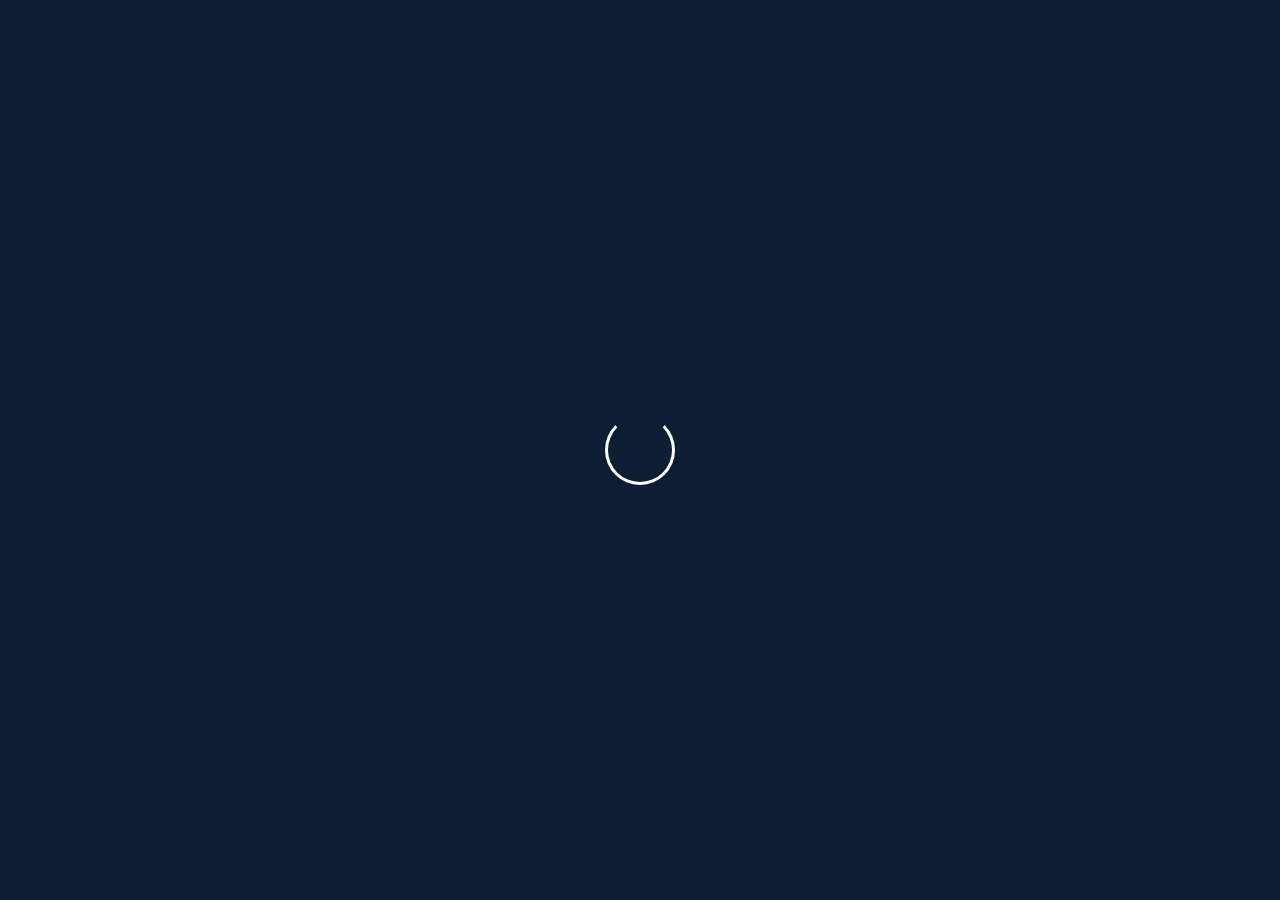
<file: case2.html>
<!DOCTYPE html>
<html lang="en">
  <head>
    <meta http-equiv="content-type" content="text/html; charset=UTF-8" />
    <title>HCL</title>
    <meta http-equiv="X-UA-Compatible" content="IE=edge" />
    <meta name="viewport" content="width=device-width, initial-scale=0.1" />
    <meta name="description" content="" />
    <meta name="keywords" content="" />
    <meta name="author" content="" />
    <link
      rel="icon"
      type="image/svg"
      href="assets/case2/img/fav.png"
      sizes="16x16"
    />
    <!-- Bootstrap Css -->
    <link
      rel="stylesheet"
      href="https://maxst.icons8.com/vue-static/landings/line-awesome/line-awesome/1.3.0/css/line-awesome.min.css"
    />
    <link
      rel="stylesheet"
      href="https://cdnjs.cloudflare.com/ajax/libs/animate.css/3.5.2/animate.min.css"
    />
    <link rel="stylesheet" href="assets/case2/css/custome-style.css" />
    <link rel="stylesheet" href="assets/case2/css/custome-style.css" />

    <!-- Icons Font -->
    <!-- HTML5 shim and Respond.js for IE8 support of HTML5 elements and media queries -->
    <!-- WARNING: Respond.js doesn't work if you view the page via file:// -->
    <!--[if lt IE 9]>
      <script src="https://oss.maxcdn.com/html5shiv/3.7.2/html5shiv.min.js"></script>
      <script src="https://oss.maxcdn.com/respond/1.4.2/respond.min.js"></script>
    <![endif]-->
  </head>

  <body class="slider-hclslide2">
    <div class="loaderOuter">
      <div class="loader loader1">
        <span></span>
      </div>
    </div>
    <div class="icmain-wraper">
      <!-- header sections   -->
      <div class="top-fixed-header">
        <div class="header-outer-section">
          <div class="menu-top-fixed-wdth">
            <div class="logo-top">
              <img src="assets/case2/img/ic-logo.svg" title="ic" />
            </div>
            <div class="left-top-header-text">Dashboard</div>
            <div class="top-right-menuarea">
              <div class="popup-nsd-bx toltip4 rt-arw">
                <p>
                  Dashboard Section - Enables the users to create new dashboards
                  as well as switch between multiple available dashboards.
                </p>
                <div class="next-arw puls">Next</div>
              </div>
              <a href="#" class="active">
                Demo
                <span> <img src="assets/case2/img/Edit.svg" alt="hcl" /></span
              ></a>
              <a href="#"> HWA</a>
              <a href="#"> E&U</a>
              <a href="#"> Historic</a>
              <a href="#"> Payments</a>
              <a href="#"> New tab</a>
            </div>
          </div>
        </div>
      </div>
      <!-- header sections   -->
      <!--left menu start here----------------------    -->
      <div class="left-section-fix-bar">
        <div class="ic-menubar-left">
          <div class="selected-menu-left">
            <a href="#" class="next-arw">
              <img src="assets/case2/img/Dashboard-icon.svg"
            /></a>
            <a href="#" class="next-arw">
              <img src="assets/case2/img/Flow-performance-icon.svg"
            /></a>
            <a href="#" class="next-arw">
              <img src="assets/case2/img/Target-performance-icon.svg"
            /></a>
            <a href="#" class="next-arw">
              <img src="assets/case2/img/Dimension-performance-icon.svg"
            /></a>
            <a href="#" class="next-arw">
              <img src="assets/case2/img/Flows-icon.svg"
            /></a>
            <a href="#" class="next-arw">
              <img src="assets/case2/img/Target-icon.svg"
            /></a>
            <a href="#" class="next-arw">
              <img src="assets/case2/img/Data-icon.svg"
            /></a>
            <a href="#" class="next-arw">
              <img src="assets/case2/img/Search-icon.svg"
            /></a>
            <a href="#" class="setings-nsd-icns next-arw">
              <img src="assets/case2/img/Settings-icon.svg"
            /></a>
          </div>
          <div class="bottom-menu-section">
            <a href="#" class="next-arw">
              <img src="assets/case2/img/Logout-icon.svg"
            /></a>
          </div>
        </div>
      </div>
      <!--left menu start here----------------------    -->
      <div class="slider-animated-sections" id="hclslide1">
        <!--new-five slider start here----------------------    -->
        <!--slide1----------------------    -->
        <!-- <div class="case   active-slide animated2 fadeIn    page1 " data-page="1"  id="hclslide1" data-audio="1">
         <img src="assets/case2/img/slider/Page1.svg" >
          <div class="animated-sliders-mkp">  
                  <img src="assets/case2/img/slider/lap-mockup.svg" class="home-gif">
                   </div>
          <div class="next-arw new-sldrbtn puls start-btn"> Start </div>
      </div> -->
        <!--slide2----------------------    -->
        <div
          class="case active-slide animated2 fadeIn page1"
          data-page="1"
          id="hclslide2"
          data-audio="8"
        >
          <video autoplay muted loop>
            <source src="assets/case2/video/video.mp4" type="video/mp4" />
            <!-- <source src="movie.ogg" type="video/ogg"> -->
          </video>
          <div class="video-overlay"></div>
          <div class="video-text">
            <p>
              Retail and Consumer <br />
              Packaged Goods Industry
            </p>
          </div>
          <!-- <img src="assets/case2/img/new-slide/5.jpg" > -->
          <div class="text-center btn-nsd-cntr">
            <div class="next-arw new-sldrbtn puls start-btn">Begin</div>
          </div>

          <!--         <img src="assets/case2/img/slider/Page2.svg" >-->
        </div>
        <!--slide3----------------------    -->
        <div class="case page3" data-page="2" id="hclslide3" data-audio="9">
          <img src="assets/case2/img/slider/slider3.svg" />
          <div class="popup-nsd-bx toltip7 rt-arw">
            <p>
              iControl Home Screen provides a bird’s eye view of your
              organization.
            </p>
            <div class="next-arw puls">Next</div>
          </div>
        </div>
        <!--slide3----------------------    -->
        <div class="case page4" data-page="3" id="hclslide4" data-audio="10">
          <img src="assets/case2/img/slider/slider3.svg" />
        </div>
        <!--slide5----------------------    -->
        <div class="case page5" data-page="4" id="hclslide5" data-audio="11">
          <img src="assets/case2/img/slider/slider3.svg" />
        </div>
        <!--slide6----------------------    -->
        <div class="case page6" data-page="5" id="hclslide6" data-audio="12">
          <img src="assets/case2/img/slider/slider3.svg" />
        </div>
        <!--slide7----------------------    -->
        <div class="case page7" data-page="6" id="hclslide7">
          <img src="assets/case2/img/slider/slide7.svg" />
          <img
            src="assets/case2/img/slider/slide7-thumb.svg"
            class="slide-7-thumb next-arw"
          />
          <div class="tooltip-arw"></div>
          <div class="popup-nsd-bx toltip7 rt-arw">
            <p>
              <b> New (Domain Pack) </b> Flow - Enables the users to leverage
              out-of-box industry solutions available to configure the business
              flows with a click.
            </p>
            <p>
              It is generally quicker to start with one of our out-of-the-box
              flows and just edit it to suit your requirements.
            </p>
            <div class="next-arw puls">Next</div>
          </div>
        </div>
        <!--slide8----------------------    -->
        <div class="case page8" data-page="7" id="hclslide8">
          <img src="assets/case2/img/slider/slider8.svg" />
          <img
            src="assets/case2/img/slider/slider-8-thumb.svg"
            class="slide-8-thumb next-arw"
          />
          <div class="tooltip-arw"></div>
          <div class="popup-nsd-bx toltip8 rt-arw">
            <p>
              <b> New Flow - </b> Enables the users to create a new business
              flow
            </p>
          </div>
        </div>
        <!--slide9----------------------    -->
        <div class="case page9" data-page="8" id="hclslide9" data-audio="14">
          <img
            src="assets/case2/img/slider/slider-9-first.svg"
            class="slider-9-header"
          />
          <img
            src="assets/case2/img/slider/slider-9-main.svg"
            class="brd-h-light"
          />

          <div class="sld-9-save">
            <img
              src="assets/case2/img/slider/slider-9-save.svg"
              class="next-arw"
            />
          </div>

          <div class="popup-nsd-bx rt-arw">
            <p>
              Once the flow is designed, click here to save your business flow
              and go back to the home screen.
            </p>
          </div>
        </div>
        <!--slide10----------------------    -->
        <div class="case page10" data-page="9" id="hclslide10" data-audio="15">
          <img src="assets/case2/img/slider/slider3.svg" />
        </div>
        <!--slide11----------------------    -->
        <div class="case page11" data-page="10" id="hclslide11" data-audio="16">
          <div class="right-arrow-lnk next-arw">
            <img src="assets/case2/img/slider/slider11-next.svg" />
          </div>
          <img src="assets/case2/img/slider/slider11.svg" />
          <div class="popup-nsd-bx toltip11 rt-arw">
            <p>Go back to the Home Screen</p>
            <div class="next-arw puls">Next</div>
          </div>
        </div>
        <!--slide7----------------------    -->
        <div class="case page12" data-page="11" id="hclslide12" data-audio="17">
          <img src="assets/case2/img/slider/slider12.svg" />
          <div class="popup-nsd-bx toltip12 rt-arw">
            <p>
              Process View is a widget that helps to locate issues and take
              proactive action.
            </p>
            <div class="next-arw puls">Next</div>
          </div>
        </div>
        <!--slide7----------------------    -->
        <div class="case page13" data-page="12" id="hclslide13">
          <img src="assets/case2/img/slider/slider-13.svg" />
          <img
            src="assets/case2/img/slider/slider12-thumb.svg"
            class="slide-7-thumb next-arw"
          />
          <div class="tooltip-arw"></div>
          <div class="popup-nsd-bx toltip13 rt-arw">
            <p>Click here to check what’s impacting the business flow</p>
          </div>
        </div>
        <!--slide7----------------------    -->
        <div class="case page14" data-page="13" id="hclslide14" data-audio="25">
          <img src="assets/case2/img/slider/slider14.svg" />
          <img
            src="assets/case2/img/slider/slider14-thumb.svg "
            class="slide-14-thumb next-arw"
          />
          <div class="tooltip-arw"></div>
          <div class="popup-nsd-bx toltip14 rt-arw">
            <p>
              Dependencies impacting a business flow through the Parent-Child
              flow associations.
            </p>
            <div class="next-arw puls">Next</div>
          </div>
        </div>
        <!--slide7----------------------    -->
        <div class="case page15" data-page="14" id="hclslide15">
          <img src="assets/case2/img/slider/slisder-15.svg" />
          <img
            src="assets/case2/img/slider/slider15-thumb.svg"
            class="slide-15-thumb next-arw"
          />
          <div class="popup-nsd-bx toltip15 rt-arw">
            <p>Click here to check the breach status.</p>
          </div>
        </div>
        <!--slide7----------------------    -->
        <div class="case page16" data-page="15" id="hclslide16" data-audio="26">
          <img src="assets/case2/img/slider/slider12.svg" />
          <img
            src="assets/case2/img/slider/slider-16thumb.svg"
            class="slide-16-thumb next-arw"
          />
          <div class="popup-nsd-bx toltip16 rt-arw">
            <p>Breach status based on the type of business control.</p>
            <div class="next-arw puls">Next</div>
          </div>
        </div>
        <!--slide7----------------------    -->
        <div class="case page17" data-page="16" id="hclslide17">
          <img src="assets/case2/img/slider/slider12.svg" />
          <div class="popup-nsd-bx toltip17 rt-arw">
            <p class="next-arw click-text">Click here</p>
          </div>
        </div>
        <!--slide18----------------------    -->
        <div class="case page18" data-page="17" id="hclslide18">
          <img src="assets/case2/img/slider/slider12.svg" />
          <img
            src="assets/case2/img/slider/slider-18-thumb.svg"
            class="slide-16-thumb next-arw"
          />
          <div class="popup-nsd-bx toltip18 rt-arw">
            <p>Check early warnings powered by machine learning predictions.</p>
            <div class="next-arw puls">Next</div>
          </div>
        </div>
        <!--slide19----------------------    -->
        <div class="case page19" data-page="18" id="hclslide19">
          <img src="assets/case2/img/slider/slider12.svg" />
          <img
            src="assets/case2/img/slider-19-sub-new.svg"
            class="slide-19-thumb next-arw"
          />
          <div class="popup-nsd-bx toltip19 rt-arw">
            <p>
              Click here to drill down into the underlying breach data on the
              targets
            </p>
          </div>
        </div>
        <!--slide20----------------------    -->
        <div class="case page20" data-page="19" id="hclslide20">
          <img src="assets/case2/img/slider/slider12.svg" />
          <img
            src="assets/case2/img/slider/slider-20-tumb.svg"
            class="slide-20-thumb"
          />
          <div class="animated-brd-20 next-arw"></div>
          <div class="popup-nsd-bx toltip20 rt-arw">
            <p>Click here to deep dive into the breach.</p>
          </div>
        </div>
        <!--slide21----------------------    -->
        <div class="case page21" data-page="20" id="hclslide21">
          <img src="assets/case2/img/slider/slider21.svg" />
          <div class="popup-nsd-bx toltip21 rt-arw">
            <p>Conduct root-cause analysis of the issue causing impact.</p>
            <div class="next-arw puls">Next</div>
          </div>
        </div>
        <!--slide21----------------------    -->
        <div class="case page22" data-page="21" id="hclslide22">
          <img
            src="assets/case2/img/slider/slider22-sub.svg"
            class="slider-thumb-22 next-arw"
          />
          <img src="assets/case2/img/slider/slider21.svg" />
          <div class="popup-nsd-bx toltip22 rt-arw">
            <p>Select a Primary Key ID for further deep dive.</p>
          </div>
        </div>
        <!--slide23----------------------    -->
        <div class="case page23" data-page="22" id="hclslide23" data-audio="27">
          <img src="assets/case2/img/slider/slider21-new-change.svg" />
          <div class="popup-nsd-bx toltip23 rt-arw">
            <p>Log level informational analysis of the breach</p>
            <div class="next-arw puls">Next</div>
          </div>
        </div>
        <!--slide24----------------------    -->
        <div class="case page24" data-page="23" id="hclslide24" data-audio="28">
          <img src="assets/case2/img/slider/slider3.svg" />
        </div>
        <!--slide 25----------------------    -->
        <div class="case page25" data-page="24" id="hclslide25" data-audio="29">
          <img src="assets/case2/img/slider/slider3.svg" />
        </div>
        <!--slide26----------------------    -->
        <div class="case page26" data-page="25" id="hclslide26">
          <img src="assets/case2/img/slider/slider26.svg" />
          <div class="popup-nsd-bx toltip26 rt-arw">
            <p>Flow Performance view</p>
            <div class="next-arw puls">Next</div>
          </div>
        </div>
        <!--slide 27----------------------    -->
        <div class="case page27" data-page="26" id="hclslide27" data-audio="30">
          <img src="assets/case2/img/slider/slider3.svg" />
        </div>
        <!--slide28----------------------    -->
        <div class="case page28" data-page="27" id="hclslide28">
          <img src="assets/case2/img/slider/slider-28-main.svg" />
          <div class="popup-nsd-bx toltip28 rt-arw">
            <p>Target Performance View</p>
            <div class="next-arw puls">Next</div>
          </div>
        </div>
        <!--slide 29----------------------    -->
        <div class="case page29" data-page="28" id="hclslide29" data-audio="31">
          <img src="assets/case2/img/slider/slider3.svg" />
        </div>
        <!--slide30----------------------    -->
        <div class="case page30" data-page="29" id="hclslide30" data-audio="32">
          <img src="assets/case2/img/slider/slider30.svg" />
          <img
            src="assets/case2/img/slider/slider30-thumb.svg"
            class="slide-30-thumb next-arw"
          />
          <div class="popup-nsd-bx toltip30 rt-arw">
            <p>
              <b>Regular Performance: </b> Enables the users to view the regular
              performance of all the contributing metrics of the selected
              dimension.
            </p>
            <div class="next-arw puls">Next</div>
          </div>
        </div>
        <!--slide31----------------------    -->
        <div class="case page31" data-page="30" id="hclslide31" data-audio="33">
          <img src="assets/case2/img/slider/slider31.svg" />
          <img
            src="assets/case2/img/slider/slider31-thumb.svg"
            class="slide-31-thumb next-arw"
          />
          <div class="popup-nsd-bx toltip31 rt-arw">
            <p>
              <b> Weighted Performance:</b>
              Enables the users to view the aggregated health of all the
              contributing metrics of the selected dimension.
            </p>
            <div class="next-arw puls">Next</div>
          </div>
        </div>
        <!--slide 32----------------------    -->
        <div class="case page32" data-page="31" id="hclslide32" data-audio="34">
          <img src="assets/case2/img/slider/slider32.svg" />
        </div>
        <!--slide33----------------------    -->
        <div class="case page33" data-page="32" id="hclslide33" data-audio="35">
          <div class="cas-section-slider">
            <img src="assets/case2/img/slider/slider3.svg" class="an-b-image" />
            <div class="popup-nsd-bx toltip33 rt-arw">
              <p>
                iControl comes with a number of other useful widgets. Scroll
                down to check out them out.
              </p>
              <a
                href="#sldr-sub-1"
                class="puls downlink"
                onclick="playAudio(36)"
              >
                Next
              </a>
            </div>
          </div>
          <!------------------------    -->
          <div class="cas-section-slider2" id="sldr-sub-1">
            <img
              src="assets/case2/img/slider/slider34.svg"
              class="an-b-image"
            />
            <div class="popup-nsd-bx toltip33 rt-arw">
              <p>Aggregated View to track performance across geographies.</p>
              <a
                href="#sldr-sub-2"
                class="puls downlink"
                onclick="playAudio(38)"
              >
                Next
              </a>
            </div>
          </div>
          <!------------------------    -->
          <div class="cas-section-slider3" id="sldr-sub-2">
            <img
              src="assets/case2/img/slider/slider35.svg"
              class="an-b-image"
            />
            <div class="popup-nsd-bx toltip33 rt-arw">
              <p>
                Aggregated View to track performance at the organizational
                level.
              </p>
              <a
                href="#sldr-sub-3"
                class="puls downlink"
                onclick="playAudio(39)"
              >
                Next
              </a>
            </div>
          </div>
          <!------------------------    -->
          <div class="cas-section-slider4" id="sldr-sub-3">
            <div class="oppacity-section">
              <img src="assets/case2/img/slider/slider3.svg" />
              <img
                src="assets/case2/img/slider/slider36-sub.svg"
                class="slide-30-thumb"
              />
              <div class="popup-nsd-bx toltip35 rt-arw">
                <p>Target Performance View</p>
                <a
                  href="#sldr-sub-4"
                  class="puls downlink"
                  onclick="playAudio(40)"
                >
                  Next
                </a>
              </div>
            </div>
          </div>
          <div class="cas-section-slider5" id="sldr-sub-4">
            <div class="oppacity-section">
              <img src="assets/case2/img/slider/slider3.svg" />
              <img
                src="assets/case2/img/slider/slider37-sub.svg"
                class="slide-30-thumb"
              />
              <div class="popup-nsd-bx toltip36 rt-arw">
                <p>Group Target Performance View</p>
                <a
                  href="#"
                  class="next-arw puls downlink"
                  onclick="playAudio(41)"
                >
                  Next
                </a>
              </div>
            </div>
          </div>
        </div>
        <!--slide38----------------------    -->
        <div class="case page34" data-page="33" id="hclslide38">
          <img src="assets/case2/img/slider/slider38-main.svg" />
          <div class="popup-nsd-bx toltip38 rt-arw">
            <p>Calendar Widget shows historical performance</p>
            <div class="next-arw puls">Next</div>
          </div>
        </div>
        <!--slide39----------------------    -->
        <div class="case page35" data-page="34" id="hclslide39" data-audio="42">
          <img src="assets/case2/img/slider/slider39.svg" />
          <div class="popup-nsd-bx toltip39 rt-arw">
            <p>Customized dashboard as per the user requirements.</p>
            <div class="next-arw puls">Next</div>
          </div>
        </div>
        <!--slide40----------------------    -->
        <div class="case page36" data-page="35" id="hclslide40">
          <img src="assets/case2/img/slider/slider-40.svg" />
          <div class="popup-nsd-bx toltip40 rt-arw">
            <div class="next-arw puls">Next</div>
          </div>
        </div>
        <!--slide41----------------------    -->
        <div class="case page37" data-page="36" id="hclslide41" data-audio="44">
          <img src="assets/case2/img/slider/slider-41.svg" />
          <a href="https://www.dryice.ai/" class="weburl" target="_blank"> </a>
          <a
            href="mailto:dryicemarketing@hcl.com"
            class="mail-id"
            target="_blank"
          >
          </a>
          <a href="" class="backto-first"> </a>
        </div>
        <!--slide1 last----------------------    -->
      </div>
    </div>
    <!-- pagination start here   -->
    <div class="pagination-botton-nsd">
      <div class="paging-outer">
        <button id="f1" class="gap-toolbar">
          <img src="assets/case2/img/pagination/first-one.svg" />
        </button>
        <div class="prev-arw gap-toolbar">
          <img src="assets/case2/img/pagination/step-backward.svg" />
        </div>
        <div class="range">
          <input
            type="range"
            class="form-range"
            min="1"
            max="36"
            step="1"
            id="page-range"
            value="1"
          />
          <span class="setyear">1</span>
        </div>
        <div class="next-arw gap-toolbar">
          <img src="assets/case2/img/pagination/step-forward..svg" />
        </div>
        <button id="l1" class="gap-toolbar" onclick="playAudio(44)">
          <img src="assets/case2/img/pagination/lastone.svg" />
        </button>
        <button class="mute gap-toolbar" onclick="enableMute()">
          <i class="las la-volume-mute"></i>
        </button>
        <button class="unmute gap-toolbar" onclick="disableMute()">
          <i class="las la-volume-up"> </i>
        </button>
        <button
          class="goback-ic-hm gap-toolbar"
          id="backt-to-home"
          onclick="playAudio(1)"
        >
          <i class="las la-home"></i>
        </button>
      </div>
    </div>
    <!-- pagination start here   -->
    <!-- tooltips   -->
    <div class="popup-nsd-bx toltip5 rt-arw">
      <p>
        <b> Quick Access Menu Bar –</b>
        Gives users easy access to various iControl functions in a single
        vertical bar.
      </p>
      <div class="next-arw puls">Next</div>
    </div>
    <!-- tooltips   -->
    <div class="popup-nsd-bx toltip6 rt-arw">
      <p>
        <b> Flows - </b>Enables the users to create a new business flow or
        leverage out-of-box industry solutions available to configure the
        business flows with a click. Users can also edit an existing business
        flow here.
      </p>
    </div>
    <!-- tooltips   -->
    <div class="popup-nsd-bx toltip10 rt-arw">
      <p>
        <b> Targets - - </b>Enables the users to create or edit business KPIs
        linked to business flow.<br />
        It is generally easier to create target on the within the process flow,
        so that the context is retained.
      </p>
      <div class="next-arw puls">Next</div>
    </div>
    <!-- tooltips   -->
    <div class="popup-nsd-bx toltip24 rt-arw">
      <p>
        <b>Home Screen - </b> Enables the user to access the iControl home
        screen.
      </p>
      <div class="next-arw puls">Next</div>
    </div>
    <!-- tooltips   -->
    <!-- tooltips   -->
    <div class="popup-nsd-bx toltip25 rt-arw">
      <p>
        <b>Flow Performance -</b> Enables the users to view the performance of
        all critical business flows.
      </p>
      <div class="next-arw puls">Next</div>
    </div>
    <!-- tooltips   -->
    <div class="popup-nsd-bx toltip27 rt-arw">
      <p>
        <b>Target Performance - </b> Enables the users to view the performance
        of all critical business KPIs.
      </p>
    </div>
    <!-- tooltips   -->
    <div class="popup-nsd-bx toltip29 rt-arw">
      <p>
        <b>Dimension Performance -</b>
        Enables the user to view the performance of all configured business
        dimensions on a page
      </p>
    </div>
    <!-- tooltips   -->
    <div class="popup-nsd-bx toltip32 rt-arw">
      <p>
        <b>Properties - </b>
        Enables the admin user to access the product settings panel.
      </p>
      <div class="next-arw puls">Next</div>
    </div>
    <!-- tooltips   -->

    <audio id="icontrolAudio" controls autoplay>
      <source src="assets/case2/voice_mp3/iControl_1.mp3" type="audio/mpeg" />
      Your browser does not support the audio element.
    </audio>

    <!-- JS -->
    <script src="assets/case2/js/jquery.min.js"></script>
    <script src="assets/case2/js/jquery-ui-v1-13-2.min.js"></script>
    <script src="assets/case2/js/bootstrap.bundle.js"></script>
    <script src="assets/case2/js/sweetalert2-v-11-7-1.all.min.js"></script>

    <script>
      var audioElement = document.getElementById("icontrolAudio");
      var curAudioId = 0;

      function playAudio(id) {
        curAudioId = id;
        audioElement.setAttribute(
          "src",
          "assets/case2/voice_mp3/iControl_" + id + ".mp3"
        );
        audioElement.play();

        $(".enable-autoplay").hide();
        $(".disable-autoplay").show();
      }

      audioElement.addEventListener("canplay", function () {
        // console.log("audio ready to play");
      });

      audioElement.onended = function () {
        // alert("The audio has ended");
        if (curAudioId == 17) {
          playAudio(21);
        }

        // else if(curAudioId == 36){
        //     playAudio(38);
        // }else if(curAudioId == 38 || curAudioId == 39 || curAudioId == 40 || curAudioId == 41){
        //     playAudio(curAudioId+1);
        // }
      };

      function disableMute() {
        audioElement.muted = true;
        $(".mute").show();
        $(".unmute").hide();
      }

      function enableMute() {
        audioElement.muted = false;
        $(".mute").hide();
        $(".unmute").show();
      }

      function goHome() {
        $(".case").removeClass("active-slide animated2 fadeIn");
        $(".case").first().addClass("active-slide animated2 fadeIn");
        $(".progress-bar-nsg li").removeClass("dots");
        $(".progress-bar-nsg li").first().addClass("dots");
        $(".left-section-fix-bar ").removeClass("fixed-lft-mn");
        $("body").removeClass();
        $("body").addClass("slider-hclslide2");

        var page = $(".active-slide").data("page");
        $("#page-range").val(page);
        var sliderWidth = $("#page-range").innerWidth();
        var left = (sliderWidth * (page - 1)) / 100;
        $(".setyear").css("left", left + "%");
        $(".setyear").text(page);

        playAudio(1);
      }

      function disableAutoplay() {
        var audioID = $(".active-slide").data("audio");
        if (audioID) playAudio(audioID);
      }

      $(document).ready(function () {
        $("#page-range").val(1);

        if (localStorage.getItem("isAudioEnabled") == "0") {
          disableMute(); //muting
        } else {
          playAudio(8);
        }

        setTimeout(function () {
          $(".loaderOuter").hide();
          $(".page1 .home-gif").addClass("fadeInDown");
        }, 3000);

        $("#page-range")
          .slider()
          .on("change", function (event) {
            var page = event.target.value;
            console.log(page);
            $(".active-slide").removeClass("active-slide animated2 fadeIn");
            // $(".page"+page).addClass('active-slide animated2 fadeIn');
            $('div[data-page="' + page + '"]').addClass(
              "active-slide animated2 fadeIn"
            );

            $("body").removeClass();

            var className = $(".active-slide").attr("id");
            $("body").addClass("slider-" + className);

            var sliderWidth = $("#page-range").innerWidth();
            var left = (sliderWidth * (page - 1)) / 100;
            $(".setyear").css("left", left + "%");
            $(".setyear").text(page);

            var audioID = $(".active-slide").data("audio");
            if (audioID) playAudio(audioID);

            // if(page == 2){
            //    $(".icmain-wraper").css("background-color", "#0d1d33");
            //    $("body").css("background-color", "#0d1d33");

            // } else{
            //    $(".icmain-wraper").css("background-color", "#fff");
            //    $("body").css("background-color", "#fff");

            // }
          });

        $(".next-arw").click(function () {
          if ($(".active-slide").next(".case").length) {
            $(".active-slide")
              .removeClass("active-slide animated2 fadeIn")
              .next(".case")
              .addClass("active-slide animated2 fadeIn");
            $("body").removeClass();

            var className = $(".active-slide").attr("id");
            $("body").addClass("slider-" + className);
            // var $dot;
            // var $selected = $(".progress-bar-nsg").find("li.dots");
            // $dot = $selected.next('li');
            // $dot.addClass('dots');
            var page = $(".active-slide").data("page");
            $("#page-range").val(page);
            var sliderWidth = $("#page-range").innerWidth();
            var left = (sliderWidth * (page - 1)) / 100;
            $(".setyear").css("left", left + "%");
            $(".setyear").text(page);

            var audioID = $(".active-slide").data("audio");
            if (audioID) playAudio(audioID);

            // if(page == 2){
            //    $(".icmain-wraper").css("background-color", "#0d1d33");
            //    $("body").css("background-color", "#0d1d33");

            // } else{
            //    $(".icmain-wraper").css("background-color", "#fff");
            //    $("body").css("background-color", "#fff");

            // }
          }
          // and class will be added to next element
        });
        $(".prev-arw").click(function () {
          if ($(".active-slide").prev(".case").length) {
            $(".active-slide")
              .removeClass("active-slide animated2 fadeIn ")
              .prev(".case")
              .addClass("active-slide animated2 fadeIn");
            $(".left-section-fix-bar ").removeClass("fixed-lft-mn");
            $("body").removeClass();
            var className = $(".active-slide").attr("id");
            $("body").addClass("slider-" + className);

            var page = $(".active-slide").data("page");
            $("#page-range").val(page);
            var sliderWidth = $("#page-range").innerWidth();
            var left = (sliderWidth * (page - 1)) / 100;
            $(".setyear").css("left", left + "%");
            $(".setyear").text(page);

            var audioID = $(".active-slide").data("audio");
            if (audioID) playAudio(audioID);

            // if(page == 2){
            //    $(".icmain-wraper").css("background-color", "#0d1d33");
            //    $("body").css("background-color", "#0d1d33");

            // } else{
            //    $(".icmain-wraper").css("background-color", "#fff");
            //    $("body").css("background-color", "#fff");

            // }

            // $(".progress-bar-nsg").find("li.dots").removeClass('dots').prev().addClass('dots');
          }
        });

        $("#f1").click(function () {
          $(".case").removeClass("active-slide animated2 fadeIn");
          $(".case").first().addClass("active-slide animated2 fadeIn");
          // $(".progress-bar-nsg li").removeClass("dots");
          // $(".progress-bar-nsg li").first().addClass('dots');
          $(".left-section-fix-bar ").removeClass("fixed-lft-mn");
          $("body").removeClass();
          $("body").addClass("slider-hclslide2");

          var page = $(".active-slide").data("page");
          $("#page-range").val(page);
          var sliderWidth = $("#page-range").innerWidth();
          var left = (sliderWidth * (page - 1)) / 100;
          $(".setyear").css("left", left + "%");
          $(".setyear").text(page);

          var audioID = $(".active-slide").data("audio");
          if (audioID) playAudio(audioID);

          // if(page == 2){
          //       $(".icmain-wraper").css("background-color", "#0d1d33");
          //       $("body").css("background-color", "#0d1d33");

          //    } else{
          //       $(".icmain-wraper").css("background-color", "#fff");
          //      $("body").css("background-color", "#fff");

          //    }
        });

        $("#backt-to-home").click(function () {
          window.location.href = "index.html";
        });

        $("#backt-to-home-last-slide").click(function () {
          $(".case").removeClass("active-slide animated2 fadeIn");
          $(".case").first().addClass("active-slide animated2 fadeIn");
          // $(".progress-bar-nsg li").removeClass("dots");
          // $(".progress-bar-nsg li").first().addClass('dots');
          $(".left-section-fix-bar ").removeClass("fixed-lft-mn");
          $("body").removeClass();
          $("body").addClass("slider-hclslide2");
          var page = $(".active-slide").data("page");
          $("#page-range").val(page);
          var sliderWidth = $("#page-range").innerWidth();
          var left = (sliderWidth * (page - 1)) / 100;
          $(".setyear").css("left", left + "%");
          $(".setyear").text(page);
        });

        $("#l1").click(function () {
          $(".case").removeClass("active-slide animated2 fadeIn");
          $(".case").last().addClass("active-slide animated2 fadeIn");
          // $(".progress-bar-nsg li").removeClass("dots");
          // $(".progress-bar-nsg li").addClass('dots');
          $(".left-section-fix-bar ").addClass("fixed-lft-mn");

          $("body").removeClass();
          $("body").addClass("slider-hclslide41");
          var page = $(".active-slide").data("page");
          $("#page-range").val(page);
          var sliderWidth = $("#page-range").innerWidth();
          var left = (sliderWidth * (page - 1)) / 100;
          $(".setyear").css("left", left + "%");
          $(".setyear").text(page);
        });
      });

      $(window).scroll(function () {
        var sticky = $(".top-fixed-header"),
          scroll = $(window).scrollTop();

        if (scroll >= 40) {
          sticky.addClass("fixed");
        } else {
          sticky.removeClass("fixed");
        }
      });

      $(".last-slide-sl-b").click(function () {
        $(".left-section-fix-bar ").addClass("fixed-lft-mn");
      });

      $(document).ready(function () {
        if ($(".astslide-sections").hasClass("active-slide"))
          $("body").addClass("pos-change");

        //  $(".volume-btn").click(function(){
        //     $(this).toggleClass("volume-mute");
        // });
      });

      $(".next-arw,.prev-arw").click(function () {
        $("html, body").animate(
          {
            scrollTop: $(".active-slide").offset().top - 80,
          },
          100
        );
      });
    </script>
  </body>
</html>
</file>
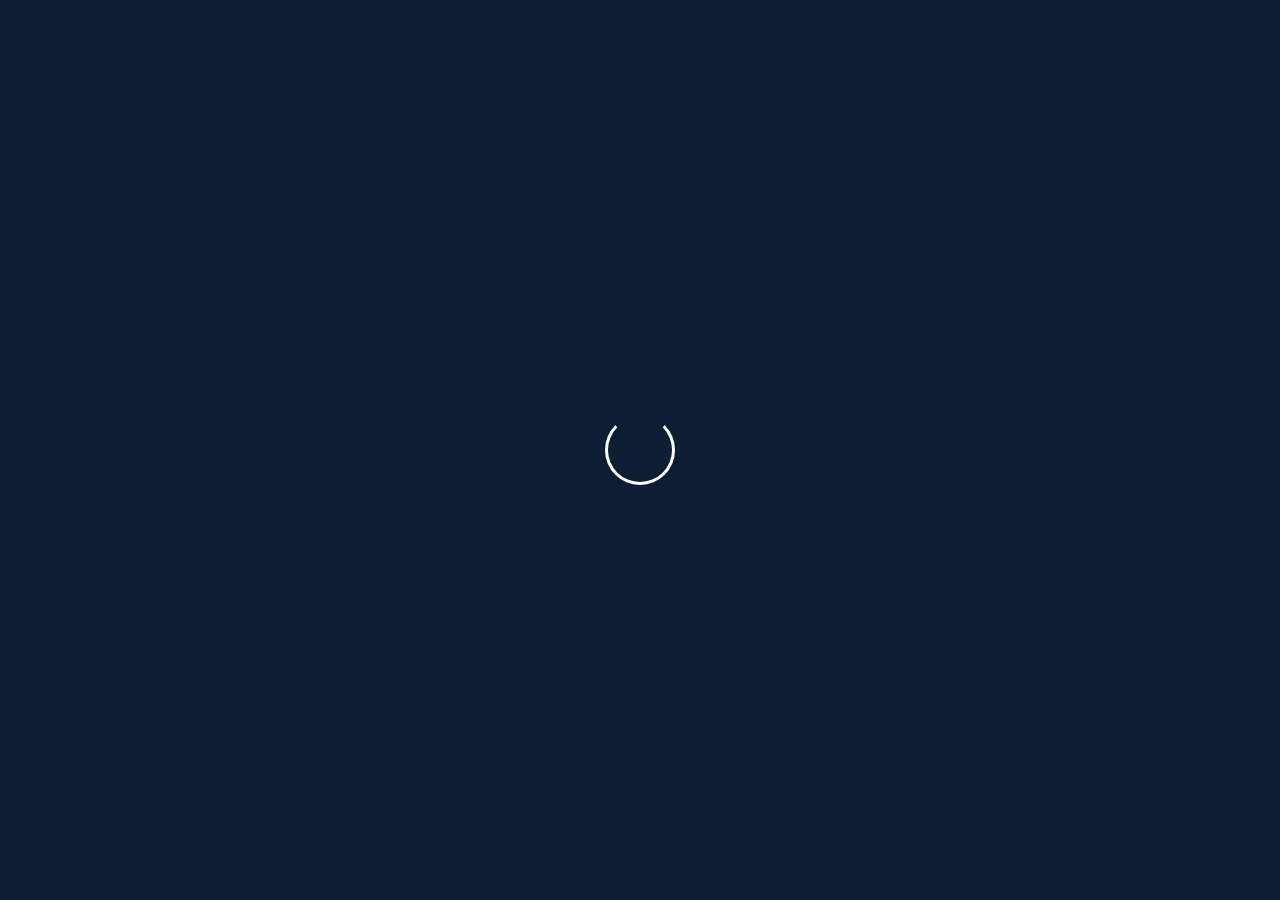
<file: case3.html>
<!DOCTYPE html>
<html lang="en">
  <head>
    <meta http-equiv="content-type" content="text/html; charset=UTF-8" />
    <title>HCL</title>
    <meta http-equiv="X-UA-Compatible" content="IE=edge" />
    <meta name="viewport" content="width=device-width, initial-scale=0.1" />
    <meta name="description" content="" />
    <meta name="keywords" content="" />
    <meta name="author" content="" />
    <link
      rel="icon"
      type="image/svg"
      href="assets/case3/img/fav.png"
      sizes="16x16"
    />
    <!-- Bootstrap Css -->
    <link
      rel="stylesheet"
      href="https://maxst.icons8.com/vue-static/landings/line-awesome/line-awesome/1.3.0/css/line-awesome.min.css"
    />
    <link
      rel="stylesheet"
      href="https://cdnjs.cloudflare.com/ajax/libs/animate.css/3.5.2/animate.min.css"
    />
    <link rel="stylesheet" href="assets/case3/css/custome-style.css" />
    <link rel="stylesheet" href="assets/case3/css/custome-style.css" />

    <!-- Icons Font -->
    <!-- HTML5 shim and Respond.js for IE8 support of HTML5 elements and media queries -->
    <!-- WARNING: Respond.js doesn't work if you view the page via file:// -->
    <!--[if lt IE 9]>
      <script src="https://oss.maxcdn.com/html5shiv/3.7.2/html5shiv.min.js"></script>
      <script src="https://oss.maxcdn.com/respond/1.4.2/respond.min.js"></script>
    <![endif]-->
  </head>

  <body class="slider-hclslide2">
    <div class="loaderOuter">
      <div class="loader loader1">
        <span></span>
      </div>
    </div>
    <div class="icmain-wraper">
      <!-- header sections   -->
      <div class="top-fixed-header">
        <div class="header-outer-section">
          <div class="menu-top-fixed-wdth">
            <div class="logo-top">
              <img src="assets/case3/img/ic-logo.svg" title="ic" />
            </div>
            <div class="left-top-header-text">Dashboard</div>
            <div class="top-right-menuarea">
              <div class="popup-nsd-bx toltip4 rt-arw">
                <p>
                  Dashboard Section - Enables the users to create new dashboards
                  as well as switch between multiple available dashboards.
                </p>
                <div class="next-arw puls">Next</div>
              </div>
              <a href="#" class="active">
                Demo
                <span> <img src="assets/case3/img/Edit.svg" alt="hcl" /></span
              ></a>
              <a href="#"> HWA</a>
              <a href="#"> E&U</a>
              <a href="#"> Historic</a>
              <a href="#"> Payments</a>
              <a href="#"> New tab</a>
            </div>
          </div>
        </div>
      </div>
      <!-- header sections   -->
      <!--left menu start here----------------------    -->
      <div class="left-section-fix-bar">
        <div class="ic-menubar-left">
          <div class="selected-menu-left">
            <a href="#" class="next-arw">
              <img src="assets/case3/img/Dashboard-icon.svg"
            /></a>
            <a href="#" class="next-arw">
              <img src="assets/case3/img/Flow-performance-icon.svg"
            /></a>
            <a href="#" class="next-arw">
              <img src="assets/case3/img/Target-performance-icon.svg"
            /></a>
            <a href="#" class="next-arw">
              <img src="assets/case3/img/Dimension-performance-icon.svg"
            /></a>
            <a href="#" class="next-arw">
              <img src="assets/case3/img/Flows-icon.svg"
            /></a>
            <a href="#" class="next-arw">
              <img src="assets/case3/img/Target-icon.svg"
            /></a>
            <a href="#" class="next-arw">
              <img src="assets/case3/img/Data-icon.svg"
            /></a>
            <a href="#" class="next-arw">
              <img src="assets/case3/img/Search-icon.svg"
            /></a>
            <a href="#" class="setings-nsd-icns next-arw">
              <img src="assets/case3/img/Settings-icon.svg"
            /></a>
          </div>
          <div class="bottom-menu-section">
            <a href="#" class="next-arw">
              <img src="assets/case3/img/Logout-icon.svg"
            /></a>
          </div>
        </div>
      </div>
      <!--left menu start here----------------------    -->
      <div class="slider-animated-sections" id="hclslide1">
        <!--new-five slider start here----------------------    -->
        <!--slide1----------------------    -->
        <!--  <div class="case   active-slide animated2 fadeIn    page1 " data-page="1"  id="hclslide1" data-audio="1">
         <img src="assets/case3/img/slider/Page1.svg" >
          <div class="animated-sliders-mkp">  
                  <img src="assets/case3/img/slider/lap-mockup.svg" class="home-gif">
                   </div>
          <div class="next-arw new-sldrbtn puls start-btn"> Start </div>
      </div> -->
        <!--slide2----------------------    -->
        <div
          class="case active-slide animated2 fadeIn page1"
          data-page="1"
          id="hclslide2"
          data-audio="8"
        >
          <video autoplay muted loop>
            <source src="assets/case3/video/video.mp4" type="video/mp4" />
            <!-- <source src="movie.ogg" type="video/ogg"> -->
          </video>
          <div class="video-overlay"></div>
          <div class="video-text">
            <p>Manufacturing</p>
          </div>
          <!-- <img src="assets/case3/img/new-slide/5.jpg" > -->
          <div class="text-center btn-nsd-cntr">
            <div class="next-arw new-sldrbtn puls start-btn">Begin</div>
          </div>

          <!--         <img src="assets/case3/img/slider/Page2.svg" >-->
        </div>
        <!--slide3----------------------    -->
        <div class="case page3" data-page="2" id="hclslide3" data-audio="9">
          <img src="assets/case3/img/slider/slider3.svg" />
          <div class="popup-nsd-bx toltip7 rt-arw">
            <p>
              iControl Home Screen provides a bird’s eye view of your
              organization.
            </p>
            <div class="next-arw puls">Next</div>
          </div>
        </div>
        <!--slide3----------------------    -->
        <div class="case page4" data-page="3" id="hclslide4" data-audio="10">
          <img src="assets/case3/img/slider/slider3.svg" />
        </div>
        <!--slide5----------------------    -->
        <div class="case page5" data-page="4" id="hclslide5" data-audio="11">
          <img src="assets/case3/img/slider/slider3.svg" />
        </div>
        <!--slide6----------------------    -->
        <div class="case page6" data-page="5" id="hclslide6" data-audio="12">
          <img src="assets/case3/img/slider/slider3.svg" />
        </div>
        <!--slide7----------------------    -->
        <div class="case page7" data-page="6" id="hclslide7">
          <img src="assets/case3/img/slider/slide7.svg" />
          <img
            src="assets/case3/img/slider/slide7-thumb.svg"
            class="slide-7-thumb next-arw"
          />
          <div class="tooltip-arw"></div>
          <div class="popup-nsd-bx toltip7 rt-arw">
            <p>
              <b> New (Domain Pack) </b> Flow - Enables the users to leverage
              out-of-box industry solutions available to configure the business
              flows with a click.
            </p>
            <p>
              It is generally quicker to start with one of our out-of-the-box
              flows and just edit it to suit your requirements.
            </p>
            <div class="next-arw puls">Next</div>
          </div>
        </div>
        <!--slide8----------------------    -->
        <div class="case page8" data-page="7" id="hclslide8">
          <img src="assets/case3/img/slider/slider8.svg" />
          <img
            src="assets/case3/img/slider/slider-8-thumb.svg"
            class="slide-8-thumb next-arw"
          />
          <div class="tooltip-arw"></div>
          <div class="popup-nsd-bx toltip8 rt-arw">
            <p>
              <b> New Flow - </b> Enables the users to create a new business
              flow
            </p>
          </div>
        </div>
        <!--slide9----------------------    -->
        <div class="case page9" data-page="8" id="hclslide9" data-audio="14">
          <img
            src="assets/case3/img/slider/slider-9-first.svg"
            class="slider-9-header"
          />
          <img
            src="assets/case3/img/slider/slider-9-main.svg"
            class="brd-h-light"
          />

          <div class="sld-9-save">
            <img
              src="assets/case3/img/slider/slider-9-save.svg"
              class="next-arw"
            />
          </div>

          <div class="popup-nsd-bx rt-arw">
            <p>
              Once the flow is designed, click here to save your business flow
              and go back to the home screen.
            </p>
          </div>
        </div>
        <!--slide10----------------------    -->
        <div class="case page10" data-page="9" id="hclslide10" data-audio="15">
          <img src="assets/case3/img/slider/slider3.svg" />
        </div>
        <!--slide11----------------------    -->
        <div class="case page11" data-page="10" id="hclslide11" data-audio="16">
          <div class="right-arrow-lnk next-arw">
            <img src="assets/case3/img/slider/slider11-next.svg" />
          </div>
          <img src="assets/case3/img/slider/slider11.svg" />
          <div class="popup-nsd-bx toltip11 rt-arw">
            <p>Go back to the Home Screen</p>
            <div class="next-arw puls">Next</div>
          </div>
        </div>
        <!--slide7----------------------    -->
        <div class="case page12" data-page="11" id="hclslide12" data-audio="17">
          <img src="assets/case3/img/slider/slider12.svg" />
          <div class="popup-nsd-bx toltip12 rt-arw">
            <p>
              Process View is a widget that helps to locate issues and take
              proactive action.
            </p>
            <div class="next-arw puls">Next</div>
          </div>
        </div>
        <!--slide7----------------------    -->
        <div class="case page13" data-page="12" id="hclslide13">
          <img src="assets/case3/img/slider/slider12.svg" />
          <img
            src="assets/case3/img/slider/slider12-thumb.svg"
            class="slide-7-thumb next-arw"
          />
          <div class="tooltip-arw"></div>
          <div class="popup-nsd-bx toltip13 rt-arw">
            <p>Click here to check what’s impacting the business flow</p>
          </div>
        </div>
        <!--slide7----------------------    -->
        <div class="case page14" data-page="13" id="hclslide14" data-audio="25">
          <img src="assets/case3/img/slider/slider12.svg" />
          <img
            src="assets/case3/img/slider/slider14-thumb.svg "
            class="slide-14-thumb next-arw"
          />
          <div class="tooltip-arw"></div>
          <div class="popup-nsd-bx toltip14 rt-arw">
            <p>
              Dependencies impacting a business flow through the Parent-Child
              flow associations.
            </p>
            <div class="next-arw puls">Next</div>
          </div>
        </div>
        <!--slide7----------------------    -->
        <div class="case page15" data-page="14" id="hclslide15">
          <img src="assets/case3/img/slider/slider12.svg" />
          <img
            src="assets/case3/img/slider/slider15-thumb.svg"
            class="slide-15-thumb next-arw"
          />
          <div class="popup-nsd-bx toltip15 rt-arw">
            <p>Click here to check the breach status.</p>
          </div>
        </div>
        <!--slide7----------------------    -->
        <div class="case page16" data-page="15" id="hclslide16" data-audio="26">
          <img src="assets/case3/img/slider/slider12.svg" />
          <img
            src="assets/case3/img/slider/slider-16thumb.svg"
            class="slide-16-thumb next-arw"
          />
          <div class="popup-nsd-bx toltip16 rt-arw">
            <p>Breach status based on the type of business control.</p>
            <div class="next-arw puls">Next</div>
          </div>
        </div>
        <!--slide7----------------------    -->
        <div class="case page17" data-page="16" id="hclslide17">
          <img src="assets/case3/img/slider/slider12.svg" />
          <div class="slide-17-thumb">
            <img src="assets/case3/img/slider/slider17-sub.svg" class="" />
          </div>

          <div class="popup-nsd-bx toltip17 rt-arw">
            <p class="next-arw click-text">Click here</p>
          </div>
        </div>
        <!--slide18----------------------    -->
        <div class="case page18" data-page="17" id="hclslide18">
          <img src="assets/case3/img/slider/slider12.svg" />
          <img
            src="assets/case3/img/slider/slider-18-thumb.svg"
            class="slide-16-thumb next-arw"
          />
          <div class="popup-nsd-bx toltip18 rt-arw">
            <p>Check early warnings powered by machine learning predictions.</p>
            <div class="next-arw puls">Next</div>
          </div>
        </div>
        <!--slide19----------------------    -->
        <div class="case page19" data-page="18" id="hclslide19">
          <img src="assets/case3/img/slider/slider12.svg" />
          <img
            src="assets/case3/img/slider/slider15-thumb.svg"
            class="slide-19-thumb next-arw"
          />
          <div class="popup-nsd-bx toltip19 rt-arw">
            <p>
              Click here to drill down into the underlying breach data on the
              targets
            </p>
          </div>
        </div>
        <!--slide20----------------------    -->
        <div class="case page20" data-page="19" id="hclslide20">
          <img src="assets/case3/img/slider/slider12.svg" />
          <img
            src="assets/case3/img/slider/slider-20-tumb.svg"
            class="slide-20-thumb"
          />
          <div class="animated-brd-20 next-arw"></div>
          <div class="popup-nsd-bx toltip20 rt-arw">
            <p>Click here to deep dive into the breach.</p>
          </div>
        </div>
        <!--slide21----------------------    -->
        <div class="case page21" data-page="20" id="hclslide21">
          <img src="assets/case3/img/slider/slider21.svg" />
          <div class="popup-nsd-bx toltip21 rt-arw">
            <p>Conduct root-cause analysis of the issue causing impact.</p>
            <div class="next-arw puls">Next</div>
          </div>
        </div>
        <!--slide21----------------------    -->
        <div class="case page22" data-page="21" id="hclslide22">
          <img
            src="assets/case3/img/slider/slider22-sub.svg"
            class="slider-thumb-22 next-arw"
          />
          <img src="assets/case3/img/slider/slider21.svg" />
          <div class="popup-nsd-bx toltip22 rt-arw">
            <p>Select a Primary Key ID for further deep dive.</p>
          </div>
        </div>
        <!--slide23----------------------    -->
        <div class="case page23" data-page="22" id="hclslide23" data-audio="27">
          <img src="assets/case3/img/slider23-case3.svg" />
          <div class="popup-nsd-bx toltip23 rt-arw">
            <p>Log level informational analysis of the breach</p>
            <div class="next-arw puls">Next</div>
          </div>
        </div>
        <!--slide24----------------------    -->
        <div class="case page24" data-page="23" id="hclslide24" data-audio="28">
          <img src="assets/case3/img/slider/slider3.svg" />
        </div>
        <!--slide 25----------------------    -->
        <div class="case page25" data-page="24" id="hclslide25" data-audio="29">
          <img src="assets/case3/img/slider/slider3.svg" />
        </div>
        <!--slide26----------------------    -->
        <div class="case page26" data-page="25" id="hclslide26">
          <img src="assets/case3/img/slider/slider26.svg" />
          <div class="popup-nsd-bx toltip26 rt-arw">
            <p>Flow Performance view</p>
            <div class="next-arw puls">Next</div>
          </div>
        </div>
        <!--slide 27----------------------    -->
        <div class="case page27" data-page="26" id="hclslide27" data-audio="30">
          <img src="assets/case3/img/slider/slider3.svg" />
        </div>
        <!--slide28----------------------    -->
        <div class="case page28" data-page="27" id="hclslide28">
          <img src="assets/case3/img/slider/slider-28-main.svg" />
          <div class="popup-nsd-bx toltip28 rt-arw">
            <p>Target Performance View</p>
            <div class="next-arw puls">Next</div>
          </div>
        </div>
        <!--slide 29----------------------    -->
        <div class="case page29" data-page="28" id="hclslide29" data-audio="31">
          <img src="assets/case3/img/slider/slider3.svg" />
        </div>
        <!--slide30----------------------    -->
        <div class="case page30" data-page="29" id="hclslide30" data-audio="32">
          <img src="assets/case3/img/slider/slider30.svg" />
          <img
            src="assets/case3/img/slider/slider30-thumb.svg"
            class="slide-30-thumb next-arw"
          />
          <div class="popup-nsd-bx toltip30 rt-arw">
            <p>
              <b>Regular Performance: </b> Enables the users to view the regular
              performance of all the contributing metrics of the selected
              dimension.
            </p>
            <div class="next-arw puls">Next</div>
          </div>
        </div>
        <!--slide31----------------------    -->
        <div class="case page31" data-page="30" id="hclslide31" data-audio="33">
          <img src="assets/case3/img/slider/slider31.svg" />
          <img
            src="assets/case3/img/slider/slider31-thumb.svg"
            class="slide-31-thumb next-arw"
          />
          <div class="popup-nsd-bx toltip31 rt-arw">
            <p>
              <b> Weighted Performance:</b>
              Enables the users to view the aggregated health of all the
              contributing metrics of the selected dimension.
            </p>
            <div class="next-arw puls">Next</div>
          </div>
        </div>
        <!--slide 32----------------------    -->
        <div class="case page32" data-page="31" id="hclslide32" data-audio="34">
          <img src="assets/case3/img/slider/slider3.svg" />
        </div>
        <!--slide33----------------------    -->
        <div class="case page33" data-page="33" id="hclslide33" data-audio="35">
          <div class="cas-section-slider">
            <img src="assets/case3/img/slider/slider3.svg" class="an-b-image" />
            <div class="popup-nsd-bx toltip33 rt-arw">
              <p>
                iControl comes with a number of other useful widgets. Scroll
                down to check out them out.
              </p>
              <a
                href="#sldr-sub-1"
                class="puls downlink"
                onclick="playAudio(36)"
              >
                Next
              </a>
            </div>
          </div>
          <!------------------------    -->
          <div class="cas-section-slider2" id="sldr-sub-1">
            <img
              src="assets/case3/img/slider/slider34.svg"
              class="an-b-image"
            />
            <div class="popup-nsd-bx toltip33 rt-arw">
              <p>Aggregated View to track performance across geographies.</p>
              <a
                href="#sldr-sub-2"
                class="puls downlink"
                onclick="playAudio(38)"
              >
                Next
              </a>
            </div>
          </div>
          <!------------------------    -->
          <div class="cas-section-slider3" id="sldr-sub-2">
            <img
              src="assets/case3/img/slider/slider35.svg"
              class="an-b-image"
            />
            <div class="popup-nsd-bx toltip33 rt-arw">
              <p>
                Aggregated View to track performance at the organizational
                level.
              </p>
              <a
                href="#sldr-sub-3"
                class="puls downlink"
                onclick="playAudio(39)"
              >
                Next
              </a>
            </div>
          </div>
          <!------------------------    -->
          <div class="cas-section-slider4" id="sldr-sub-3">
            <div class="oppacity-section">
              <img src="assets/case3/img/slider/slider3.svg" />
              <img
                src="assets/case3/img/slider/slider36-sub.svg"
                class="slide-30-thumb"
              />
              <div class="popup-nsd-bx toltip35 rt-arw">
                <p>Target Performance View</p>
                <a
                  href="#sldr-sub-4"
                  class="puls downlink"
                  onclick="playAudio(40)"
                >
                  Next
                </a>
              </div>
            </div>
          </div>
          <div class="cas-section-slider5" id="sldr-sub-4">
            <div class="oppacity-section">
              <img src="assets/case3/img/slider/slider3.svg" />
              <img
                src="assets/case3/img/slider/slider37-sub.svg"
                class="slide-30-thumb"
              />
              <div class="popup-nsd-bx toltip36 rt-arw">
                <p>Group Target Performance View</p>
                <a
                  href="#"
                  class="next-arw puls downlink"
                  onclick="playAudio(41)"
                >
                  Next
                </a>
              </div>
            </div>
          </div>
        </div>
        <!--slide38----------------------    -->
        <div class="case page34" data-page="34" id="hclslide38">
          <img src="assets/case3/img/slider/slider38-main.svg" />
          <div class="popup-nsd-bx toltip38 rt-arw">
            <p>Calendar Widget shows historical performance</p>
            <div class="next-arw puls">Next</div>
          </div>
        </div>
        <!--slide39----------------------    -->
        <div class="case page35" data-page="34" id="hclslide39" data-audio="42">
          <img src="assets/case3/img/slider/slider39.svg" />
          <div class="popup-nsd-bx toltip39 rt-arw">
            <p>Customized dashboard as per the user requirements.</p>
            <div class="next-arw puls">Next</div>
          </div>
        </div>
        <!--slide40----------------------    -->
        <div class="case page36" data-page="35" id="hclslide40">
          <img src="assets/case3/img/slider/slider-40.svg" />
          <div class="popup-nsd-bx toltip40 rt-arw">
            <div class="next-arw puls">Next</div>
          </div>
        </div>
        <!--slide41----------------------    -->
        <div class="case page37" data-page="36" id="hclslide41" data-audio="44">
          <img src="assets/case3/img/slider/slider-41.svg" />
          <a href="https://www.dryice.ai/" class="weburl" target="_blank"> </a>
          <a
            href="mailto:dryicemarketing@hcl.com"
            class="mail-id"
            target="_blank"
          >
          </a>
          <a href="" class="backto-first"> </a>
        </div>
        <!--slide1 last----------------------    -->
      </div>
    </div>
    <!-- pagination start here   -->
    <div class="pagination-botton-nsd">
      <div class="paging-outer">
        <button id="f1" class="gap-toolbar">
          <img src="assets/case3/img/pagination/first-one.svg" />
        </button>
        <div class="prev-arw gap-toolbar">
          <img src="assets/case3/img/pagination/step-backward.svg" />
        </div>
        <div class="range">
          <input
            type="range"
            class="form-range"
            min="1"
            max="36"
            step="1"
            id="page-range"
            value="1"
          />
          <span class="setyear">1</span>
        </div>
        <div class="next-arw gap-toolbar">
          <img src="assets/case3/img/pagination/step-forward..svg" />
        </div>
        <button id="l1" class="gap-toolbar" onclick="playAudio(44)">
          <img src="assets/case3/img/pagination/lastone.svg" />
        </button>
        <button class="mute gap-toolbar" onclick="enableMute()">
          <i class="las la-volume-mute"></i>
        </button>
        <button class="unmute gap-toolbar" onclick="disableMute()">
          <i class="las la-volume-up"> </i>
        </button>
        <button
          class="goback-ic-hm gap-toolbar"
          id="backt-to-home"
          onclick="playAudio(1)"
        >
          <i class="las la-home"></i>
        </button>
      </div>
    </div>
    <!-- pagination start here   -->
    <!-- tooltips   -->
    <div class="popup-nsd-bx toltip5 rt-arw">
      <p>
        <b> Quick Access Menu Bar –</b>
        Gives users easy access to various iControl functions in a single
        vertical bar.
      </p>
      <div class="next-arw puls">Next</div>
    </div>
    <!-- tooltips   -->
    <div class="popup-nsd-bx toltip6 rt-arw">
      <p>
        <b> Flows - </b>Enables the users to create a new business flow or
        leverage out-of-box industry solutions available to configure the
        business flows with a click. Users can also edit an existing business
        flow here.
      </p>
    </div>
    <!-- tooltips   -->
    <div class="popup-nsd-bx toltip10 rt-arw">
      <p>
        <b> Targets - </b>Enables the users to create or edit business KPIs
        linked to business flow.<br />
        It is generally easier to create target on the within the process flow,
        so that the context is retained.
      </p>
      <div class="next-arw puls">Next</div>
    </div>
    <!-- tooltips   -->
    <div class="popup-nsd-bx toltip24 rt-arw">
      <p>
        <b>Home Screen - </b> Enables the user to access the iControl home
        screen.
      </p>
      <div class="next-arw puls">Next</div>
    </div>
    <!-- tooltips   -->
    <!-- tooltips   -->
    <div class="popup-nsd-bx toltip25 rt-arw">
      <p>
        <b>Flow Performance -</b> Enables the users to view the performance of
        all critical business flows.
      </p>
      <div class="next-arw puls">Next</div>
    </div>
    <!-- tooltips   -->
    <div class="popup-nsd-bx toltip27 rt-arw">
      <p>
        <b>Target Performance - </b> Enables the users to view the performance
        of all critical business KPIs.
      </p>
    </div>
    <!-- tooltips   -->
    <div class="popup-nsd-bx toltip29 rt-arw">
      <p>
        <b>Dimension Performance -</b>
        Enables the user to view the performance of all configured business
        dimensions on a page
      </p>
    </div>
    <!-- tooltips   -->
    <div class="popup-nsd-bx toltip32 rt-arw">
      <p>
        <b>Properties - </b>
        Enables the admin user to access the product settings panel.
      </p>
      <div class="next-arw puls">Next</div>
    </div>
    <!-- tooltips   -->

    <audio id="icontrolAudio" controls autoplay>
      <source src="assets/case3/voice_mp3/iControl_1.mp3" type="audio/mpeg" />
      Your browser does not support the audio element.
    </audio>

    <!-- JS -->
    <script src="assets/case3/js/jquery.min.js"></script>
    <script src="assets/case3/js/jquery-ui-v1-13-2.min.js"></script>
    <script src="assets/case3/js/bootstrap.bundle.js"></script>
    <script src="assets/case3/js/sweetalert2-v-11-7-1.all.min.js"></script>

    <script>
      var audioElement = document.getElementById("icontrolAudio");
      var curAudioId = 0;

      function playAudio(id) {
        curAudioId = id;
        audioElement.setAttribute(
          "src",
          "assets/case3/voice_mp3/iControl_" + id + ".mp3"
        );
        audioElement.play();

        $(".enable-autoplay").hide();
        $(".disable-autoplay").show();
      }

      audioElement.addEventListener("canplay", function () {
        // console.log("audio ready to play");
      });

      audioElement.onended = function () {
        // alert("The audio has ended");
        if (curAudioId == 17) {
          playAudio(22);
        }

        // if(curAudioId == 36 ){
        //     playAudio(37);
        // }

        // if(curAudioId == 42 ){
        //     playAudio(43);
        // }

        // else if(curAudioId == 36){
        //     playAudio(38);
        // }else if(curAudioId == 38 || curAudioId == 39 || curAudioId == 40 || curAudioId == 41){
        //     playAudio(curAudioId+1);
        // }
      };

      function disableMute() {
        audioElement.muted = true;
        $(".mute").show();
        $(".unmute").hide();
      }

      function enableMute() {
        audioElement.muted = false;
        $(".mute").hide();
        $(".unmute").show();
      }

      function goHome() {
        $(".case").removeClass("active-slide animated2 fadeIn");
        $(".case").first().addClass("active-slide animated2 fadeIn");
        $(".progress-bar-nsg li").removeClass("dots");
        $(".progress-bar-nsg li").first().addClass("dots");
        $(".left-section-fix-bar ").removeClass("fixed-lft-mn");
        $("body").removeClass();
        $("body").addClass("slider-hclslide2");

        var page = $(".active-slide").data("page");
        $("#page-range").val(page);
        var sliderWidth = $("#page-range").innerWidth();
        var left = (sliderWidth * (page - 1)) / 100;
        $(".setyear").css("left", left + "%");
        $(".setyear").text(page);

        playAudio(1);
      }

      function disableAutoplay() {
        var audioID = $(".active-slide").data("audio");
        if (audioID) playAudio(audioID);
      }

      $(document).ready(function () {
        $("#page-range").val(1);

        if (localStorage.getItem("isAudioEnabled") == "0") {
          disableMute(); //muting
        } else {
          playAudio(8);
        }

        setTimeout(function () {
          $(".loaderOuter").hide();
          $(".page1 .home-gif").addClass("fadeInDown");
        }, 3000);

        $("#page-range")
          .slider()
          .on("change", function (event) {
            var page = event.target.value;
            console.log(page);
            $(".active-slide").removeClass("active-slide animated2 fadeIn");
            // $(".page"+page).addClass('active-slide animated2 fadeIn');
            $('div[data-page="' + page + '"]').addClass(
              "active-slide animated2 fadeIn"
            );
            $("body").removeClass();
            var className = $(".active-slide").attr("id");
            $("body").addClass("slider-" + className);

            var sliderWidth = $("#page-range").innerWidth();
            var left = (sliderWidth * (page - 1)) / 100;
            $(".setyear").css("left", left + "%");
            $(".setyear").text(page);

            var audioID = $(".active-slide").data("audio");
            if (audioID) playAudio(audioID);

            // if(page == 2){
            //    $(".icmain-wraper").css("background-color", "#0d1d33");
            //    $("body").css("background-color", "#0d1d33");

            // } else{
            //    $(".icmain-wraper").css("background-color", "#fff");
            //    $("body").css("background-color", "#fff");

            // }
          });

        $(".next-arw").click(function () {
          if ($(".active-slide").next(".case").length) {
            $(".active-slide")
              .removeClass("active-slide animated2 fadeIn")
              .next(".case")
              .addClass("active-slide animated2 fadeIn");
            $("body").removeClass();

            var className = $(".active-slide").attr("id");
            $("body").addClass("slider-" + className);
            // var $dot;
            // var $selected = $(".progress-bar-nsg").find("li.dots");
            // $dot = $selected.next('li');
            // $dot.addClass('dots');
            var page = $(".active-slide").data("page");
            $("#page-range").val(page);
            var sliderWidth = $("#page-range").innerWidth();
            var left = (sliderWidth * (page - 1)) / 100;
            $(".setyear").css("left", left + "%");
            $(".setyear").text(page);

            var audioID = $(".active-slide").data("audio");
            if (audioID) playAudio(audioID);

            // if(page == 2){
            //    $(".icmain-wraper").css("background-color", "#0d1d33");
            //    $("body").css("background-color", "#0d1d33");

            // } else{
            //    $(".icmain-wraper").css("background-color", "#fff");
            //    $("body").css("background-color", "#fff");

            // }
          }
          // and class will be added to next element
        });
        $(".prev-arw").click(function () {
          if ($(".active-slide").prev(".case").length) {
            $(".active-slide")
              .removeClass("active-slide animated2 fadeIn ")
              .prev(".case")
              .addClass("active-slide animated2 fadeIn");
            $(".left-section-fix-bar ").removeClass("fixed-lft-mn");
            $("body").removeClass();
            var className = $(".active-slide").attr("id");
            $("body").addClass("slider-" + className);

            var page = $(".active-slide").data("page");
            $("#page-range").val(page);
            var sliderWidth = $("#page-range").innerWidth();
            var left = (sliderWidth * (page - 1)) / 100;
            $(".setyear").css("left", left + "%");
            $(".setyear").text(page);

            var audioID = $(".active-slide").data("audio");
            if (audioID) playAudio(audioID);

            // if(page == 2){
            //    $(".icmain-wraper").css("background-color", "#0d1d33");
            //    $("body").css("background-color", "#0d1d33");

            // } else{
            //    $(".icmain-wraper").css("background-color", "#fff");
            //    $("body").css("background-color", "#fff");

            // }

            // $(".progress-bar-nsg").find("li.dots").removeClass('dots').prev().addClass('dots');
          }
        });

        $("#f1").click(function () {
          $(".case").removeClass("active-slide animated2 fadeIn");
          $(".case").first().addClass("active-slide animated2 fadeIn");
          // $(".progress-bar-nsg li").removeClass("dots");
          // $(".progress-bar-nsg li").first().addClass('dots');
          $(".left-section-fix-bar ").removeClass("fixed-lft-mn");
          $("body").removeClass();
          $("body").addClass("slider-hclslide2");

          var page = $(".active-slide").data("page");
          $("#page-range").val(page);
          var sliderWidth = $("#page-range").innerWidth();
          var left = (sliderWidth * (page - 1)) / 100;
          $(".setyear").css("left", left + "%");
          $(".setyear").text(page);

          var audioID = $(".active-slide").data("audio");
          if (audioID) playAudio(audioID);

          // if(page == 2){
          //       $(".icmain-wraper").css("background-color", "#0d1d33");
          //       $("body").css("background-color", "#0d1d33");

          //    } else{
          //       $(".icmain-wraper").css("background-color", "#fff");
          //      $("body").css("background-color", "#fff");

          //    }
        });

        $("#backt-to-home").click(function () {
          window.location.href = "index.html";
          // $(".case").removeClass("active-slide animated2 fadeIn");
          // $(".case").first().addClass('active-slide animated2 fadeIn');
          // // $(".progress-bar-nsg li").removeClass("dots");
          // // $(".progress-bar-nsg li").first().addClass('dots');
          // $('.left-section-fix-bar ').removeClass('fixed-lft-mn');
          // $("body").removeClass();
          // $('body').addClass('slider-hclslide1');
          // var page = $('.active-slide').data("page");
          // $('#page-range').val(page);
          // var sliderWidth = $("#page-range").innerWidth();
          // var left = (sliderWidth*(page-1)/100);
          // $(".setyear").css("left",left+"%");
          // $(".setyear").text(page);
        });

        $("#backt-to-home-last-slide").click(function () {
          $(".case").removeClass("active-slide animated2 fadeIn");
          $(".case").first().addClass("active-slide animated2 fadeIn");
          // $(".progress-bar-nsg li").removeClass("dots");
          // $(".progress-bar-nsg li").first().addClass('dots');
          $(".left-section-fix-bar ").removeClass("fixed-lft-mn");
          $("body").removeClass();
          $("body").addClass("slider-hclslide2");
          var page = $(".active-slide").data("page");
          $("#page-range").val(page);
          var sliderWidth = $("#page-range").innerWidth();
          var left = (sliderWidth * (page - 1)) / 100;
          $(".setyear").css("left", left + "%");
          $(".setyear").text(page);
        });

        $("#l1").click(function () {
          $(".case").removeClass("active-slide animated2 fadeIn");
          $(".case").last().addClass("active-slide animated2 fadeIn");
          // $(".progress-bar-nsg li").removeClass("dots");
          // $(".progress-bar-nsg li").addClass('dots');
          $(".left-section-fix-bar ").addClass("fixed-lft-mn");

          $("body").removeClass();
          $("body").addClass("slider-hclslide41");
          var page = $(".active-slide").data("page");
          $("#page-range").val(page);
          var sliderWidth = $("#page-range").innerWidth();
          var left = (sliderWidth * (page - 1)) / 100;
          $(".setyear").css("left", left + "%");
          $(".setyear").text(page);
        });
      });

      $(window).scroll(function () {
        var sticky = $(".top-fixed-header"),
          scroll = $(window).scrollTop();

        if (scroll >= 40) {
          sticky.addClass("fixed");
        } else {
          sticky.removeClass("fixed");
        }
      });

      $(".last-slide-sl-b").click(function () {
        $(".left-section-fix-bar ").addClass("fixed-lft-mn");
      });

      $(document).ready(function () {
        if ($(".astslide-sections").hasClass("active-slide"))
          $("body").addClass("pos-change");

        //  $(".volume-btn").click(function(){
        //     $(this).toggleClass("volume-mute");
        // });
      });

      $(".next-arw,.prev-arw").click(function () {
        $("html, body").animate(
          {
            scrollTop: $(".active-slide").offset().top - 80,
          },
          100
        );
      });
    </script>
  </body>
</html>
</file>
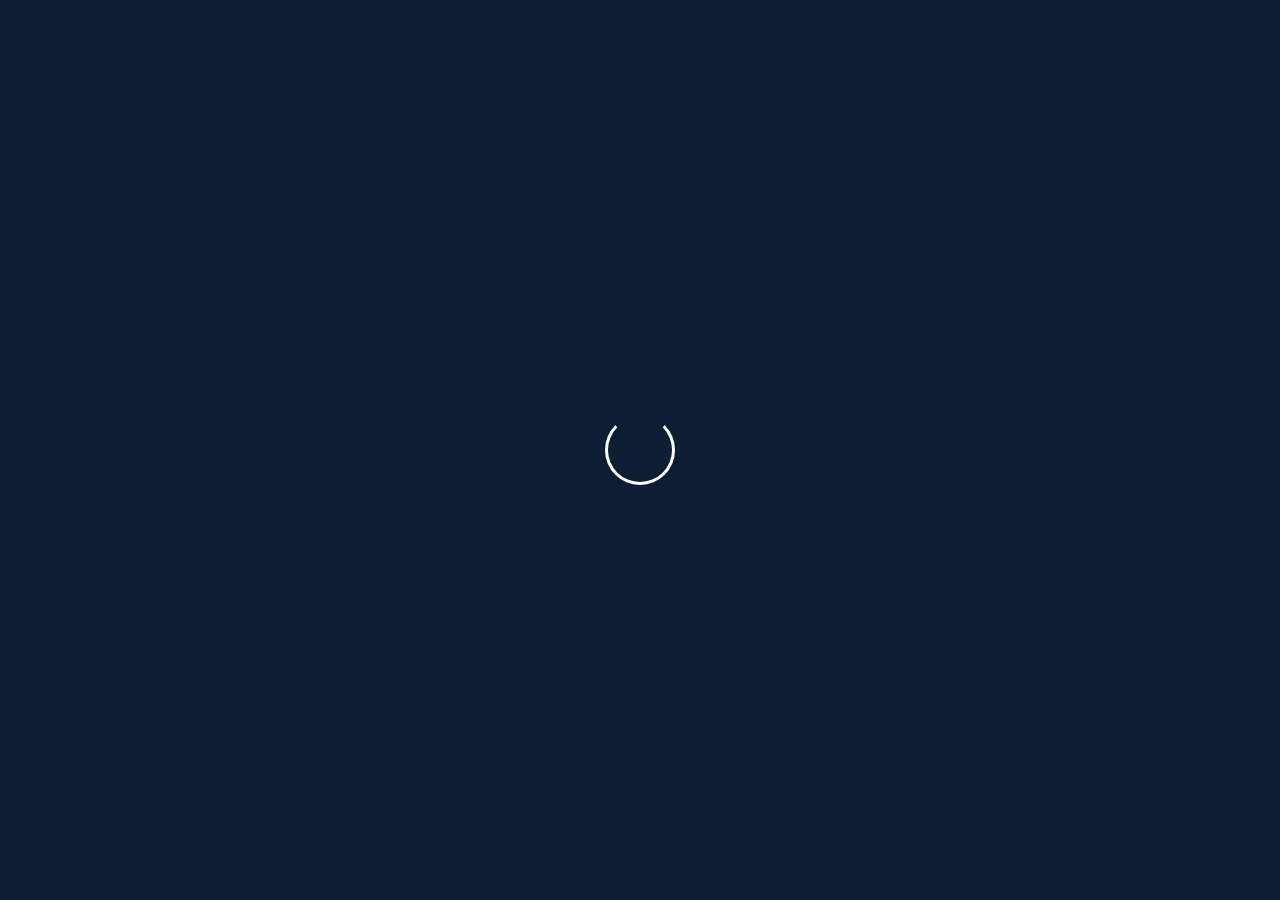
<file: case4.html>
<!DOCTYPE html>
<html lang="en">
  <head>
    <meta http-equiv="content-type" content="text/html; charset=UTF-8" />
    <title>HCL</title>
    <meta http-equiv="X-UA-Compatible" content="IE=edge" />
    <meta name="viewport" content="width=device-width, initial-scale=0.1" />
    <meta name="description" content="" />
    <meta name="keywords" content="" />
    <meta name="author" content="" />
    <link
      rel="icon"
      type="image/svg"
      href="assets/case4/img/fav.png"
      sizes="16x16"
    />
    <!-- Bootstrap Css -->
    <link
      rel="stylesheet"
      href="https://maxst.icons8.com/vue-static/landings/line-awesome/line-awesome/1.3.0/css/line-awesome.min.css"
    />
    <link
      rel="stylesheet"
      href="https://cdnjs.cloudflare.com/ajax/libs/animate.css/3.5.2/animate.min.css"
    />
    <link rel="stylesheet" href="assets/case4/css/custome-style.css" />
    <link rel="stylesheet" href="assets/case4/css/custome-style.css" />

    <!-- Icons Font -->
    <!-- HTML5 shim and Respond.js for IE8 support of HTML5 elements and media queries -->
    <!-- WARNING: Respond.js doesn't work if you view the page via file:// -->
    <!--[if lt IE 9]>
      <script src="https://oss.maxcdn.com/html5shiv/3.7.2/html5shiv.min.js"></script>
      <script src="https://oss.maxcdn.com/respond/1.4.2/respond.min.js"></script>
    <![endif]-->
  </head>

  <body class="slider-hclslide2">
    <div class="loaderOuter">
      <div class="loader loader1">
        <span></span>
      </div>
    </div>
    <div class="icmain-wraper">
      <!-- header sections   -->
      <div class="top-fixed-header">
        <div class="header-outer-section">
          <div class="menu-top-fixed-wdth">
            <div class="logo-top">
              <img src="assets/case4/img/ic-logo.svg" title="ic" />
            </div>
            <div class="left-top-header-text">Dashboard</div>
            <div class="top-right-menuarea">
              <div class="popup-nsd-bx toltip4 rt-arw">
                <p>
                  Dashboard Section - Enables the users to create new dashboards
                  as well as switch between multiple available dashboards.
                </p>
                <div class="next-arw puls">Next</div>
              </div>
              <a href="#" class="active">
                Demo
                <span> <img src="assets/case4/img/Edit.svg" alt="hcl" /></span
              ></a>
              <a href="#"> HWA</a>
              <a href="#"> E&U</a>
              <a href="#"> Historic</a>
              <a href="#"> Payments</a>
              <a href="#"> New tab</a>
            </div>
          </div>
        </div>
      </div>
      <!-- header sections   -->
      <!--left menu start here----------------------    -->
      <div class="left-section-fix-bar">
        <div class="ic-menubar-left">
          <div class="selected-menu-left">
            <a href="#" class="next-arw">
              <img src="assets/case4/img/Dashboard-icon.svg"
            /></a>
            <a href="#" class="next-arw">
              <img src="assets/case4/img/Flow-performance-icon.svg"
            /></a>
            <a href="#" class="next-arw">
              <img src="assets/case4/img/Target-performance-icon.svg"
            /></a>
            <a href="#" class="next-arw">
              <img src="assets/case4/img/Dimension-performance-icon.svg"
            /></a>
            <a href="#" class="next-arw">
              <img src="assets/case4/img/Flows-icon.svg"
            /></a>
            <a href="#" class="next-arw">
              <img src="assets/case4/img/Target-icon.svg"
            /></a>
            <a href="#" class="next-arw">
              <img src="assets/case4/img/Data-icon.svg"
            /></a>
            <a href="#" class="next-arw">
              <img src="assets/case4/img/Search-icon.svg"
            /></a>
            <a href="#" class="setings-nsd-icns next-arw">
              <img src="assets/case4/img/Settings-icon.svg"
            /></a>
          </div>
          <div class="bottom-menu-section">
            <a href="#" class="next-arw">
              <img src="assets/case4/img/Logout-icon.svg"
            /></a>
          </div>
        </div>
      </div>
      <!--left menu start here----------------------    -->
      <div class="slider-animated-sections" id="hclslide1">
        <!--new-five slider start here----------------------    -->
        <!--slide1----------------------    -->
        <!-- <div class="case   active-slide animated2 fadeIn    page1 " data-page="1"  id="hclslide1" data-audio="1">
         <img src="assets/case4/img/slider/Page1.svg" >
          <div class="animated-sliders-mkp">  
                  <img src="assets/case4/img/slider/lap-mockup.svg" class="home-gif">
                   </div>
          <div class="next-arw new-sldrbtn puls start-btn"> Start </div>
      </div> -->
        <!--slide2----------------------    -->
        <div
          class="case active-slide animated2 fadeIn page1"
          data-page="1"
          id="hclslide2"
          data-audio="8"
        >
          <video autoplay muted loop>
            <source src="assets/case4/video/video.mp4" type="video/mp4" />
            <!-- <source src="movie.ogg" type="video/ogg"> -->
          </video>
          <div class="video-overlay"></div>
          <div class="video-text">
            <p>Energy & Utilities Industry</p>
          </div>
          <!-- <img src="assets/case4/img/new-slide/5.jpg" > -->
          <div class="text-center btn-nsd-cntr">
            <div class="next-arw new-sldrbtn puls start-btn">Begin</div>
          </div>

          <!--         <img src="assets/case4/img/slider/Page2.svg" >-->
        </div>
        <!--slide3----------------------    -->
        <div class="case page3" data-page="2" id="hclslide3" data-audio="9">
          <img src="assets/case4/img/slider/slider3.svg" />
          <div class="popup-nsd-bx toltip7 rt-arw">
            <p>
              iControl Home Screen provides a bird’s eye view of your
              organization.
            </p>
            <div class="next-arw puls">Next</div>
          </div>
        </div>
        <!--slide3----------------------    -->
        <div class="case page4" data-page="3" id="hclslide4" data-audio="10">
          <img src="assets/case4/img/slider/slider3.svg" />
        </div>
        <!--slide5----------------------    -->
        <div class="case page5" data-page="4" id="hclslide5" data-audio="11">
          <img src="assets/case4/img/slider/slider3.svg" />
        </div>
        <!--slide6----------------------    -->
        <div class="case page6" data-page="5" id="hclslide6" data-audio="12">
          <img src="assets/case4/img/slider/slider3.svg" />
        </div>
        <!--slide7----------------------    -->
        <div class="case page7" data-page="6" id="hclslide7">
          <img src="assets/case4/img/slider/slide7.svg" />
          <img
            src="assets/case4/img/slider/slide7-thumb.svg"
            class="slide-7-thumb next-arw"
          />
          <div class="tooltip-arw"></div>
          <div class="popup-nsd-bx toltip7 rt-arw">
            <p>
              <b> New (Domain Pack) </b> Flow - Enables the users to leverage
              out-of-box industry solutions available to configure the business
              flows with a click.
            </p>
            <p>
              It is generally quicker to start with one of our out-of-the-box
              flows and just edit it to suit your requirements.
            </p>
            <div class="next-arw puls">Next</div>
          </div>
        </div>
        <!--slide8----------------------    -->
        <div class="case page8" data-page="7" id="hclslide8">
          <img src="assets/case4/img/slider/slider8.svg" />
          <img
            src="assets/case4/img/slider/slider-8-thumb.svg"
            class="slide-8-thumb next-arw"
          />
          <div class="tooltip-arw"></div>
          <div class="popup-nsd-bx toltip8 rt-arw">
            <p>
              <b> New Flow - </b> Enables the users to create a new business
              flow
            </p>
          </div>
        </div>
        <!--slide9----------------------    -->
        <div class="case page9" data-page="8" id="hclslide9" data-audio="14">
          <img
            src="assets/case4/img/slider/slider-9-first.svg"
            class="slider-9-header"
          />
          <img
            src="assets/case4/img/slider/slider-9-main.svg"
            class="brd-h-light"
          />

          <div class="sld-9-save">
            <img
              src="assets/case4/img/slider/slider-9-save.svg"
              class="next-arw"
            />
          </div>

          <div class="popup-nsd-bx rt-arw">
            <p>
              Once the flow is designed, click here to save your business flow
              and go back to the home screen.
            </p>
          </div>
        </div>
        <!--slide10----------------------    -->
        <div class="case page10" data-page="9" id="hclslide10" data-audio="15">
          <img src="assets/case4/img/slider/slider3.svg" />
        </div>
        <!--slide11----------------------    -->
        <div class="case page11" data-page="10" id="hclslide11" data-audio="16">
          <div class="right-arrow-lnk next-arw">
            <img src="assets/case4/img/slider/slider11-next.svg" />
          </div>
          <img src="assets/case4/img/slider/slider11.svg" />
          <div class="popup-nsd-bx toltip11 rt-arw">
            <p>Go back to the Home Screen</p>
            <div class="next-arw puls">Next</div>
          </div>
        </div>
        <!--slide7----------------------    -->
        <div class="case page12" data-page="11" id="hclslide12" data-audio="17">
          <img src="assets/case4/img/slider/slider12.svg" />
          <div class="popup-nsd-bx toltip12 rt-arw">
            <p>
              Process View is a widget that helps to locate issues and take
              proactive action.
            </p>
            <div class="next-arw puls">Next</div>
          </div>
        </div>
        <!--slide7----------------------    -->
        <div class="case page13" data-page="12" id="hclslide13">
          <img src="assets/case4/img/slider/slider12.svg" />
          <img
            src="assets/case4/img/slider/slider12-thumb.svg"
            class="slide-7-thumb next-arw"
          />
          <div class="tooltip-arw"></div>
          <div class="popup-nsd-bx toltip13 rt-arw">
            <p>Click here to check what’s impacting the business flow</p>
          </div>
        </div>
        <!--slide7----------------------    -->
        <div class="case page14" data-page="13" id="hclslide14" data-audio="25">
          <img src="assets/case4/img/slider/slider12.svg" />
          <img
            src="assets/case4/img/slider/slider14-thumb.svg "
            class="slide-14-thumb next-arw"
          />
          <div class="tooltip-arw"></div>
          <div class="popup-nsd-bx toltip14 rt-arw">
            <p>
              Dependencies impacting a business flow through the Parent-Child
              flow associations.
            </p>
            <div class="next-arw puls">Next</div>
          </div>
        </div>
        <!--slide7----------------------    -->
        <div class="case page15" data-page="14" id="hclslide15">
          <img src="assets/case4/img/slider/slider12.svg" />
          <img
            src="assets/case4/img/slider/slider15-thumb.svg"
            class="slide-15-thumb next-arw"
          />
          <div class="popup-nsd-bx toltip15 rt-arw">
            <p>Click here to check the breach status.</p>
          </div>
        </div>
        <!--slide7----------------------    -->
        <div class="case page16" data-page="15" id="hclslide16" data-audio="26">
          <img src="assets/case4/img/slider/slider12.svg" />
          <img
            src="assets/case4/img/slider/slider-16thumb.svg"
            class="slide-16-thumb next-arw"
          />
          <div class="popup-nsd-bx toltip16 rt-arw">
            <p>Breach status based on the type of business control.</p>
            <div class="next-arw puls">Next</div>
          </div>
        </div>
        <!--slide7----------------------    -->
        <div class="case page17" data-page="16" id="hclslide17">
          <img src="assets/case4/img/slider/slider12.svg" />
          <img
            src="assets/case4/img/slider/slider17-4-thumb.svg"
            class="slide-17-thumb"
          />

          <div class="popup-nsd-bx toltip17 rt-arw">
            <p class="next-arw click-text">Click here</p>
          </div>
        </div>
        <!--slide18----------------------    -->
        <div class="case page18" data-page="17" id="hclslide18">
          <img src="assets/case4/img/slider/slider12.svg" />
          <img
            src="assets/case4/img/slider/slider-18-thumb.svg"
            class="slide-16-thumb next-arw"
          />
          <div class="popup-nsd-bx toltip18 rt-arw">
            <p>Check early warnings powered by machine learning predictions.</p>
            <div class="next-arw puls">Next</div>
          </div>
        </div>
        <!--slide19----------------------    -->
        <div class="case page19" data-page="18" id="hclslide19">
          <img src="assets/case4/img/slider/slider12.svg" />
          <img
            src="assets/case4/img/slider/slider-19-sub-new.svg"
            class="slide-19-thumb next-arw"
          />
          <div class="popup-nsd-bx toltip19 rt-arw">
            <p>
              Click here to drill down into the underlying breach data on the
              targets
            </p>
          </div>
        </div>
        <!--slide20----------------------    -->
        <div class="case page20" data-page="19" id="hclslide20">
          <img src="assets/case4/img/slider/slider12.svg" />
          <img
            src="assets/case4/img/slider/slider-20-tumb.svg"
            class="slide-20-thumb"
          />
          <div class="animated-brd-20 next-arw"></div>
          <div class="popup-nsd-bx toltip20 rt-arw">
            <p>Click here to deep dive into the breach.</p>
          </div>
        </div>
        <!--slide21----------------------    -->
        <div class="case page21" data-page="20" id="hclslide21" data-audio="27">
          <img src="assets/case4/img/slider/slider21.svg" />
          <div class="popup-nsd-bx toltip21 rt-arw">
            <p>Conduct root-cause analysis of the issue causing impact.</p>
            <div class="next-arw puls">Next</div>
          </div>
        </div>

        <!--slide24----------------------    -->
        <div class="case page24" data-page="21" id="hclslide24" data-audio="28">
          <img src="assets/case4/img/slider/slider3.svg" />
        </div>
        <!--slide 25----------------------    -->
        <div class="case page25" data-page="22" id="hclslide25" data-audio="29">
          <img src="assets/case4/img/slider/slider3.svg" />
        </div>
        <!--slide26----------------------    -->
        <div class="case page26" data-page="23" id="hclslide26">
          <img src="assets/case4/img/slider/slider26.svg" />
          <div class="popup-nsd-bx toltip26 rt-arw">
            <p>Flow Performance view</p>
            <div class="next-arw puls">Next</div>
          </div>
        </div>
        <!--slide 27----------------------    -->
        <div class="case page27" data-page="24" id="hclslide27" data-audio="30">
          <img src="assets/case4/img/slider/slider3.svg" />
        </div>
        <!--slide28----------------------    -->
        <div class="case page28" data-page="25" id="hclslide28">
          <img src="assets/case4/img/slider/slider-28-main.svg" />
          <div class="popup-nsd-bx toltip28 rt-arw">
            <p>Target Performance View</p>
            <div class="next-arw puls">Next</div>
          </div>
        </div>
        <!--slide 29----------------------    -->
        <div class="case page29" data-page="26" id="hclslide29" data-audio="31">
          <img src="assets/case4/img/slider/slider3.svg" />
        </div>
        <!--slide30----------------------    -->
        <div class="case page30" data-page="27" id="hclslide30" data-audio="32">
          <img src="assets/case4/img/slider/slider30.svg" />
          <img
            src="assets/case4/img/slider/slider30-thumb.svg"
            class="slide-30-thumb next-arw"
          />
          <div class="popup-nsd-bx toltip30 rt-arw">
            <p>
              <b>Regular Performance: </b> Enables the users to view the regular
              performance of all the contributing metrics of the selected
              dimension.
            </p>
            <div class="next-arw puls">Next</div>
          </div>
        </div>
        <!--slide31----------------------    -->
        <div class="case page31" data-page="28" id="hclslide31" data-audio="33">
          <img src="assets/case4/img/slider/slider31.svg" />
          <img
            src="assets/case4/img/slider/slider31-thumb.svg"
            class="slide-31-thumb next-arw"
          />
          <div class="popup-nsd-bx toltip31 rt-arw">
            <p>
              <b> Weighted Performance:</b>
              Enables the users to view the aggregated health of all the
              contributing metrics of the selected dimension.
            </p>
            <div class="next-arw puls">Next</div>
          </div>
        </div>
        <!--slide 32----------------------    -->
        <div class="case page32" data-page="29" id="hclslide32" data-audio="34">
          <img src="assets/case4/img/slider/slider3.svg" />
        </div>
        <!--slide33----------------------    -->
        <div class="case page33" data-page="30" id="hclslide33" data-audio="35">
          <div class="cas-section-slider">
            <img src="assets/case4/img/slider/slider3.svg" class="an-b-image" />
            <div class="popup-nsd-bx toltip33 rt-arw">
              <p>
                iControl comes with a number of other useful widgets. Scroll
                down to check out them out.
              </p>
              <a
                href="#sldr-sub-1"
                class="puls downlink"
                onclick="playAudio(36)"
              >
                Next
              </a>
            </div>
          </div>
          <!------------------------    -->
          <div class="cas-section-slider2" id="sldr-sub-1">
            <img
              src="assets/case4/img/slider/slider34.svg"
              class="an-b-image"
            />
            <div class="popup-nsd-bx toltip33 rt-arw">
              <p>Aggregated View to track performance across geographies.</p>
              <a
                href="#sldr-sub-2"
                class="puls downlink"
                onclick="playAudio(38)"
              >
                Next
              </a>
            </div>
          </div>
          <!------------------------    -->
          <div class="cas-section-slider3" id="sldr-sub-2">
            <img
              src="assets/case4/img/slider/slider35.svg"
              class="an-b-image"
            />
            <div class="popup-nsd-bx toltip33 rt-arw">
              <p>
                Aggregated View to track performance at the organizational
                level.
              </p>
              <a
                href="#sldr-sub-3"
                class="puls downlink"
                onclick="playAudio(39)"
              >
                Next
              </a>
            </div>
          </div>
          <!------------------------    -->
          <div class="cas-section-slider4" id="sldr-sub-3">
            <div class="oppacity-section">
              <img src="assets/case4/img/slider/slider3.svg" />
              <img
                src="assets/case4/img/slider/slider36-sub.svg"
                class="slide-30-thumb"
              />
              <div class="popup-nsd-bx toltip35 rt-arw">
                <p>Target Performance View</p>
                <a
                  href="#sldr-sub-4"
                  class="puls downlink"
                  onclick="playAudio(40)"
                >
                  Next
                </a>
              </div>
            </div>
          </div>
          <div class="cas-section-slider5" id="sldr-sub-4">
            <div class="oppacity-section">
              <img src="assets/case4/img/slider/slider3.svg" />
              <img
                src="assets/case4/img/slider/slider37-sub.svg"
                class="slide-30-thumb"
              />
              <div class="popup-nsd-bx toltip36 rt-arw">
                <p>Group Target Performance View</p>
                <a href="#" class="next-arw puls downlink"> Next </a>
              </div>
            </div>
          </div>
        </div>
        <!--slide38----------------------    -->
        <div class="case page34" data-page="31" id="hclslide38" data-audio="41">
          <img src="assets/case4/img/slider/slider38-main.svg" />
          <div class="popup-nsd-bx toltip38 rt-arw">
            <p>Calendar Widget shows historical performance</p>
            <div class="next-arw puls">Next</div>
          </div>
        </div>
        <!--slide39----------------------    -->
        <div class="case page35" data-page="32" id="hclslide39" data-audio="42">
          <img src="assets/case4/img/slider/slider39.svg" />
          <div class="popup-nsd-bx toltip39 rt-arw">
            <p>Customized dashboard as per the user requirements.</p>
            <div class="next-arw puls">Next</div>
          </div>
        </div>
        <!--slide40----------------------    -->
        <div class="case page36" data-page="33" id="hclslide40">
          <img src="assets/case4/img/slider/slider-40.svg" />
          <div class="popup-nsd-bx toltip40 rt-arw">
            <div class="next-arw puls">Next</div>
          </div>
        </div>
        <!--slide41----------------------    -->
        <div class="case page37" data-page="34" id="hclslide41" data-audio="44">
          <img src="assets/case4/img/slider/slider-41.svg" />
          <a href="https://www.dryice.ai/" class="weburl" target="_blank"> </a>
          <a
            href="mailto:dryicemarketing@hcl.com"
            class="mail-id"
            target="_blank"
          >
          </a>
          <a href="" class="backto-first"> </a>
        </div>
        <!--slide1 last----------------------    -->
      </div>
    </div>
    <!-- pagination start here   -->
    <div class="pagination-botton-nsd">
      <div class="paging-outer">
        <button id="f1" class="gap-toolbar">
          <img src="assets/case4/img/pagination/first-one.svg" />
        </button>
        <div class="prev-arw gap-toolbar">
          <img src="assets/case4/img/pagination/step-backward.svg" />
        </div>
        <div class="range">
          <input
            type="range"
            class="form-range"
            min="1"
            max="34"
            step="1"
            id="page-range"
            value="1"
          />
          <span class="setyear">1</span>
        </div>
        <div class="next-arw gap-toolbar">
          <img src="assets/case4/img/pagination/step-forward..svg" />
        </div>
        <button id="l1" class="gap-toolbar" onclick="playAudio(44)">
          <img src="assets/case4/img/pagination/lastone.svg" />
        </button>
        <button class="mute gap-toolbar" onclick="enableMute()">
          <i class="las la-volume-mute"></i>
        </button>
        <button class="unmute gap-toolbar" onclick="disableMute()">
          <i class="las la-volume-up"> </i>
        </button>
        <button
          class="goback-ic-hm gap-toolbar"
          id="backt-to-home"
          onclick="playAudio(1)"
        >
          <i class="las la-home"></i>
        </button>
      </div>
    </div>
    <!-- pagination start here   -->
    <!-- tooltips   -->
    <div class="popup-nsd-bx toltip5 rt-arw">
      <p>
        <b> Quick Access Menu Bar –</b>
        Gives users easy access to various iControl functions in a single
        vertical bar.
      </p>
      <div class="next-arw puls">Next</div>
    </div>
    <!-- tooltips   -->
    <div class="popup-nsd-bx toltip6 rt-arw">
      <p>
        <b> Flows - </b>Enables the users to create a new business flow or
        leverage out-of-box industry solutions available to configure the
        business flows with a click. Users can also edit an existing business
        flow here.
      </p>
    </div>
    <!-- tooltips   -->
    <div class="popup-nsd-bx toltip10 rt-arw">
      <p>
        <b> Targets - </b>Enables the users to create or edit business KPIs
        linked to business flow.<br />
        It is generally easier to create target on the within the process flow,
        so that the context is retained.
      </p>
      <div class="next-arw puls">Next</div>
    </div>
    <!-- tooltips   -->
    <div class="popup-nsd-bx toltip24 rt-arw">
      <p>
        <b>Home Screen - </b> Enables the user to access the iControl home
        screen.
      </p>
      <div class="next-arw puls">Next</div>
    </div>
    <!-- tooltips   -->
    <!-- tooltips   -->
    <div class="popup-nsd-bx toltip25 rt-arw">
      <p>
        <b>Flow Performance -</b> Enables the users to view the performance of
        all critical business flows.
      </p>
      <div class="next-arw puls">Next</div>
    </div>
    <!-- tooltips   -->
    <div class="popup-nsd-bx toltip27 rt-arw">
      <p>
        <b>Target Performance - </b> Enables the users to view the performance
        of all critical business KPIs.
      </p>
    </div>
    <!-- tooltips   -->
    <div class="popup-nsd-bx toltip29 rt-arw">
      <p>
        <b>Dimension Performance -</b>
        Enables the user to view the performance of all configured business
        dimensions on a page
      </p>
    </div>
    <!-- tooltips   -->
    <div class="popup-nsd-bx toltip32 rt-arw">
      <p>
        <b>Properties - </b>
        Enables the admin user to access the product settings panel.
      </p>
      <div class="next-arw puls">Next</div>
    </div>
    <!-- tooltips   -->

    <audio id="icontrolAudio" controls autoplay>
      <source src="assets/case4/voice_mp3/iControl_1.mp3" type="audio/mpeg" />
      Your browser does not support the audio element.
    </audio>

    <!-- JS -->
    <script src="assets/case4/js/jquery.min.js"></script>
    <script src="assets/case4/js/jquery-ui-v1-13-2.min.js"></script>
    <script src="assets/case4/js/bootstrap.bundle.js"></script>
    <script src="assets/case4/js/sweetalert2-v-11-7-1.all.min.js"></script>

    <script>
      var audioElement = document.getElementById("icontrolAudio");
      var curAudioId = 0;

      function playAudio(id) {
        curAudioId = id;
        audioElement.setAttribute(
          "src",
          "assets/case4/voice_mp3/iControl_" + id + ".mp3"
        );
        audioElement.play();

        $(".enable-autoplay").hide();
        $(".disable-autoplay").show();
      }

      audioElement.addEventListener("canplay", function () {
        // console.log("audio ready to play");
      });

      audioElement.onended = function () {
        // alert("The audio has ended");

        if (curAudioId == 17) {
          playAudio(23);
        }

        // else if(curAudioId == 36){
        //     playAudio(38);
        // }else if(curAudioId == 38 || curAudioId == 39 || curAudioId == 40 || curAudioId == 41){
        //     playAudio(curAudioId+1);
        // }
      };

      function disableMute() {
        audioElement.muted = true;
        $(".mute").show();
        $(".unmute").hide();
      }

      function enableMute() {
        audioElement.muted = false;
        $(".mute").hide();
        $(".unmute").show();
      }

      function goHome() {
        $(".case").removeClass("active-slide animated2 fadeIn");
        $(".case").first().addClass("active-slide animated2 fadeIn");
        $(".progress-bar-nsg li").removeClass("dots");
        $(".progress-bar-nsg li").first().addClass("dots");
        $(".left-section-fix-bar ").removeClass("fixed-lft-mn");
        $("body").removeClass();
        $("body").addClass("slider-hclslide2");

        var page = $(".active-slide").data("page");
        $("#page-range").val(page);
        var sliderWidth = $("#page-range").innerWidth();
        var left = (sliderWidth * (page - 1)) / 100;
        $(".setyear").css("left", left + "%");
        $(".setyear").text(page);

        playAudio(1);
      }

      function disableAutoplay() {
        var audioID = $(".active-slide").data("audio");
        if (audioID) playAudio(audioID);
      }

      $(document).ready(function () {
        $("#page-range").val(1);

        if (localStorage.getItem("isAudioEnabled") == "0") {
          disableMute(); //muting
        } else {
          playAudio(8);
        }

        setTimeout(function () {
          $(".loaderOuter").hide();
          $(".page1 .home-gif").addClass("fadeInDown");
        }, 3000);

        $("#page-range")
          .slider()
          .on("change", function (event) {
            var page = event.target.value;
            console.log(page);
            $(".active-slide").removeClass("active-slide animated2 fadeIn");
            // $(".page"+page).addClass('active-slide animated2 fadeIn');
            $('div[data-page="' + page + '"]').addClass(
              "active-slide animated2 fadeIn"
            );
            $("body").removeClass();
            var className = $(".active-slide").attr("id");
            $("body").addClass("slider-" + className);

            var sliderWidth = $("#page-range").innerWidth();
            var left = (sliderWidth * (page - 1)) / 100;
            $(".setyear").css("left", left + "%");
            $(".setyear").text(page);

            var audioID = $(".active-slide").data("audio");
            if (audioID) playAudio(audioID);

            // if(page == 2){
            //    $(".icmain-wraper").css("background-color", "#0d1d33");
            //    $("body").css("background-color", "#0d1d33");

            // } else{
            //    $(".icmain-wraper").css("background-color", "#fff");
            //    $("body").css("background-color", "#fff");

            // }
          });

        $(".next-arw").click(function () {
          if ($(".active-slide").next(".case").length) {
            $(".active-slide")
              .removeClass("active-slide animated2 fadeIn")
              .next(".case")
              .addClass("active-slide animated2 fadeIn");
            $("body").removeClass();

            var className = $(".active-slide").attr("id");
            $("body").addClass("slider-" + className);
            // var $dot;
            // var $selected = $(".progress-bar-nsg").find("li.dots");
            // $dot = $selected.next('li');
            // $dot.addClass('dots');
            var page = $(".active-slide").data("page");
            $("#page-range").val(page);
            var sliderWidth = $("#page-range").innerWidth();
            var left = (sliderWidth * (page - 1)) / 100;
            $(".setyear").css("left", left + "%");
            $(".setyear").text(page);

            var audioID = $(".active-slide").data("audio");
            if (audioID) playAudio(audioID);

            // if(page == 2){
            //    $(".icmain-wraper").css("background-color", "#0d1d33");
            //    $("body").css("background-color", "#0d1d33");

            // } else{
            //    $(".icmain-wraper").css("background-color", "#fff");
            //    $("body").css("background-color", "#fff");

            // }
          }
          // and class will be added to next element
        });
        $(".prev-arw").click(function () {
          if ($(".active-slide").prev(".case").length) {
            $(".active-slide")
              .removeClass("active-slide animated2 fadeIn ")
              .prev(".case")
              .addClass("active-slide animated2 fadeIn");
            $(".left-section-fix-bar ").removeClass("fixed-lft-mn");
            $("body").removeClass();
            var className = $(".active-slide").attr("id");
            $("body").addClass("slider-" + className);

            var page = $(".active-slide").data("page");
            $("#page-range").val(page);
            var sliderWidth = $("#page-range").innerWidth();
            var left = (sliderWidth * (page - 1)) / 100;
            $(".setyear").css("left", left + "%");
            $(".setyear").text(page);

            var audioID = $(".active-slide").data("audio");
            if (audioID) playAudio(audioID);

            // if(page == 2){
            //    $(".icmain-wraper").css("background-color", "#0d1d33");
            //    $("body").css("background-color", "#0d1d33");

            // } else{
            //    $(".icmain-wraper").css("background-color", "#fff");
            //    $("body").css("background-color", "#fff");

            // }

            // $(".progress-bar-nsg").find("li.dots").removeClass('dots').prev().addClass('dots');
          }
        });

        $("#f1").click(function () {
          $(".case").removeClass("active-slide animated2 fadeIn");
          $(".case").first().addClass("active-slide animated2 fadeIn");
          // $(".progress-bar-nsg li").removeClass("dots");
          // $(".progress-bar-nsg li").first().addClass('dots');
          $(".left-section-fix-bar ").removeClass("fixed-lft-mn");
          $("body").removeClass();
          $("body").addClass("slider-hclslide2");

          var page = $(".active-slide").data("page");
          $("#page-range").val(page);
          var sliderWidth = $("#page-range").innerWidth();
          var left = (sliderWidth * (page - 1)) / 100;
          $(".setyear").css("left", left + "%");
          $(".setyear").text(page);

          var audioID = $(".active-slide").data("audio");
          if (audioID) playAudio(audioID);

          // if(page == 2){
          //       $(".icmain-wraper").css("background-color", "#0d1d33");
          //       $("body").css("background-color", "#0d1d33");

          //    } else{
          //       $(".icmain-wraper").css("background-color", "#fff");
          //      $("body").css("background-color", "#fff");

          //    }
        });

        $("#backt-to-home").click(function () {
          window.location.href = "index.html";
          // $(".case").removeClass("active-slide animated2 fadeIn");
          // $(".case").first().addClass('active-slide animated2 fadeIn');
          // // $(".progress-bar-nsg li").removeClass("dots");
          // // $(".progress-bar-nsg li").first().addClass('dots');
          // $('.left-section-fix-bar ').removeClass('fixed-lft-mn');
          // $("body").removeClass();
          // $('body').addClass('slider-hclslide1');
          // var page = $('.active-slide').data("page");
          // $('#page-range').val(page);
          // var sliderWidth = $("#page-range").innerWidth();
          // var left = (sliderWidth*(page-1)/100);
          // $(".setyear").css("left",left+"%");
          // $(".setyear").text(page);
        });

        $("#backt-to-home-last-slide").click(function () {
          $(".case").removeClass("active-slide animated2 fadeIn");
          $(".case").first().addClass("active-slide animated2 fadeIn");
          // $(".progress-bar-nsg li").removeClass("dots");
          // $(".progress-bar-nsg li").first().addClass('dots');
          $(".left-section-fix-bar ").removeClass("fixed-lft-mn");
          $("body").removeClass();
          $("body").addClass("slider-hclslide2");
          var page = $(".active-slide").data("page");
          $("#page-range").val(page);
          var sliderWidth = $("#page-range").innerWidth();
          var left = (sliderWidth * (page - 1)) / 100;
          $(".setyear").css("left", left + "%");
          $(".setyear").text(page);
        });

        $("#l1").click(function () {
          $(".case").removeClass("active-slide animated2 fadeIn");
          $(".case").last().addClass("active-slide animated2 fadeIn");
          // $(".progress-bar-nsg li").removeClass("dots");
          // $(".progress-bar-nsg li").addClass('dots');
          $(".left-section-fix-bar ").addClass("fixed-lft-mn");

          $("body").removeClass();
          $("body").addClass("slider-hclslide41");
          var page = $(".active-slide").data("page");
          $("#page-range").val(page);
          var sliderWidth = $("#page-range").innerWidth();
          var left = (sliderWidth * (page - 1)) / 100;
          $(".setyear").css("left", left + "%");
          $(".setyear").text(page);
        });
      });

      $(window).scroll(function () {
        var sticky = $(".top-fixed-header"),
          scroll = $(window).scrollTop();

        if (scroll >= 40) {
          sticky.addClass("fixed");
        } else {
          sticky.removeClass("fixed");
        }
      });

      $(".last-slide-sl-b").click(function () {
        $(".left-section-fix-bar ").addClass("fixed-lft-mn");
      });

      $(document).ready(function () {
        if ($(".astslide-sections").hasClass("active-slide"))
          $("body").addClass("pos-change");

        //  $(".volume-btn").click(function(){
        //     $(this).toggleClass("volume-mute");
        // });
      });

      $(".next-arw,.prev-arw").click(function () {
        $("html, body").animate(
          {
            scrollTop: $(".active-slide").offset().top - 80,
          },
          100
        );
      });
    </script>
  </body>
</html>
</file>
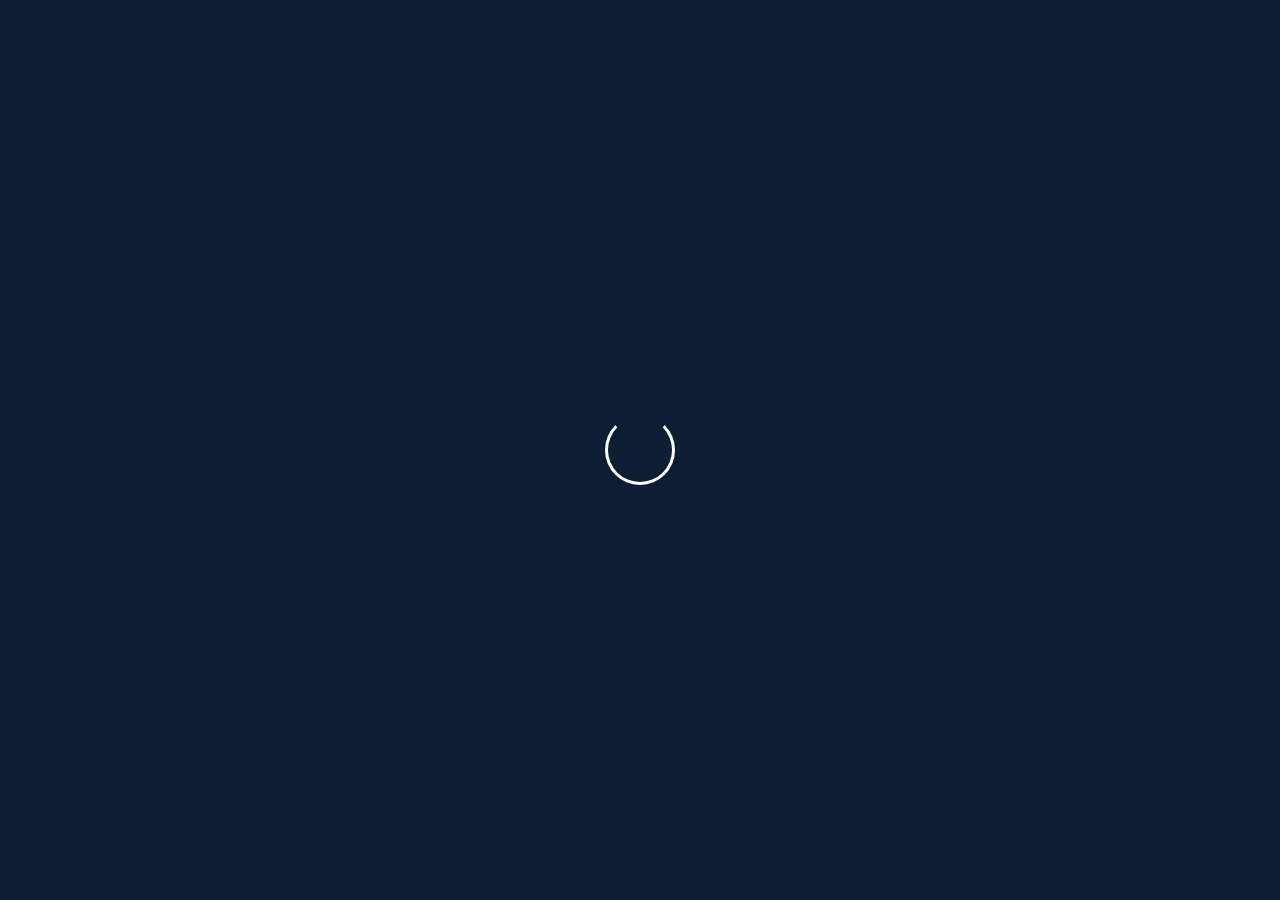
<file: case5.html>
<!DOCTYPE html>
<html lang="en">
  <head>
    <meta http-equiv="content-type" content="text/html; charset=UTF-8" />
    <title>HCL</title>
    <meta http-equiv="X-UA-Compatible" content="IE=edge" />
    <meta name="viewport" content="width=device-width, initial-scale=0.1" />
    <meta name="description" content="" />
    <meta name="keywords" content="" />
    <meta name="author" content="" />
    <link
      rel="icon"
      type="image/svg"
      href="assets/case5/img/fav.png"
      sizes="16x16"
    />
    <!-- Bootstrap Css -->
    <link
      rel="stylesheet"
      href="https://maxst.icons8.com/vue-static/landings/line-awesome/line-awesome/1.3.0/css/line-awesome.min.css"
    />
    <link
      rel="stylesheet"
      href="https://cdnjs.cloudflare.com/ajax/libs/animate.css/3.5.2/animate.min.css"
    />
    <link rel="stylesheet" href="assets/case5/css/custome-style.css" />
    <link rel="stylesheet" href="assets/case5/css/custome-style.css" />

    <!-- Icons Font -->
    <!-- HTML5 shim and Respond.js for IE8 support of HTML5 elements and media queries -->
    <!-- WARNING: Respond.js doesn't work if you view the page via file:// -->
    <!--[if lt IE 9]>
      <script src="https://oss.maxcdn.com/html5shiv/3.7.2/html5shiv.min.js"></script>
      <script src="https://oss.maxcdn.com/respond/1.4.2/respond.min.js"></script>
    <![endif]-->
  </head>

  <body class="slider-hclslide2">
    <div class="loaderOuter">
      <div class="loader loader1">
        <span></span>
      </div>
    </div>
    <div class="icmain-wraper">
      <!-- header sections   -->
      <div class="top-fixed-header">
        <div class="header-outer-section">
          <div class="menu-top-fixed-wdth">
            <div class="logo-top">
              <img src="assets/case5/img/ic-logo.svg" title="ic" />
            </div>
            <div class="left-top-header-text">Dashboard</div>
            <div class="top-right-menuarea">
              <div class="popup-nsd-bx toltip4 rt-arw">
                <p>
                  Dashboard Section - Enables the users to create new dashboards
                  as well as switch between multiple available dashboards.
                </p>
                <div class="next-arw puls">Next</div>
              </div>
              <a href="#" class="active">
                Demo
                <span> <img src="assets/case5/img/Edit.svg" alt="hcl" /></span
              ></a>
              <a href="#"> HWA</a>
              <a href="#"> E&U</a>
              <a href="#"> Historic</a>
              <a href="#"> Payments</a>
              <a href="#"> New tab</a>
            </div>
          </div>
        </div>
      </div>
      <!-- header sections   -->
      <!--left menu start here----------------------    -->
      <div class="left-section-fix-bar">
        <div class="ic-menubar-left">
          <div class="selected-menu-left">
            <a href="#" class="next-arw">
              <img src="assets/case5/img/Dashboard-icon.svg"
            /></a>
            <a href="#" class="next-arw">
              <img src="assets/case5/img/Flow-performance-icon.svg"
            /></a>
            <a href="#" class="next-arw">
              <img src="assets/case5/img/Target-performance-icon.svg"
            /></a>
            <a href="#" class="next-arw">
              <img src="assets/case5/img/Dimension-performance-icon.svg"
            /></a>
            <a href="#" class="next-arw">
              <img src="assets/case5/img/Flows-icon.svg"
            /></a>
            <a href="#" class="next-arw">
              <img src="assets/case5/img/Target-icon.svg"
            /></a>
            <a href="#" class="next-arw">
              <img src="assets/case5/img/Data-icon.svg"
            /></a>
            <a href="#" class="next-arw">
              <img src="assets/case5/img/Search-icon.svg"
            /></a>
            <a href="#" class="setings-nsd-icns next-arw">
              <img src="assets/case5/img/Settings-icon.svg"
            /></a>
          </div>
          <div class="bottom-menu-section">
            <a href="#" class="next-arw">
              <img src="assets/case5/img/Logout-icon.svg"
            /></a>
          </div>
        </div>
      </div>
      <!--left menu start here----------------------    -->
      <div class="slider-animated-sections" id="hclslide1">
        <!--new-five slider start here----------------------    -->
        <!--slide1----------------------    -->
        <!--  <div class="case   active-slide animated2 fadeIn    page1 " data-page="1"  id="hclslide1" data-audio="1">
         <img src="assets/case5/img/slider/Page1.svg" >
          <div class="animated-sliders-mkp">  
                  <img src="assets/case5/img/slider/lap-mockup.svg" class="home-gif">
                   </div>
          <div class="next-arw new-sldrbtn puls start-btn"> Start </div>
      </div> -->
        <!--slide2----------------------    -->
        <div
          class="case active-slide animated2 fadeIn page1"
          data-page="1"
          id="hclslide2"
          data-audio="8"
        >
          <video autoplay muted loop>
            <source src="assets/case5/video/video.mp4" type="video/mp4" />
            <!-- <source src="movie.ogg" type="video/ogg"> -->
          </video>
          <div class="video-overlay"></div>
          <div class="video-text">
            <p>Oil & Gas Industry</p>
          </div>
          <!-- <img src="assets/case5/img/new-slide/5.jpg" > -->
          <div class="text-center btn-nsd-cntr">
            <div class="next-arw new-sldrbtn puls start-btn">Begin</div>
          </div>

          <!--         <img src="assets/case5/img/slider/Page2.svg" >-->
        </div>
        <!--slide3----------------------    -->
        <div class="case page3" data-page="2" id="hclslide3" data-audio="9">
          <img src="assets/case5/img/slider/slider3.svg" />
          <div class="popup-nsd-bx toltip7 rt-arw">
            <p>
              iControl Home Screen provides a bird’s eye view of your
              organization.
            </p>
            <div class="next-arw puls">Next</div>
          </div>
        </div>
        <!--slide3----------------------    -->
        <div class="case page4" data-page="3" id="hclslide4" data-audio="10">
          <img src="assets/case5/img/slider/slider3.svg" />
        </div>
        <!--slide5----------------------    -->
        <div class="case page5" data-page="4" id="hclslide5" data-audio="11">
          <img src="assets/case5/img/slider/slider3.svg" />
        </div>
        <!--slide6----------------------    -->
        <div class="case page6" data-page="5" id="hclslide6" data-audio="12">
          <img src="assets/case5/img/slider/slider3.svg" />
        </div>
        <!--slide7----------------------    -->
        <div class="case page7" data-page="6" id="hclslide7">
          <img src="assets/case5/img/slider/slide7.svg" />
          <img
            src="assets/case5/img/slider/slide7-thumb.svg"
            class="slide-7-thumb next-arw"
          />
          <div class="tooltip-arw"></div>
          <div class="popup-nsd-bx toltip7 rt-arw">
            <p>
              <b> New (Domain Pack) </b> Flow - Enables the users to leverage
              out-of-box industry solutions available to configure the business
              flows with a click.
            </p>
            <p>
              It is generally quicker to start with one of our out-of-the-box
              flows and just edit it to suit your requirements.
            </p>
            <div class="next-arw puls">Next</div>
          </div>
        </div>
        <!--slide8----------------------    -->
        <div class="case page8" data-page="7" id="hclslide8">
          <img src="assets/case5/img/slider/slider8.svg" />
          <img
            src="assets/case5/img/slider/slider-8-thumb.svg"
            class="slide-8-thumb next-arw"
          />
          <div class="tooltip-arw"></div>
          <div class="popup-nsd-bx toltip8 rt-arw">
            <p>
              <b> New Flow - </b> Enables the users to create a new business
              flow
            </p>
          </div>
        </div>
        <!--slide9----------------------    -->
        <div class="case page9" data-page="8" id="hclslide9" data-audio="14">
          <img
            src="assets/case5/img/slider/slider-9-first.svg"
            class="slider-9-header"
          />
          <img
            src="assets/case5/img/slider/slider-9-main.svg"
            class="brd-h-light"
          />

          <div class="sld-9-save">
            <img
              src="assets/case5/img/slider/slider-9-save.svg"
              class="next-arw"
            />
          </div>

          <div class="popup-nsd-bx rt-arw">
            <p>
              Once the flow is designed, click here to save your business flow
              and go back to the home screen.
            </p>
          </div>
        </div>
        <!--slide10----------------------    -->
        <div class="case page10" data-page="9" id="hclslide10" data-audio="15">
          <img src="assets/case5/img/slider/slider3.svg" />
        </div>
        <!--slide11----------------------    -->
        <div class="case page11" data-page="10" id="hclslide11" data-audio="16">
          <div class="right-arrow-lnk next-arw">
            <img src="assets/case5/img/slider/slider11-next.svg" />
          </div>
          <img src="assets/case5/img/slider/slider11.svg" />
          <div class="popup-nsd-bx toltip11 rt-arw">
            <p>Go back to the Home Screen</p>
            <div class="next-arw puls">Next</div>
          </div>
        </div>
        <!--slide7----------------------    -->
        <div class="case page12" data-page="11" id="hclslide12" data-audio="17">
          <img src="assets/case5/img/slider/slider12.svg" />
          <div class="popup-nsd-bx toltip12 rt-arw">
            <p>
              Process View is a widget that helps to locate issues and take
              proactive action.
            </p>
            <div class="next-arw puls">Next</div>
          </div>
        </div>
        <!--slide7----------------------    -->
        <div class="case page13" data-page="12" id="hclslide13">
          <img src="assets/case5/img/slider/slider-13.svg" />
          <img
            src="assets/case5/img/slider/slider12-thumb.svg"
            class="slide-7-thumb next-arw"
          />
          <div class="tooltip-arw"></div>
          <div class="popup-nsd-bx toltip13 rt-arw">
            <p>Click here to check what’s impacting the business flow</p>
          </div>
        </div>
        <!--slide7----------------------    -->
        <div class="case page14" data-page="13" id="hclslide14" data-audio="25">
          <img src="assets/case5/img/slider/slider14.svg" />
          <img
            src="assets/case5/img/slider/slider14-thumb.svg "
            class="slide-14-thumb next-arw"
          />
          <div class="tooltip-arw"></div>
          <div class="popup-nsd-bx toltip14 rt-arw">
            <p>
              Dependencies impacting a business flow through the Parent-Child
              flow associations.
            </p>
            <div class="next-arw puls">Next</div>
          </div>
        </div>
        <!--slide7----------------------    -->
        <div class="case page15" data-page="14" id="hclslide15">
          <img src="assets/case5/img/slider/slisder-15.svg" />
          <img
            src="assets/case5/img/slider/slider15-thumb.svg"
            class="slide-15-thumb next-arw"
          />
          <div class="popup-nsd-bx toltip15 rt-arw">
            <p>Click here to check the breach status.</p>
          </div>
        </div>
        <!--slide7----------------------    -->
        <div class="case page16" data-page="15" id="hclslide16" data-audio="26">
          <img src="assets/case5/img/slider/slider12.svg" />
          <img
            src="assets/case5/img/slider/slider-16thumb.svg"
            class="slide-16-thumb next-arw"
          />
          <div class="popup-nsd-bx toltip16 rt-arw">
            <p>Breach status based on the type of business control.</p>
            <div class="next-arw puls">Next</div>
          </div>
        </div>
        <!--slide7----------------------    -->
        <div class="case page17" data-page="16" id="hclslide17">
          <img src="assets/case5/img/slider/slider12.svg" />
          <img
            src="assets/case5/img/slider/slider17-thumb.svg"
            class="slide-17-thumb next-arw"
          />
          <div class="popup-nsd-bx toltip17 rt-arw">
            <p class="next-arw click-text">Click here</p>
          </div>
        </div>
        <!--slide18----------------------    -->
        <div class="case page18" data-page="17" id="hclslide18">
          <img src="assets/case5/img/slider/slider12.svg" />
          <img
            src="assets/case5/img/slider/slider-18-thumb.svg"
            class="slide-16-thumb next-arw"
          />
          <div class="popup-nsd-bx toltip18 rt-arw">
            <p>Check early warnings powered by machine learning predictions.</p>
            <div class="next-arw puls">Next</div>
          </div>
        </div>
        <!--slide19----------------------    -->
        <div class="case page19" data-page="18" id="hclslide19">
          <img src="assets/case5/img/slider/slider12.svg" />
          <img
            src="assets/case5/img/slider/slider-19-sub-new.svg"
            class="slide-19-thumb next-arw"
          />
          <div class="popup-nsd-bx toltip19 rt-arw">
            <p>
              Click here to drill down into the underlying breach data on the
              targets
            </p>
          </div>
        </div>
        <!--slide20----------------------    -->
        <div class="case page20" data-page="19" id="hclslide20">
          <img src="assets/case5/img/slider/slider12.svg" />
          <img
            src="assets/case5/img/slider/slider-20-tumb.svg"
            class="slide-20-thumb"
          />
          <div class="animated-brd-20 next-arw"></div>
          <div class="popup-nsd-bx toltip20 rt-arw">
            <p>Click here to deep dive into the breach.</p>
          </div>
        </div>
        <!--slide21----------------------    -->
        <div class="case page21" data-page="20" id="hclslide21" data-audio="27">
          <img src="assets/case5/img/slider/slider21.svg" />
          <div class="popup-nsd-bx toltip21 rt-arw">
            <p>Conduct root-cause analysis of the issue causing impact.</p>
            <div class="next-arw puls">Next</div>
          </div>
        </div>

        <!--slide24----------------------    -->
        <div class="case page24" data-page="21" id="hclslide24" data-audio="28">
          <img src="assets/case5/img/slider/slider3.svg" />
        </div>
        <!--slide 25----------------------    -->
        <div class="case page25" data-page="22" id="hclslide25" data-audio="29">
          <img src="assets/case5/img/slider/slider3.svg" />
        </div>
        <!--slide26----------------------    -->
        <div class="case page26" data-page="23" id="hclslide26">
          <img src="assets/case5/img/slider/slider26.svg" />
          <div class="popup-nsd-bx toltip26 rt-arw">
            <p>Flow Performance view</p>
            <div class="next-arw puls">Next</div>
          </div>
        </div>
        <!--slide 27----------------------    -->
        <div class="case page27" data-page="24" id="hclslide27" data-audio="30">
          <img src="assets/case5/img/slider/slider3.svg" />
        </div>
        <!--slide28----------------------    -->
        <div class="case page28" data-page="25" id="hclslide28">
          <img src="assets/case5/img/slider/slider-28-main.svg" />
          <div class="popup-nsd-bx toltip28 rt-arw">
            <p>Target Performance View</p>
            <div class="next-arw puls">Next</div>
          </div>
        </div>
        <!--slide 29----------------------    -->
        <div class="case page29" data-page="26" id="hclslide29" data-audio="31">
          <img src="assets/case5/img/slider/slider3.svg" />
        </div>
        <!--slide30----------------------    -->
        <div class="case page30" data-page="27" id="hclslide30" data-audio="32">
          <img src="assets/case5/img/slider/slider30.svg" />
          <img
            src="assets/case5/img/slider/slider30-thumb.svg"
            class="slide-30-thumb next-arw"
          />
          <div class="popup-nsd-bx toltip30 rt-arw">
            <p>
              <b>Regular Performance: </b> Enables the users to view the regular
              performance of all the contributing metrics of the selected
              dimension.
            </p>
            <div class="next-arw puls">Next</div>
          </div>
        </div>
        <!--slide31----------------------    -->
        <div class="case page31" data-page="28" id="hclslide31" data-audio="33">
          <img src="assets/case5/img/slider/slider31.svg" />
          <img
            src="assets/case5/img/slider/slider31-thumb.svg"
            class="slide-31-thumb next-arw"
          />
          <div class="popup-nsd-bx toltip31 rt-arw">
            <p>
              <b> Weighted Performance:</b>
              Enables the users to view the aggregated health of all the
              contributing metrics of the selected dimension.
            </p>
            <div class="next-arw puls">Next</div>
          </div>
        </div>
        <!--slide 32----------------------    -->
        <div class="case page32" data-page="29" id="hclslide32" data-audio="34">
          <img src="assets/case5/img/slider/slider3.svg" />
        </div>
        <!--slide33----------------------    -->
        <div class="case page33" data-page="30" id="hclslide33" data-audio="35">
          <div class="cas-section-slider">
            <img src="assets/case5/img/slider/slider3.svg" class="an-b-image" />
            <div class="popup-nsd-bx toltip33 rt-arw">
              <p>
                iControl comes with a number of other useful widgets. Scroll
                down to check out them out.
              </p>
              <a
                href="#sldr-sub-1"
                class="puls downlink"
                onclick="playAudio(36)"
              >
                Next
              </a>
            </div>
          </div>
          <!------------------------    -->
          <div class="cas-section-slider2" id="sldr-sub-1">
            <img
              src="assets/case5/img/slider/slider34.svg"
              class="an-b-image"
            />
            <div class="popup-nsd-bx toltip33 rt-arw">
              <p>Aggregated View to track performance across geographies.</p>
              <a
                href="#sldr-sub-2"
                class="puls downlink"
                onclick="playAudio(38)"
              >
                Next
              </a>
            </div>
          </div>
          <!------------------------    -->
          <div class="cas-section-slider3" id="sldr-sub-2">
            <img
              src="assets/case5/img/slider/slider35.svg"
              class="an-b-image"
            />
            <div class="popup-nsd-bx toltip33 rt-arw">
              <p>
                Aggregated View to track performance at the organizational
                level.
              </p>
              <a
                href="#sldr-sub-3"
                class="puls downlink"
                onclick="playAudio(39)"
              >
                Next
              </a>
            </div>
          </div>
          <!------------------------    -->
          <div class="cas-section-slider4" id="sldr-sub-3">
            <div class="oppacity-section">
              <img src="assets/case5/img/slider/slider3.svg" />
              <img
                src="assets/case5/img/slider/slider36-sub.svg"
                class="slide-30-thumb"
              />
              <div class="popup-nsd-bx toltip35 rt-arw">
                <p>Target Performance View</p>
                <a
                  href="#sldr-sub-4"
                  class="puls downlink"
                  onclick="playAudio(40)"
                >
                  Next
                </a>
              </div>
            </div>
          </div>
          <div class="cas-section-slider5" id="sldr-sub-4">
            <div class="oppacity-section">
              <img src="assets/case5/img/slider/slider3.svg" />
              <img
                src="assets/case5/img/slider/slider37-sub.svg"
                class="slide-30-thumb"
              />
              <div class="popup-nsd-bx toltip36 rt-arw">
                <p>Group Target Performance View</p>
                <a
                  href="#"
                  class="next-arw puls downlink"
                  onclick="playAudio(41)"
                >
                  Next
                </a>
              </div>
            </div>
          </div>
        </div>
        <!--slide38----------------------    -->
        <div class="case page34" data-page="31" id="hclslide38" data-audio="43">
          <img src="assets/case5/img/slider/slider38-main.svg" />
          <div class="popup-nsd-bx toltip38 rt-arw">
            <p>Calendar Widget shows historical performance</p>
            <div class="next-arw puls">Next</div>
          </div>
        </div>
        <!--slide39----------------------    -->

        <!--slide40----------------------    -->
        <div class="case page36" data-page="32" id="hclslide40" data-audio="42">
          <img src="assets/case5/img/slider/slider-40.svg" />
          <div class="popup-nsd-bx toltip40 rt-arw">
            <div class="next-arw puls">Next</div>
          </div>
        </div>
        <!--slide41----------------------    -->
        <div class="case page37" data-page="33" id="hclslide41" data-audio="44">
          <img src="assets/case5/img/slider/slider-41.svg" />
          <a href="https://www.dryice.ai/" class="weburl" target="_blank"> </a>
          <a
            href="mailto:dryicemarketing@hcl.com"
            class="mail-id"
            target="_blank"
          >
          </a>
          <a href="" class="backto-first"> </a>
        </div>
        <!--slide1 last----------------------    -->
      </div>
    </div>
    <!-- pagination start here   -->
    <div class="pagination-botton-nsd">
      <div class="paging-outer">
        <button id="f1" class="gap-toolbar">
          <img src="assets/case5/img/pagination/first-one.svg" />
        </button>
        <div class="prev-arw gap-toolbar">
          <img src="assets/case5/img/pagination/step-backward.svg" />
        </div>
        <div class="range">
          <input
            type="range"
            class="form-range"
            min="1"
            max="33"
            step="1"
            id="page-range"
            value="1"
          />
          <span class="setyear">1</span>
        </div>
        <div class="next-arw gap-toolbar">
          <img src="assets/case5/img/pagination/step-forward..svg" />
        </div>
        <button id="l1" class="gap-toolbar" onclick="playAudio(44)">
          <img src="assets/case5/img/pagination/lastone.svg" />
        </button>
        <button class="mute gap-toolbar" onclick="enableMute()">
          <i class="las la-volume-mute"></i>
        </button>
        <button class="unmute gap-toolbar" onclick="disableMute()">
          <i class="las la-volume-up"> </i>
        </button>
        <button
          class="goback-ic-hm gap-toolbar"
          id="backt-to-home"
          onclick="playAudio(1)"
        >
          <i class="las la-home"></i>
        </button>
      </div>
    </div>
    <!-- pagination start here   -->
    <!-- tooltips   -->
    <div class="popup-nsd-bx toltip5 rt-arw">
      <p>
        <b> Quick Access Menu Bar –</b>
        Gives users easy access to various iControl functions in a single
        vertical bar.
      </p>
      <div class="next-arw puls">Next</div>
    </div>
    <!-- tooltips   -->
    <div class="popup-nsd-bx toltip6 rt-arw">
      <p>
        <b> Flows - </b>Enables the users to create a new business flow or
        leverage out-of-box industry solutions available to configure the
        business flows with a click. Users can also edit an existing business
        flow here.
      </p>
    </div>
    <!-- tooltips   -->
    <div class="popup-nsd-bx toltip10 rt-arw">
      <p>
        <b> Targets - </b>Enables the users to create or edit business KPIs
        linked to business flow.<br />
        It is generally easier to create target on the within the process flow,
        so that the context is retained.
      </p>
      <div class="next-arw puls">Next</div>
    </div>
    <!-- tooltips   -->
    <div class="popup-nsd-bx toltip24 rt-arw">
      <p>
        <b>Home Screen - </b> Enables the user to access the iControl home
        screen.
      </p>
      <div class="next-arw puls">Next</div>
    </div>
    <!-- tooltips   -->
    <!-- tooltips   -->
    <div class="popup-nsd-bx toltip25 rt-arw">
      <p>
        <b>Flow Performance -</b> Enables the users to view the performance of
        all critical business flows.
      </p>
      <div class="next-arw puls">Next</div>
    </div>
    <!-- tooltips   -->
    <div class="popup-nsd-bx toltip27 rt-arw">
      <p>
        <b>Target Performance - </b> Enables the users to view the performance
        of all critical business KPIs.
      </p>
    </div>
    <!-- tooltips   -->
    <div class="popup-nsd-bx toltip29 rt-arw">
      <p>
        <b>Dimension Performance -</b>
        Enables the user to view the performance of all configured business
        dimensions on a page
      </p>
    </div>
    <!-- tooltips   -->
    <div class="popup-nsd-bx toltip32 rt-arw">
      <p>
        <b>Properties - </b>
        Enables the admin user to access the product settings panel.
      </p>
      <div class="next-arw puls">Next</div>
    </div>
    <!-- tooltips   -->

    <audio id="icontrolAudio" controls autoplay>
      <source src="assets/case5/voice_mp3/iControl_1.mp3" type="audio/mpeg" />
      Your browser does not support the audio element.
    </audio>

    <!-- JS -->
    <script src="assets/case5/js/jquery.min.js"></script>
    <script src="assets/case5/js/jquery-ui-v1-13-2.min.js"></script>
    <script src="assets/case5/js/bootstrap.bundle.js"></script>
    <script src="assets/case5/js/sweetalert2-v-11-7-1.all.min.js"></script>

    <script>
      var audioElement = document.getElementById("icontrolAudio");
      var curAudioId = 0;

      function playAudio(id) {
        curAudioId = id;
        audioElement.setAttribute(
          "src",
          "assets/case5/voice_mp3/iControl_" + id + ".mp3"
        );
        audioElement.play();

        $(".enable-autoplay").hide();
        $(".disable-autoplay").show();
      }

      audioElement.addEventListener("canplay", function () {
        // console.log("audio ready to play");
      });

      audioElement.onended = function () {
        // alert("The audio has ended");
        if (curAudioId == 17) {
          playAudio(24);
        }

        // if(curAudioId == 36 ){
        //     playAudio(37);
        // }

        // if(curAudioId == 42 ){
        //     playAudio(42);
        // }

        // else if(curAudioId == 36){
        //     playAudio(38);
        // }else if(curAudioId == 38 || curAudioId == 39 || curAudioId == 40 || curAudioId == 41){
        //     playAudio(curAudioId+1);
        // }
      };

      function disableMute() {
        audioElement.muted = true;
        $(".mute").show();
        $(".unmute").hide();
      }

      function enableMute() {
        audioElement.muted = false;
        $(".mute").hide();
        $(".unmute").show();
      }

      function goHome() {
        $(".case").removeClass("active-slide animated2 fadeIn");
        $(".case").first().addClass("active-slide animated2 fadeIn");
        $(".progress-bar-nsg li").removeClass("dots");
        $(".progress-bar-nsg li").first().addClass("dots");
        $(".left-section-fix-bar ").removeClass("fixed-lft-mn");
        $("body").removeClass();
        $("body").addClass("slider-hclslide2");

        var page = $(".active-slide").data("page");
        $("#page-range").val(page);
        var sliderWidth = $("#page-range").innerWidth();
        var left = (sliderWidth * (page - 1)) / 100;
        $(".setyear").css("left", left + "%");
        $(".setyear").text(page);

        playAudio(1);
      }

      function disableAutoplay() {
        var audioID = $(".active-slide").data("audio");
        if (audioID) playAudio(audioID);
      }

      $(document).ready(function () {
        $("#page-range").val(1);

        if (localStorage.getItem("isAudioEnabled") == "0") {
          disableMute(); //muting
        } else {
          playAudio(8);
        }

        setTimeout(function () {
          $(".loaderOuter").hide();
          $(".page1 .home-gif").addClass("fadeInDown");
        }, 3000);

        $("#page-range")
          .slider()
          .on("change", function (event) {
            var page = event.target.value;
            console.log(page);
            $(".active-slide").removeClass("active-slide animated2 fadeIn");
            // $(".page"+page).addClass('active-slide animated2 fadeIn');
            $('div[data-page="' + page + '"]').addClass(
              "active-slide animated2 fadeIn"
            );
            $("body").removeClass();
            var className = $(".active-slide").attr("id");
            $("body").addClass("slider-" + className);

            var sliderWidth = $("#page-range").innerWidth();
            var left = (sliderWidth * (page - 1)) / 100;
            $(".setyear").css("left", left + "%");
            $(".setyear").text(page);

            var audioID = $(".active-slide").data("audio");
            if (audioID) playAudio(audioID);

            // if(page == 2){
            //    $(".icmain-wraper").css("background-color", "#0d1d33");
            //    $("body").css("background-color", "#0d1d33");

            // } else{
            //    $(".icmain-wraper").css("background-color", "#fff");
            //    $("body").css("background-color", "#fff");

            // }
          });

        $(".next-arw").click(function () {
          if ($(".active-slide").next(".case").length) {
            $(".active-slide")
              .removeClass("active-slide animated2 fadeIn")
              .next(".case")
              .addClass("active-slide animated2 fadeIn");
            $("body").removeClass();

            var className = $(".active-slide").attr("id");
            $("body").addClass("slider-" + className);
            // var $dot;
            // var $selected = $(".progress-bar-nsg").find("li.dots");
            // $dot = $selected.next('li');
            // $dot.addClass('dots');
            var page = $(".active-slide").data("page");
            $("#page-range").val(page);
            var sliderWidth = $("#page-range").innerWidth();
            var left = (sliderWidth * (page - 1)) / 100;
            $(".setyear").css("left", left + "%");
            $(".setyear").text(page);

            var audioID = $(".active-slide").data("audio");
            if (audioID) playAudio(audioID);

            // if(page == 2){
            //    $(".icmain-wraper").css("background-color", "#0d1d33");
            //    $("body").css("background-color", "#0d1d33");

            // } else{
            //    $(".icmain-wraper").css("background-color", "#fff");
            //    $("body").css("background-color", "#fff");

            // }
          }
          // and class will be added to next element
        });
        $(".prev-arw").click(function () {
          if ($(".active-slide").prev(".case").length) {
            $(".active-slide")
              .removeClass("active-slide animated2 fadeIn ")
              .prev(".case")
              .addClass("active-slide animated2 fadeIn");
            $(".left-section-fix-bar ").removeClass("fixed-lft-mn");
            $("body").removeClass();
            var className = $(".active-slide").attr("id");
            $("body").addClass("slider-" + className);

            var page = $(".active-slide").data("page");
            $("#page-range").val(page);
            var sliderWidth = $("#page-range").innerWidth();
            var left = (sliderWidth * (page - 1)) / 100;
            $(".setyear").css("left", left + "%");
            $(".setyear").text(page);

            var audioID = $(".active-slide").data("audio");
            if (audioID) playAudio(audioID);

            // if(page == 2){
            //    $(".icmain-wraper").css("background-color", "#0d1d33");
            //    $("body").css("background-color", "#0d1d33");

            // } else{
            //    $(".icmain-wraper").css("background-color", "#fff");
            //    $("body").css("background-color", "#fff");

            // }

            // $(".progress-bar-nsg").find("li.dots").removeClass('dots').prev().addClass('dots');
          }
        });

        $("#f1").click(function () {
          $(".case").removeClass("active-slide animated2 fadeIn");
          $(".case").first().addClass("active-slide animated2 fadeIn");
          // $(".progress-bar-nsg li").removeClass("dots");
          // $(".progress-bar-nsg li").first().addClass('dots');
          $(".left-section-fix-bar ").removeClass("fixed-lft-mn");
          $("body").removeClass();
          $("body").addClass("slider-hclslide2");

          var page = $(".active-slide").data("page");
          $("#page-range").val(page);
          var sliderWidth = $("#page-range").innerWidth();
          var left = (sliderWidth * (page - 1)) / 100;
          $(".setyear").css("left", left + "%");
          $(".setyear").text(page);

          var audioID = $(".active-slide").data("audio");
          if (audioID) playAudio(audioID);

          // if(page == 2){
          //       $(".icmain-wraper").css("background-color", "#0d1d33");
          //       $("body").css("background-color", "#0d1d33");

          //    } else{
          //       $(".icmain-wraper").css("background-color", "#fff");
          //      $("body").css("background-color", "#fff");

          //    }
        });

        $("#backt-to-home").click(function () {
          window.location.href = "index.html";
          // $(".case").removeClass("active-slide animated2 fadeIn");
          // $(".case").first().addClass('active-slide animated2 fadeIn');
          // // $(".progress-bar-nsg li").removeClass("dots");
          // // $(".progress-bar-nsg li").first().addClass('dots');
          // $('.left-section-fix-bar ').removeClass('fixed-lft-mn');
          // $("body").removeClass();
          // $('body').addClass('slider-hclslide1');
          // var page = $('.active-slide').data("page");
          // $('#page-range').val(page);
          // var sliderWidth = $("#page-range").innerWidth();
          // var left = (sliderWidth*(page-1)/100);
          // $(".setyear").css("left",left+"%");
          // $(".setyear").text(page);
        });

        $("#backt-to-home-last-slide").click(function () {
          $(".case").removeClass("active-slide animated2 fadeIn");
          $(".case").first().addClass("active-slide animated2 fadeIn");
          // $(".progress-bar-nsg li").removeClass("dots");
          // $(".progress-bar-nsg li").first().addClass('dots');
          $(".left-section-fix-bar ").removeClass("fixed-lft-mn");
          $("body").removeClass();
          $("body").addClass("slider-hclslide2");
          var page = $(".active-slide").data("page");
          $("#page-range").val(page);
          var sliderWidth = $("#page-range").innerWidth();
          var left = (sliderWidth * (page - 1)) / 100;
          $(".setyear").css("left", left + "%");
          $(".setyear").text(page);
        });

        $("#l1").click(function () {
          $(".case").removeClass("active-slide animated2 fadeIn");
          $(".case").last().addClass("active-slide animated2 fadeIn");
          // $(".progress-bar-nsg li").removeClass("dots");
          // $(".progress-bar-nsg li").addClass('dots');
          $(".left-section-fix-bar ").addClass("fixed-lft-mn");

          $("body").removeClass();
          $("body").addClass("slider-hclslide41");
          var page = $(".active-slide").data("page");
          $("#page-range").val(page);
          var sliderWidth = $("#page-range").innerWidth();
          var left = (sliderWidth * (page - 1)) / 100;
          $(".setyear").css("left", left + "%");
          $(".setyear").text(page);
        });
      });

      $(window).scroll(function () {
        var sticky = $(".top-fixed-header"),
          scroll = $(window).scrollTop();

        if (scroll >= 40) {
          sticky.addClass("fixed");
        } else {
          sticky.removeClass("fixed");
        }
      });

      $(".last-slide-sl-b").click(function () {
        $(".left-section-fix-bar ").addClass("fixed-lft-mn");
      });

      $(document).ready(function () {
        if ($(".astslide-sections").hasClass("active-slide"))
          $("body").addClass("pos-change");

        //  $(".volume-btn").click(function(){
        //     $(this).toggleClass("volume-mute");
        // });
      });

      $(".next-arw,.prev-arw").click(function () {
        $("html, body").animate(
          {
            scrollTop: $(".active-slide").offset().top - 80,
          },
          100
        );
      });
    </script>
  </body>
</html>
</file>
<file: assets/case2/css/custome-style.css>
@import url('https://fonts.googleapis.com/css2?family=Roboto:ital,wght@0,100;0,300;0,400;0,500;0,700;0,900;1,100;1,300;1,400;1,500;1,700;1,900&display=swap');

html{scroll-behavior:smooth}
*,
*::before,
*::after {
  box-sizing: border-box;
}
.next-arw {

}
 img,svg{
     vertical-align:middle 
}
 body{
     font-family: 'Roboto', sans-serif;
     background: #F8FAFB;
     overflow-x: hidden;
     position: relative;
     margin: 0;
     padding: 0;
     box-sizing: border-box;
}
 body:after {
     position: fixed;
     left: 0;
     right: 0;
     top: 0;
     height: 100%;
     content: "";
     width: 100%;
     height: 100vh;
     background: rgb(65 170 188 / 63%);
}
.top-right-menuarea a{
      cursor: context-menu;
}


 body::-webkit-scrollbar-track
{
    border-radius: 10px;
    background-color: #0d1d33;
}

 body::-webkit-scrollbar
{
  width: 5px;
    background-color: #0d1d33;
}

 body::-webkit-scrollbar-thumb
{
	   border-radius: 10px;
    background-color: #fefefe;t 0 0 6px rgba(0,0,0,.3);
	background-color: #555;
}


    
audio{
    display: none;
}  
  
.pagination-botton-nsd button.mute {
    display: none;
}

.next-arw{
    cursor: pointer;
}
 a{
     text-decoration: none;
}
 .icmain-wraper{
     position: relative;
     width: 100%;
     background: #F8FAFB;
     height: auto;
     max-width: 2000px;
}
 .left-section-fix-bar{
     position: fixed;
     left: 0;
     width: 54px;
     top: 59px;
     background: #061D34;
     min-height: 100vh;
     height: 100%;
}
 .left-section-fix-bar:after {
     position: fixed;
     left: 0;
     width: 54px;
     content: "";
     height: 100vh;
     bottom: 0;
     background: #061D34;
     pointer-events: none;
     z-index: -1;
}
 .left-section-fix-bar:before {
     position: absolute;
     left: 0;
     right: 0;
     width: 100%;
     height: 100%;
     content: "";
     background: rgb(65 170 188 / 63%);
     z-index: 1;
}
 .top-fixed-header{
     position: fixed;
     left: 0;
     width: 100%;
     top: 0;
     background: #fff;
     min-height: 59px;
     box-shadow: 0 3px 6px rgb(182 164 164 / 16%), 0 1px 2px rgb(181 173 173 / 23%);
     padding-left: 60px;
     padding-right: 30px;
     display: flex;
     align-items: center;
     justify-content: space-between;
     z-index: 3;
}
 .top-fixed-header.fixed {
}
 .top-fixed-header:before {
     position: absolute;
     left: 0;
     right: 0;
     width: 100%;
     height: 100%;
     content: "";
     background: rgb(65 170 188 / 63%);
     z-index: 1;
}
 .menu-top-fixed-wdth {
     display: flex;
     align-items: center;
     justify-content: space-between;
     width: 100%;
     max-width: 2000PX;
}
 .header-outer-section{
     display: flex;
     align-items: center;
     justify-content: space-between;
     width: 100%;
     max-width: 2000px;
}
 .left-top-header-text {
     color: #0C2339;
     font-size: 14px;
         font-weight: 600;
}
 .top-right-menuarea {
     height: 60px;
     display: flex;
     align-items: center;
}
 .top-right-menuarea a {
     color: #A1A1A1;
     font-size: 14px;
     font-weight: 500;
     padding: 22px 0px;
     position: relative;
     margin-left: 20px;
     margin-right: 20px;
         cursor: context-menu;
}
 .top-right-menuarea a:hover, .top-right-menuarea a.active{
     color: #1F6CB6;
}
 .top-right-menuarea a::after {
     content: '';
     display: block;
     width: 0;
     height: 2px;
     background: #1F6CB6;
     transition: width .3s;
     left: 0;
     right: 0;
     margin: auto;
     position: absolute;
     bottom: 0;
}
 .top-right-menuarea a:hover::after {
     width: 100%;
     left: 0;
     right: 0;
     margin: auto;
}
 .top-right-menuarea a.active:after{
     width: 100%;
}
 .logo-top {
     position: fixed;
     display: flex;
     align-items: center;
     justify-content: center;
     height: 59px;
     border-bottom: #4DC0ED 1px solid;
     top: 0;
     left: 0;
     width: 54px;
     background:#061D34;
     box-sizing: initial;
}
 .ic-menubar-left{
position: relative;
    width: 100%;
    display: flex;
    flex-direction: column;
    justify-content: flex-start;

}

.selected-menu-left {
    height: 638px;
    position: relative;
  
}


 .ic-menubar-left a {
    width: 46px;
    height: 46px;
    display: flex;
    align-items: center;
    justify-content: center;
    border-radius: 50px;
    border: 3px solid transparent;
    margin-left: 4px;
    margin-bottom: 6px;
    position: relative;
    pointer-events: none;
}
 .ic-menubar-left a:nth-of-type(4){
     margin-bottom: 10px;
}
 .ic-menubar-left a:nth-of-type(4):after {
     border-bottom: 1px solid;
     border-bottom: 1px solid rgb(164 157 157 / 39%);
     position: absolute;
     left: -7px;
     right: 0;
     width: 57PX;
     bottom: -6px;
     content: "";
}
 .bottom-menu-section {
     margin-top:10px;
}
 a.setings-nsd-icns {
    margin-top: 176px;
    position: relative;
}
 .slider-animated-sections {
     position: relative;
     width: 100%;
     min-height: 85vh;
     max-width: 2000px;
     margin: 0 auto;
     margin-top: 80px;
     z-index: 1;
     pointer-events: none;
     padding-left: 54px;
}
 .case {
     pointer-events: all;
     position: absolute;
     width: 100%;
     display: none;
     max-width: 70%;
     margin: auto;
     opacity: 0;
     visibility: hidden;
     top: 0;
     left: 0;
     right: 0;
     transition-duration: .2s;
     pointer-events: none;
}


 .case img{
     width: 100%;
    
}
 .case.active-slide{
     margin-bottom:0px;
     position: relative;
     transition-duration: 1s;
     pointer-events: all;
     visibility: visible !important;
     display: block;
}
 .case.active-slide img{
     height: auto;
}
 .animated2{
    -webkit-animation-duration:1s;
    animation-duration:1s;
    -webkit-animation-fill-mode:both;
    animation-fill-mode:both
}
/* main-slider style  full width section style */

body.slider-hclslide2:after,
body.slider-hclslide1:after {

    background: #061D34;
}

body.slider-hclslide2   .slider-animated-sections ,
.slider-hclslide1 .slider-animated-sections {
    position: relative;
    width: 100%;
    min-height: 85vh;
    padding: 0;
    max-width: 2000px;
    margin-top: 0;
    z-index: 1;
    pointer-events: none;
}
.slider-hclslide2 .case,
.slider-hclslide1  .case {
    max-width: 2000px;
} 

.slider-hclslide2  .case:before {
    content: '';
    position: absolute;
    background: rgb(12 35 57 / 70%);
    border-radius: 5px;
    top: 0;
    right: 0;
    bottom: 0;
    left: 0;
}


.slider-hclslide2   .top-fixed-header, 
.slider-hclslide2  .left-section-fix-bar,
.slider-hclslide1 .top-fixed-header, 
.slider-hclslide1 .left-section-fix-bar{
     display: none;
}
/*---------------------------------------------------- clossssssssssss*/

.popup-nsd-bx {
    position: absolute;
    width: auto;
    background: #fed325;
    height: 100px;
    visibility: hidden;
    opacity: 0;
    line-height: 16px;
    border-radius: 3px;
    top: 0;
    padding: 15px;
    transform: scale(.9);
   
     
}
 
.popup-nsd-bx.rt-arw::after {
    display: block;
    content: "";
    width: 20px;
    height: 20px;
    transform: rotate(45deg);
    background: #fed325;
    position: absolute;
    right: -9px;
    z-index: -1;
    top: 20%;
    
}

.popup-nsd-bx p {
    font-size: 85%;
    color: #0C2339;
    font-weight: 500;
    width: 100%;
    margin-top: 0;
}
.case.active-slide .popup-nsd-bx {
    visibility: visible;
    opacity: 1;
      transform: scale(1);
     transition: transform .2s;
    
}
.popup-nsd-bx  .next-arw {
    width: 84px;
    font-size: 14px;
    font-weight: 500 !Important;
    cursor: pointer;
    color: #fff;
    background: #000;
    padding: 9px 23px;
    text-align: center;
    border-radius: 50px;
    margin: 0;
    float: left;
    
}
.popup-nsd-bx  .downlink {
    width: 84px;
    font-size: 14px;
    font-weight: 400 !Important;
    cursor: pointer;
    color: #fff;
    background: #000;
    padding: 9px 23px;
    text-align: center;
    border-radius: 50px;
    margin: 0;
    float: left;
    
}

.puls {
  animation: pulse-animation 2s infinite;
}



@keyframes pulse-animation {
  0% {
    box-shadow: 0 0 0 0px rgba(65 , 170, 188, 0.7);
  }
  100% {
    box-shadow: 0 0 0 10px rgba(65 , 170, 188, 0);
  }
}

.animated-sliders-mkp {
    position: absolute;
    min-height: 100%;
    display: flex;
    align-items: center;
    justify-content: center;
    top: 0;
    left: 40%;
}

.case.active-slide img.home-gif{
 
 
    width: 100%;
    animation-duration: 1.5s;
}


/*---------------------------------------------------- clossssssssssss*/
body.slider-hclslide3  .popup-nsd-bx{
width: 27%;
    height: auto;
    left: 92%;
    top: 75%;
    max-width: 190px;}
body.slider-hclslide3  .popup-nsd-bx{
    
}
body.slider-hclslide3 .popup-nsd-bx.rt-arw::after {
    display: block;
    content: "";
    width: 20px;
    height: 20px;
    transform: rotate(45deg);
    background: #fed325;
    position: absolute;
    right: -9px;
    z-index: -1;
    top: 32%;
    left: -6px;
}
/*---------------------------------------------------- */
body.slider-hclslide3 .left-section-fix-bar:before,
body.slider-hclslide3 .top-fixed-header:before,
body.slider-hclslide3:after {
    display: none;
}
/*---------------------------------------------------- */
body.slider-hclslide4 .top-right-menuarea {
    position: relative;
    background: #fff;
    z-index: 1;
     border: 3px solid #00B7FF;
    animation: pulse-animation 2s infinite;
    position: relative;
}
body.slider-hclslide4 .popup-nsd-bx.toltip4 {
    opacity: 1;
    visibility: visible;
    width: 70%;
    position: absolute;
    top: 11px;
    left: -74%;
    z-index: 2;
    height: auto;
 
    transform: scale(1);
     transition: transform 1s;
     
}
body.slider-hclslide4 .slider-animated-sections {
    z-index: 0;
}
/*---------------------------------------------------- */

body.slider-hclslide5 .popup-nsd-bx.toltip5 {
    position: fixed;
    visibility: visible;
    opacity: 1;
    top: 41px;
    width: 200px;
    z-index: 4;
    left: 71px;
    padding: 15px;
    height: auto;
  
     transform: scale(1);
     transition: transform 1s;
}
body.slider-hclslide5 .popup-nsd-bx.rt-arw::after {
    left: -9px;
}
body.slider-hclslide5 .left-section-fix-bar{
    z-index: 2;
}
body.slider-hclslide5  .ic-menubar-left{
    z-index: 4;
    border: 0px solid #00B7FF;
    animation: pulse-animation 2s infinite;
    background: #061D34;
  
}


body.slider-hclslide5  .ic-menubar-left:after {
    width: 54px;
    height: 100%;
    border: 3px solid #00B7FF;
    content: "";
    position: absolute;
    left: 0;
    z-index: 0;
        top: 0;
}


body.slider-hclslide5  .slider-animated-sections{
    z-index: 0;
}

body.slider-hclslide5  .bottom-menu-section {
    margin-top: 10px;
    position: relative;
    z-index: 1;
}


/*--------------------- ------------------------------- */
body.slider-hclslide6  .popup-nsd-bx.toltip6 {
    position: fixed;
    visibility: visible;
    opacity: 1;
    top: 242px;
    width: 306px;
    z-index: 4;
    left: 71px;
    padding: 15px;
    height: auto;
  
    transform: scale(1);
    transition: transform 1s;
}
body.slider-hclslide6  .popup-nsd-bx.rt-arw::after {
  left: -7px;
    top: 34%;
}
body.slider-hclslide6 .left-section-fix-bar{
    z-index: 2
}
body.slider-hclslide6 .left-section-fix-bar:before{

}
body.slider-hclslide6   .ic-menubar-left a:nth-of-type(5) {
    z-index: 1;
    border: 3px solid #00B7FF;
    animation: pulse-animation 2s infinite;
    background: #061D34;
    pointer-events: all;
}

body.slider-hclslide6 .slider-animated-sections {
  z-index: 0;}

/*--------------------- ------------------------------- */
/*--------------------- ------------------------------- */
body.slider-hclslide7  .popup-nsd-bx.toltip7 {
position: absolute;
    visibility: visible;
    opacity: 1;
    top: 0%;
    width: 40%;
    z-index: 4;
    left: 42%;
    padding: 15px;
    height: auto;
  
    transform: scale(1);
    transition: transform 1s;
    max-width: 335px;
}
body.slider-hclslide7 .tooltip-arw {
    top: 15%;
       left: 41.4%;
    z-index: 2;
    content: "";
    width: 20px;
    height: 20px;
    transform: rotate(45deg);
    background: #fed325;
    position: absolute;
}
body.slider-hclslide7  .popup-nsd-bx.rt-arw::after {
display: none;
}
body.slider-hclslide7 .slide-7-thumb {
    width: 17%;
    position: absolute;
    left: 18%;
    top: 13.5%;
    background: #fff;
    z-index: 1;
    border-radius: 9px;
    /* border: 3px solid #00B7FF; */
    animation: pulse-animation 2s infinite;
}
body.slider-hclslide7:after{
    display: none;
}
div#hclslide7:after {
    position: fixed;
    left: 0;
    right: 0;
    top: 0;
    height: 100%;
    content: "";
    width: 100%;
    height: 100vh;
    background: rgb(65 170 188 / 63%);
}

/*--------------------- ------------------------------- */
body.slider-hclslide8  .popup-nsd-bx.toltip8 {
    position: absolute;
    visibility: visible;
    opacity: 1;
    top: 4%;
    width: 40%;
    z-index: 4;
    left: 20%;
    padding: 15px;
    height: auto;
   
    transform: scale(1);
    transition: transform 1s;
    max-width: 187px;
}
body.slider-hclslide8  .popup-nsd-bx.toltip8 p{
    margin-bottom: 0;
    margin-top: 5px;
}
body.slider-hclslide8 .tooltip-arw {
    top: 8%;
      left: 19.5%;
    z-index: 2;
    content: "";
    width: 20px;
    height: 20px;
    transform: rotate(45deg);
    background: #fed325;
    position: absolute;
}
body.slider-hclslide8  .popup-nsd-bx.rt-arw::after {
display: none;
}
body.slider-hclslide8 .slide-8-thumb {
    width: 15%;
    position: absolute;
    left: 3%;
    top: 7.5%;
    background: #fff;
    z-index: 1;
    border-radius: 9px;
    /* border: 3px solid #00B7FF; */
    animation: pulse-animation 2s infinite;
}
body.slider-hclslide8:after{
    display: none;
}
div#hclslide8:after {
    position: fixed;
    left: 0;
    right: 0;
    top: 0;
    height: 100%;
    content: "";
    width: 100%;
    height: 100vh;
    background: rgb(65 170 188 / 63%);
}


/*--------------------- ------------------------------- */
body.slider-hclslide9  .popup-nsd-bx.rt-arw {
    padding: 15px;
    height: auto;
    display: flex;
    flex-direction: column;
    align-items: center;
    justify-content: center;
    width: 27%;
    top: auto;
    left: 80%;
    z-index: 999;
    max-width: 192px;
    bottom: 9%;
}
body.slider-hclslide9   .popup-nsd-bx.rt-arw::after {
    left: 50%;
    top: 88%;
}

.slider-9-header {
    box-shadow: 0 3px 6px rgb(72 72 72 / 16%), 0 1px 2px rgb(146 139 139 / 0%);
    margin-bottom: 10px;
    float: left;
}


body.slider-hclslide9 .slider-animated-sections {
   margin-top: 60px;
}
body.slider-hclslide9 div#hclslide9 {
    max-width: 100%;
    margin: 0;
    background: #fff;
    margin-bottom: 20px;
}
div#hclslide9:after {
    position: fixed;
    left: 54px;
    right: 0;
    top: 0;
    height: 100%;
    content: "";
    width: 100%;
    height: 100vh;
    background: rgb(65 170 188 / 63%);
        z-index: 2;
    
}
.brd-h-light{
 
        z-index: 2;
    position: relative;
}
.remove-overlay {
    z-index: 2;
    position: relative;
}
.sld-9-save {
width: 9.4%;
    position: absolute;
    top: 94%;
    left: 84.5%;
    z-index: 11;
    cursor: pointer;
    border: 3px solid #00B7FF;
    animation: pulse-animation 2s infinite;
    padding: 3px;
    border-radius: 8px;
    background: #fff;
}

body.slider-hclslide9:after{
    display: none;
}
body.slider-hclslide9 .left-section-fix-bar:before {
    position: absolute;
    left: 0;
    right: 0;
    width: 100%;
    height: 100%;
    content: "";
    background: rgb(65 170 188 / 63%);
    z-index: 1;
}

/*--------------------- ------------------------------- */

body.slider-hclslide10 .popup-nsd-bx.toltip10 {
    position: fixed;
    visibility: visible;
    opacity: 1;
      top: 305px;
    width: 285px;
    z-index: 4;
    left: 71px;
    padding: 15px;
    height: auto;
  
    transform: scale(1);
    transition: transform 1s;
}

body.slider-hclslide10  .popup-nsd-bx.rt-arw::after {
    left: -8px;
}
body.slider-hclslide10 .ic-menubar-left a:nth-of-type(6) {
    z-index: 1;
    border: 3px solid #00B7FF;
    animation: pulse-animation 2s infinite;
    background: #061D34;
    pointer-events: all;
}
body.slider-hclslide10 .left-section-fix-bar{
    z-index: 2
}

body.slider-hclslide10 .slider-animated-sections {
  z-index: 0;}

/*--------------------- -------------------------------  11*/
body.slider-hclslide11 .popup-nsd-bx.toltip11 {
left: initial;
    top: auto;
    padding: 15px;
    height: auto;
    width: 18%;
    z-index: 999;
    max-width: 163px;
    bottom: 16%;
    right: 5%;
    min-width: 163px;
}
body.slider-hclslide11  .right-arrow-lnk.next-arw {
    position: absolute;
    left: initial;
    width: 5%;
    top: initial;
    z-index: 99;
    border: 3px solid #4DC0ED;
    border-radius: 100%;
    overflow: hidden;
    padding: 1%;
    margin: 0;
    background: #fff;
    line-height: 0;
    height: auto;
    cursor: pointer;
    right: 5%;
    bottom: 7%;
    animation: pulse-animation 2s infinite;
}
body.slider-hclslide11 .popup-nsd-bx.rt-arw::after {
      top: 87%;
    right:16px;
}
body.slider-hclslide11 .left-section-fix-bar:before{
    display: none;
}
/*--------------------- ------------------------------- */
body.slider-hclslide12 .popup-nsd-bx.toltip12 {
    position: absolute;
    visibility: visible;
    opacity: 1;
    top: 72%;
    width: 26%;
    z-index: 4;
    left: 77.5%;
    padding: 15px;
    height: auto;
    transform: scale(1);
    transition: transform 1s;
      max-width: 230px;
}
body.slider-hclslide12 .case{
    background: #fff;
}
body.slider-hclslide12  .popup-nsd-bx.rt-arw::after {
    left: -7px;
}
body.slider-hclslide12  .case  img {
    border: 3px solid #00B7FF;
    animation: pulse-animation 2s infinite;
}
body.slider-hclslide12 .left-section-fix-bar:before{
    display: none;
}
/*--------------------- ------------------------------- */

/*--------------------- ------------------------------- */
body.slider-hclslide13  .popup-nsd-bx.toltip13 {
position: absolute;
    visibility: visible;
    opacity: 1;
    top: 23%;
    width: 26%;
    z-index: 4;
    left: 40%;
    padding: 15px;
    height: auto;
  
    transform: scale(1);
    transition: transform 1s;
    max-width: 235px;
}
body.slider-hclslide13 .tooltip-arw {
    top: 26%;
left: 39.5%;
    z-index: 2;
    content: "";
    width: 20px;
    height: 20px;
    transform: rotate(45deg);
    background: #fed325;
    position: absolute;
}
body.slider-hclslide13  .popup-nsd-bx.rt-arw::after {
display: none;
}
body.slider-hclslide13 .slide-7-thumb {
    width: 12%;
    position: absolute;
    left: 25%;
    top: 24.5%;
    background: #fff;
    z-index: 1;
    border-radius: 9px;
    border: 3px solid #00B7FF;
    animation: pulse-animation 2s infinite;
}
body.slider-hclslide13:after{
    display: none;
}
div#hclslide13:after {
    position: fixed;
    left: 0;
    right: 0;
    top: 0;
    height: 100%;
    content: "";
    width: 100%;
    height: 100vh;
    background: rgb(65 170 188 / 63%);
}
body.slider-hclslide13 .left-section-fix-bar:before{
    display: none;
}
/*--------------------- 14------------------------------- */
body.slider-hclslide14  .popup-nsd-bx.toltip14 {
position: absolute;
    visibility: visible;
    opacity: 1;
    top: 32%;
    width: 26%;
    z-index: 4;
    left: 81%;
    padding: 15px;
    height: auto;
    transform: scale(1);
    transition: transform 1s;
    max-width: 235px;
}

body.slider-hclslide14  .popup-nsd-bx.rt-arw::after {
left: -7px;
}
body.slider-hclslide14 .slide-14-thumb {
    width: 48%;
    position: absolute;
    left: 31%;
    top: 28.5%;
    background: #fff;
    z-index: 1;
    border-radius: 9px;
    border: 3px solid #00B7FF;
    animation: pulse-animation 2s infinite;
}
body.slider-hclslide14:after{
    display: none;
}
div#hclslide14:after {
    position: fixed;
    left: 0;
    right: 0;
    top: 0;
    height: 100%;
    content: "";
    width: 100%;
    height: 100vh;
    background: rgb(65 170 188 / 63%);
}
body.slider-hclslide14 .left-section-fix-bar:before{
    display: none;
}
/*--------------------- 15------------------------------- */
body.slider-hclslide15  .popup-nsd-bx.toltip15 {
    position: absolute;
    visibility: visible;
    opacity: 1;
    top: auto;
    width: 21%;
    z-index: 4;
    left: 26%;
    padding: 15px;
    height: auto;
    transform: scale(1);
    transition: transform 1s;
    max-width: 190px;
    bottom: 64%;
}
body.slider-hclslide15  .popup-nsd-bx.toltip15  p{
    margin-bottom: 0;
}

body.slider-hclslide15 .popup-nsd-bx.rt-arw::after {
    left: 34%;
    /* bottom: 0; */
    top: 83%;
    transform: rotate(316deg);
}
body.slider-hclslide15 .slide-15-thumb {
width: 2%;
    height: 3.3%;
    position: absolute;
    left: 31.5%;
    top: 43.5%;
    background: #fff;
    z-index: 1;
    border-radius: 50px;
    border: 3px solid #00B7FF;
    animation: pulse-animation 2s infinite;
    padding: 3px;
    cursor: pointer;
}
body.slider-hclslide15:after{
    display: none;
}
div#hclslide15:after {
    position: fixed;
    left: 0;
    right: 0;
    top: 0;
    height: 100%;
    content: "";
    width: 100%;
    height: 100vh;
    background: rgb(65 170 188 / 63%);
}
body.slider-hclslide15 .left-section-fix-bar:before{
    display: none;
}
/*--------------------- ------------------------------- */
body.slider-hclslide16 .popup-nsd-bx.toltip16{
    position: absolute;
    visibility: visible;
    opacity: 1;
    top: 60%;
    width: 23%;
    z-index: 4;
    left: 59.5%;
    padding: 15px;
    height: auto;
    transform: scale(1);
    transition: transform 1s;
    min-width: 161px;
        max-width: 197px;
}
body.slider-hclslide16  .popup-nsd-bx.rt-arw::after {
       left: -7px;
    top: 37%;
}
body.slider-hclslide16  .slide-16-thumb {
    width: 52%;
    position: absolute;
    left: 4%;
    top: 54.5%;
    background: #fff;
    z-index: 1;
    border-radius: 9px;
    border: 3px solid #00B7FF;
    animation: pulse-animation 2s infinite;
}
#hclslide16:after {
    position: fixed;
    left: 0;
    right: 0;
    top: 0;
    height: 100%;
    content: "";
    width: 100%;
    height: 100vh;
    background: rgb(65 170 188 / 63%);
}
body.slider-hclslide16  .left-section-fix-bar:before{
    display: none;
}
body.slider-hclslide16:after{
    display: none;
}

/*--------------------- 17 ------------------------------- */

p.next-arw.click-text {
    width: auto;
    background: transparent;
    padding: 0;
    color: #0C2339;
    border: 0;
    text-align: center;
    padding: 0;
}
body.slider-hclslide17 .popup-nsd-bx.toltip17 {
position: absolute;
    visibility: visible;
    opacity: 1;
    top: 52%;
    width: 12%;
    z-index: 4;
    left: 76%;
    padding: 15px;
    height: auto;
    transform: scale(1);
    transition: transform 1s;
    min-width: 91px; max-width: 95px;
}
body.slider-hclslide17 p.next-arw.click-text {

    font-weight: 500 ;
}


body.slider-hclslide17 .popup-nsd-bx.rt-arw::after {
 
    top: 20%;
    left: -3px;
    z-index: -1;
}
body.slider-hclslide17 .left-section-fix-bar:before{
    display: none;
}

body.slider-hclslide17 .case{
    background: #fff;
}

/*--------------------- ------------------------------- */
body.slider-hclslide18 .popup-nsd-bx.toltip18{
    position: absolute;
    visibility: visible;
    opacity: 1;
    top: 60%;
    width: 23%;
    z-index: 4;
    left: 59.5%;
    padding: 15px;
    height: auto;
    transform: scale(1);
    transition: transform 1s;
    min-width: 161px;
        max-width: 179px;

}
body.slider-hclslide18  .popup-nsd-bx.rt-arw::after {
       left: -7px;
    top: 37%;
}
body.slider-hclslide18  .slide-16-thumb {
    width: 52%;
    position: absolute;
    left: 4%;
    top: 54.5%;
    background: #fff;
    z-index: 1;
    border-radius: 9px;
    border: 3px solid #00B7FF;
    animation: pulse-animation 2s infinite;
}
#hclslide18:after {
    position: fixed;
    left: 0;
    right: 0;
    top: 0;
    height: 100%;
    content: "";
    width: 100%;
    height: 100vh;
    background: rgb(65 170 188 / 63%);
}
body.slider-hclslide18  .left-section-fix-bar:before{
    display: none;
}
body.slider-hclslide18:after{
    display: none;
}
/*--------------------- 19------------------------------- */
body.slider-hclslide19 .popup-nsd-bx.toltip19{
position: absolute;
    visibility: visible;
    opacity: 1;
    top: 59%;
    width: 19%;
    z-index: 4;
    left: 76.5%;
    padding: 15px;
    height: auto;
    transform: scale(1);
    transition: transform 1s;
    min-width: 137px;
}
body.slider-hclslide19  .popup-nsd-bx.rt-arw::after {
       left: -7px;
    top: 37%;
}
body.slider-hclslide19  .slide-19-thumb {
    width: 16%;
    position: absolute;
    left: 58.5%;
    top: 63%;
    background: #e8d3d2;
    z-index: 1;
    border-radius: 0;
    border: 3px solid #00B7FF;
    animation: pulse-animation 2s infinite;
    padding: 0px;
}
#hclslide19:after {
    position: fixed;
    left: 0;
    right: 0;
    top: 0;
    height: 100%;
    content: "";
    width: 100%;
    height: 100vh;
    background: rgb(65 170 188 / 63%);
}
body.slider-hclslide19  .left-section-fix-bar:before{
    display: none;
}
body.slider-hclslide19:after{
    display: none;
}
/*--------------------- 20 ------------------------------- */
/*--------------------- ------------------------------- */
body.slider-hclslide20 .popup-nsd-bx.toltip20 {
position: absolute;
visibility: visible;
opacity: 1;
top: 66%;
width: 15%;
z-index: 4;
right: 57%;
padding: 15px;
height: auto;
transform: scale(1);
transition: transform 1s;
min-width: 103px;
max-width: 120px;
}
body.slider-hclslide20 .popup-nsd-bx.toltip20 p{
    margin-bottom: 0;
}
body.slider-hclslide20  .popup-nsd-bx.rt-arw::after {
    
    top: 45%;
}
body.slider-hclslide20  .slide-20-thumb {
width: 52%;
    position: absolute;
    left: 18%;
    top: 54.5%;
    background: #fff;
    z-index: 1;
 
}
body.slider-hclslide20 .animated-brd-20 {
width: 8%;
height: 26%;
position: absolute;
left: 45.5%;
top: 61.5%;
background: transparent;
z-index: 1;
border-radius: 1px;
border: 3px solid #00B7FF;
animation: pulse-animation 2s infinite;
}

#hclslide20:after {
    position: fixed;
    left: 0;
    right: 0;
    top: 0;
    height: 100%;
    content: "";
    width: 100%;
    height: 100vh;
    background: rgb(65 170 188 / 63%);
}
body.slider-hclslide20  .left-section-fix-bar:before{
    display: none;
}
body.slider-hclslide20:after{
    display: none;
}

/*--------------------- ------------------------------- */
body.slider-hclslide21 .popup-nsd-bx.toltip21 {
    position: absolute;
    visibility: visible;
    opacity: 1;
    top: 73%;
    width: 25%;
    z-index: 4;
    right: 20%;
    padding: 15px;
    height: auto;
    transform: scale(1);
    transition: transform 1s;
    min-width: 103px;
    max-width: 158px;
}

body.slider-hclslide21 .case {
max-width: 100%;
 background: #fff;    
}
body.slider-hclslide21 .popup-nsd-bx.rt-arw::after {

    z-index: -1;
    top: -2px;
    right: 36%;
}
body.slider-hclslide21  .slider-animated-sections {
   margin-top: 60px;
}
/*--------------------- ------------------------------- */

body.slider-hclslide22  .slider-animated-sections {
   margin-top: 60px;
}
body.slider-hclslide22 .popup-nsd-bx.toltip22 {
position: absolute;
    visibility: visible;
    opacity: 1;
    top: 37%;
    width: 25%;
    z-index: 4;
    /* right: 88%; */
    padding: 15px;
    height: auto;
    transform: scale(1);
    transition: transform 1s;
    min-width: 103px;
    max-width: 158px;
    left: 5%;
}

body.slider-hclslide22 .case {
max-width: 100%;
 background: #fff;    
}
body.slider-hclslide22 .popup-nsd-bx.rt-arw::after {

    z-index: -1;
    top: -2px;
    right: 36%;
}
img.slider-thumb-22 {
   
    position: absolute;
    top: 33%;
    width: 98%;
    left: 0;
    margin: auto;
    right: 0;
    background: #fff;
   border-radius: 1px;
border: 3px solid #00B7FF;
animation: pulse-animation 2s infinite;
}


/*--------------------- ------------------------------- */
body.slider-hclslide23 .popup-nsd-bx.toltip23 {
    position: absolute;
    visibility: visible;
    opacity: 1;
    top: 60%;
    width: 27%;
    z-index: 4;
    right: 2%;
    padding: 15px;
    height: auto;
    transform: scale(1);
    transition: transform 1s;
    min-width: 103px;
    max-width: 178px;
}

body.slider-hclslide23 .case {
    max-width: 100%;
    background: #fff;
}
body.slider-hclslide23 .popup-nsd-bx.rt-arw::after {

    z-index: -1;
    top: -2px;
    right: 36%;
}
body.slider-hclslide23 .left-section-fix-bar:before{
    display: none;
}
body.slider-hclslide23  .slider-animated-sections {
   margin-top: 60px;
}

/*--------------------- ------------------------------- */
body.slider-hclslide24  .popup-nsd-bx.toltip24 {
    position: fixed;
    visibility: visible;
    opacity: 1;
    top: 49px;
    width: 207px;
    z-index: 4;
    left: 71px;
    padding: 15px;
    height: auto;
    transform: scale(1);
    transition: transform 1s;
}
body.slider-hclslide24  .popup-nsd-bx.rt-arw::after {
  left: -8px;
}
body.slider-hclslide24 .left-section-fix-bar{
    z-index: 2
}

body.slider-hclslide24   .ic-menubar-left a:nth-of-type(1) {
    z-index: 1;
    border: 3px solid #00B7FF;
    animation: pulse-animation 2s infinite;
    background: #061D34;
    pointer-events: all;
 
}

body.slider-hclslide24  .bottom-menu-section a{
    animation: none !IMPORTANT;
    border: 0px solid #00B7FF !IMPORTANT;
}

body.slider-hclslide24 .slider-animated-sections {
  z-index: 0;}

body.slider-hclslide24   .bottom-menu-section a:nth-of-type(1) ,
body.slider-hclslide24  .ic-menubar-left  .bottom-menu-section a {
    background: transparent !important;
    z-index: 0 !IMPORTANT;
}
/*--------------------- ------------------------------- */
body.slider-hclslide25  .popup-nsd-bx.toltip25 {
    position: fixed;
    visibility: visible;
    opacity: 1;
    top: 94px;
    width: 207px;
    z-index: 4;
    left: 71px;
    padding: 15px;
    height: auto;
    transform: scale(1);
    transition: transform 1s;
}




body.slider-hclslide25  .popup-nsd-bx.rt-arw::after {
  left: -8px;
}
body.slider-hclslide25 .left-section-fix-bar{
    z-index: 2
}

body.slider-hclslide25   .ic-menubar-left a:nth-of-type(2) {
    z-index: 1;
    border: 3px solid #00B7FF;
    animation: pulse-animation 2s infinite;
    background: #061D34;
    pointer-events: all;
  
}

body.slider-hclslide25 .slider-animated-sections {
  z-index: 0;}






/*---------------------------26------------------------- */

body.slider-hclslide26 .case {
max-width: 100%;
}

body.slider-hclslide26:after {
    display: none;
}

body.slider-hclslide26  .popup-nsd-bx.toltip26{
    position: absolute;
    visibility: visible;
    opacity: 1;
    top: 40%;
    width: 17%;
    z-index: 4;
    right: 5%;
    padding: 15px;
    height: auto;
    transform: scale(1);
    transition: transform 1s;
    min-width: 103px;
    max-width: 145px;
}
body.slider-hclslide26 .popup-nsd-bx.rt-arw::after {
right: 17%;
    top: -5px;
}
body.slider-hclslide26  .slider-animated-sections {
   margin-top: 60px;
}

/*--------------------- ------------------------------- */
body.slider-hclslide27  .popup-nsd-bx.toltip27 {
    position: fixed;
    visibility: visible;
    opacity: 1;
    top: 151px;
    width: 220px;
    z-index: 4;
    left: 71px;
    padding: 15px;
    height: auto;
    transform: scale(1);
    transition: transform 1s;
}
body.slider-hclslide27  .popup-nsd-bx.rt-arw::after {
  left: -8px;
}
body.slider-hclslide27 .left-section-fix-bar{
    z-index: 2
}

body.slider-hclslide27   .ic-menubar-left a:nth-of-type(3) {
    z-index: 1;
    border: 3px solid #00B7FF;
    animation: pulse-animation 2s infinite;
    background: #061D34;
    pointer-events: all;
  
}

body.slider-hclslide27 .slider-animated-sections {
  z-index: 0;}




/*---------------------------28------------------------- */

body.slider-hclslide28 .case {
max-width: 100%;
}

body.slider-hclslide28:after {
    display: none;
}

body.slider-hclslide28  .popup-nsd-bx.toltip28{
position: absolute;
    visibility: visible;
    opacity: 1;
    top:37%;
    width: 16%;
    z-index: 4;
    right: 9%;
    padding: 15px;
    height: auto;
    transform: scale(1);
    transition: transform 1s;
    min-width: 103px;
    max-width: 159px;
}
body.slider-hclslide28 .popup-nsd-bx.rt-arw::after {
  right: 42%;
  top: -5px;
}
body.slider-hclslide28 .slider-animated-sections {
   margin-top: 60px;
}


/*--------------------- ------------------------------- */
body.slider-hclslide29  .popup-nsd-bx.toltip29 {
position: fixed;
    visibility: visible;
    opacity: 1;
    top: 206px;
    width: 226px;
    z-index: 4;
    left: 71px;
    padding: 15px;
    height: auto;
    transform: scale(1);
    transition: transform 1s;
}
body.slider-hclslide29  .popup-nsd-bx.rt-arw::after {
  left: -8px;
}
body.slider-hclslide29 .left-section-fix-bar{
    z-index: 2
}

body.slider-hclslide29   .ic-menubar-left a:nth-of-type(4) {
    z-index: 1;
    border: 3px solid #00B7FF;
    animation: pulse-animation 2s infinite;
    background: #061D34;
    pointer-events: all;
   
}

body.slider-hclslide29 .slider-animated-sections {
  z-index: 0;}


/*---------------------30 ------------------------------- */
body.slider-hclslide30  .case {
max-width: 100%;
}
body.slider-hclslide30 .popup-nsd-bx.toltip30 {
    position: absolute;
    visibility: visible;
    opacity: 1;
    top: 6%;
    width: 22%;
    z-index: 4;
    right: 57%;
    padding: 15px;
    height: auto;
    transform: scale(1);
    transition: transform 1s;
    min-width: 103px;
    max-width: 276px;
}

body.slider-hclslide30  .popup-nsd-bx.rt-arw::after {
       top: -4px;
    right: 36%;
}
body.slider-hclslide30  .slide-30-thumb {

    border-radius: 8px;
    width: 14%;
    position: absolute;
    left: 26%;
    top: 1%;
    background: #fff;
    z-index: 1;
    border: 3px solid #00B7FF;
    animation: pulse-animation 2s infinite;
 
}


#hclslide30:after {
    position: fixed;
    left: 0;
    right: 0;
    top: 0;
    height: 100%;
    content: "";
    width: 100%;
    height: 100vh;
    background: rgb(65 170 188 / 63%);
}
body.slider-hclslide30  .left-section-fix-bar:before{
    display: none;
}
body.slider-hclslide30:after{
    display: none;
}
/*---------------------30 ------------------------------- */
body.slider-hclslide31  .case {
max-width: 100%;
}
body.slider-hclslide31 .popup-nsd-bx.toltip31 {
    position: absolute;
    visibility: visible;
    opacity: 1;
    top: 7%;
    width: 18%;
    z-index: 4;
    right: 45%;
    padding: 15px;
    height: auto;
    transform: scale(1);
    transition: transform 1s;
    min-width: 103px;
    max-width: 218px;
}
body.slider-hclslide31  .popup-nsd-bx.rt-arw::after {
       top: -4px;
    right: 36%;
}
body.slider-hclslide31  .slide-31-thumb {
   border-radius: 8px;
    width: 14%;
    position: absolute;
    left: 40%;
      top: 1.6%;
    background: #fff;
    z-index: 1;
    border: 3px solid #00B7FF;
    animation: pulse-animation 2s infinite;
 }
#hclslide31:after {
    position: fixed;
    left: 0;
    right: 0;
    top: 0;
    height: 100%;
    content: "";
    width: 100%;
    height: 100vh;
    background: rgb(65 170 188 / 63%);
}
body.slider-hclslide31  .left-section-fix-bar:before{
    display: none;
}
body.slider-hclslide31:after{
    display: none;
}

/*--------------------- ------------------------------- */
body.slider-hclslide32  .popup-nsd-bx.toltip32 {
    position: fixed;
    visibility: visible;
    opacity: 1;
    top: 631px;
    width: 265px;
    z-index: 4;
    left: 71px;
    padding: 15px;
    height: auto;
    transform: scale(1);
    transition: transform 1s;
}
body.slider-hclslide32  .popup-nsd-bx.rt-arw::after {
  left: -8px;
}
body.slider-hclslide32 .left-section-fix-bar{
    z-index: 2
}
body.slider-hclslide32 .left-section-fix-bar:before{
   
}
body.slider-hclslide32   .ic-menubar-left a:nth-of-type(9) {
    z-index: 1;
    border: 3px solid #00B7FF;
    animation: pulse-animation 2s infinite;
    background: #061D34;
    pointer-events: all;
  
}

body.slider-hclslide32 .slider-animated-sections {
  z-index: 0;}


/*--------------------- ------------------------------- */
body.slider-hclslide33 .popup-nsd-bx.toltip33 {
    position: absolute;
    visibility: visible;
    opacity: 1;
    top: 72%;
    width: 21%;
    z-index: 4;
    left: 90%;
    padding: 15px;
    height: auto;
    transform: scale(1);
    transition: transform 1s;
    max-width: 176px;
}
body.slider-hclslide33  .popup-nsd-bx::after {
   z-index: -1;}
body.slider-hclslide33  .popup-nsd-bx.rt-arw::after {
    left: -7px;
}
body.slider-hclslide33  .case  .an-b-image {
    border: 3px solid #00B7FF;
    animation: pulse-animation 2s infinite;
}
body.slider-hclslide33 .left-section-fix-bar:before{
    display: none;
}
/*casslider 1111111111111 */
.cas-section-slider {
    position: relative;
    width: 100%;
    margin-bottom: 5%;
}
body.slider-hclslide33 .cas-section-slider .popup-nsd-bx.rt-arw::after {
    left: 50%;
    top: 91%;
}
body.slider-hclslide33 .cas-section-slider .popup-nsd-bx.toltip33 {

    left: 90%;}

.divider-slder{
    position: relative;
    width: 100%;
    height: 80px;
}
/*casslider 1111111111111 */
.cas-section-slider2  {
    position: relative;
    width: 100%;padding-top:80px;

}
body.slider-hclslide33 .cas-section-slider2 .popup-nsd-bx.rt-arw::after {
    left: 50%;
    top: 91%;
}
 body.slider-hclslide33 .cas-section-slider2 .popup-nsd-bx.toltip33 {
    top: 83%;
    left: 90%;
    } 

/*casslider 1111111111111 */

.cas-section-slider3  {
    position: relative;
    width: 100%;padding-top:80px;

}
body.slider-hclslide33 .cas-section-slider3 .popup-nsd-bx.rt-arw::after {
    left: 50%;
    top: 91%;
}
 body.slider-hclslide33 .cas-section-slider3 .popup-nsd-bx.toltip33 {
    top: 83%;
    left: 90%;
} 
/*casslider 1111111111111 */
.oppacity-section{
    position: relative;
    width: 100%;
    background: #fff;
}
.cas-section-slider4  {
    position: relative;
    width: 100%;padding-top:80px;

}
.oppacity-section:after{ 
    position: absolute;
    left: 0;
    right: 0;
    top: 0px;
    height: 100%;
    content: "";
    width: 100%;
     background: rgb(65 170 188 / 63%);
    
}
body.slider-hclslide33 .cas-section-slider4 .popup-nsd-bx.rt-arw::after {
 left: -5px;
    top: 39%;
}
 body.slider-hclslide33 .cas-section-slider4 .popup-nsd-bx.toltip35 {
    top: 23%;
    right: -18%;
    z-index: 2;
    width: 18%;
} 

 body.slider-hclslide33 .cas-section-slider4 img.slide-30-thumb {
    position: absolute;
    left: -2%;
    top: 0px;
    z-index: 2;
    background: #f7f3f2;
    width: 104%;
       border: 3px solid #00B7FF;
    animation: pulse-animation 2s infinite;
}

/*casslider 1111111111111 */

.cas-section-slider5 {
    position: relative;
    width: 100%;padding-top:80px;

}

body.slider-hclslide33 .cas-section-slider5 .popup-nsd-bx.rt-arw::after {
 left: -5px;
    top: 39%;
}
 body.slider-hclslide33 .cas-section-slider5 .popup-nsd-bx.toltip36 {
    top: 57%;
    right: -20%;
    z-index: 2;
    width: 18%;
} 

 body.slider-hclslide33 .cas-section-slider5 img.slide-30-thumb {
position: absolute;
    left: 0;
    top: 39%;
    z-index: 2;
    background: #f7f3f2;
    width: 100%;
        border: 3px solid #00B7FF;
    animation: pulse-animation 2s infinite;
}


/*--------------------- -------------------------------  38*/
body.slider-hclslide38 .popup-nsd-bx.toltip38 {
    position: absolute;
    visibility: visible;
    opacity: 1;
    top: 69%;
    width: 29%;
    z-index: 4;
    padding: 15px;
    height: auto;
    transform: scale(1);
    transition: transform 1s;
    min-width: 148px;
    left: 90%;
    max-width: 180px;
}

body.slider-hclslide38 .popup-nsd-bx.rt-arw::after {
    top: 36%;
    left: -8px;
    z-index: -1;
}
body.slider-hclslide38 .left-section-fix-bar:before{
    display: none;
}
body.slider-hclslide38 .slider-animated-sections{
    margin-top: 60px;
}
/*--------------------- -------------------------------  38*/
body.slider-hclslide39 .popup-nsd-bx.toltip39 {
    position: absolute;
    visibility: visible;
    opacity: 1;
    top: 37%;
    width: 32%;
    z-index: 4;
    padding: 15px;
    height: auto;
    transform: scale(1);
    transition: transform 1s;
    min-width: 148px;
    left: 82%;
    max-width: 192px;
}

body.slider-hclslide39 .popup-nsd-bx.rt-arw::after {
   display: none;
}
body.slider-hclslide39 .left-section-fix-bar:before{
    display: none;
}

/*--------------------- -------------------------------  38*/

body.slider-hclslide40 .slider-animated-sections {
    position: relative;
    width: 100%;
    min-height: 85vh;
    max-width: 2000px;
    margin: 0 auto;
    margin-top: 60px;
    z-index: 1;
    pointer-events: none;
   
}
body.slider-hclslide40 .popup-nsd-bx.toltip40 {
    position: absolute;
    visibility: visible;
    opacity: 1;
    top: 80%;
    width: 115px;
    z-index: 4;
    padding: 15px;
    height: auto;
    transform: scale(1);
    transition: transform 1s;
    /* min-width: 148px; */
    left: 82%;
}

body.slider-hclslide40 .popup-nsd-bx.rt-arw::after {
   display: none;
}
body.slider-hclslide40 .left-section-fix-bar:before{
    display: none;
}
body.slider-hclslide40  .left-section-fix-bar {
/*display: none;*/
}
body.slider-hclslide40 .case {
    max-width: 100%;
}

/*--------------------- -------------------------------  38*/

body.slider-hclslide41 .slider-animated-sections {
    position: relative;
    width: 100%;
    min-height: 85vh;
    max-width: 2000px;
    margin: 0 auto;
    margin-top: 0px;
    z-index: 1;
    pointer-events: none;
   
}
body.slider-hclslide41:after{
    display: none;
}


body.slider-hclslide41 .left-section-fix-bar:before{
    display: none;
}

body.slider-hclslide41 .case {
    max-width: 100%;
}
body.slider-hclslide41 .left-section-fix-bar ,
body.slider-hclslide41 .top-fixed-header{
    display: none;
}
body.slider-hclslide41  .slider-animated-sections{
    padding-left: 0;
}
a.backto-first {
    position: absolute;
    width: 16%;
    height: 10%;
    background: transparent;
    top: 68%;
    left: 42%;
    cursor: pointer;
}
a.weburl {
    position: absolute;
    width: 20%;
    height: 8%;
    left: 41%;
    top: 47%;
}
a.mail-id {
    position: absolute;
    width: 20%;
    height: 8%;
    left: 41%;
       top: 59%;
}










/* paging style here*/
 .pagination-botton-nsd {
     display: flex;
     align-items: center;
     justify-content: center;
     float: left;
     position: fixed;
      width: 100%;
     margin-bottom: 50px;
     pointer-events: none;
      margin: auto;
     max-width: 2000px;
     position: fixed;
     left: 0;
     right: 0;
     z-index: 5;
}
 .pagination-botton-nsd button {
     background: transparent;
     border: 0;
     color: #fff;
     font-size: 20px;
     padding: 6px;
     width: 35px;
     display: flex;
     align-items: center;
     justify-content: center;
     height: 40px;
     
}
 button.volume-btn.volume-mute i.las.la-volume-up:before{
     content: "\f6a9";
}
 .paging-outer {
    display: flex;
    align-items: center;
    justify-content: center;
    background: #000;
    padding: 10px 25px;
    border-radius: 100px;
    pointer-events: all;
    position: fixed;
    bottom: 10px;
}
.paging-outer  button{
    cursor: pointer;
}
 .paging-outer button#f1 {
     width: 26px;
}
 .paging-outer .prev-arw {
     cursor: pointer;
     width: 20px;
     display: flex;
     align-items: center;
     justify-content: center;
     height: 20px;
}
 .paging-outer .prev-arw i {
     color: #fff;
}
 .paging-outer .next-arw {
     padding: 5px;
     cursor: pointer;
}
 .next-arw i{
     color: #fff;
}
 .progress-bar-nsg {
     display: flex;
     justify-content: flex-start;
     list-style: none;
     margin: 0 5px;
     padding: 0;
     border: 0px solid #878383;
     min-width: 100px;
     height: 10px;
     border-radius: 81px;
     overflow: hidden;
}
 .progress-bar-nsg ul{
     margin: 0;
     padding: 0;
     overflow: hidden;
     border: 0;
     line-height: normal;
     display: flex;
     border: 1px solid #726f6f;
     overflow: hidden;
     position: relative;
     border-radius: 50px;
     width: 288px;
}
 .progress-bar-nsg ul li{
     opacity: 0;
     width: 8px;
     height: 100%;
     list-style: none;
     display: inline-block;
     position: relative;
     background: linear-gradient(to right, #fff 50%, #000 50%);
     background-size: 200% 100%;
     background-position: right bottom;
     transition: all .5s ease-out;
     margin: 0;
     padding: 0;
}
 .progress-bar-nsg ul li.dots:first-child {
     border-top-left-radius: 4px;
     border-bottom-left-radius: 4px;
}
 .progress-bar-nsg ul li.dots:last-child {
     border-top-right-radius: 4px;
     border-bottom-right-radius: 4px;
}
 .progress-bar-nsg .dots{
     opacity: 1;
     background-position: left bottom;
     margin: 0;
     padding: 0;
     float: left;
}
 .range {
    position: relative;
    /* float: left; */
    width: 15vw;
    /* padding: 0 0.9375rem; */
    margin-left: 15px;
    margin-right: 15px;
}
.range .form-range {
    width: 100%;
    height: 7px;
    padding: 0;
    
    -webkit-appearance: none;
    -moz-appearance: none;
    appearance: none;
    border-radius: 10px;
}

.setyear {
    position: absolute;
    top: -27px;
    left: -5px;
    text-align: center;
    font-weight: bold;
    white-space: nowrap;
    background: #FED325;
    width: 50px;
    height: 27px;
    color: #000;
    border-radius: 6px;
    line-height:28px;
}
.gap-toolbar {
    margin-left: 5px;
    margin-right: 5px;
}

body .swal2-popup {
    background: #243E58;
    color: #fff;
    border: 1px solid #4DC0ED;
}
body #swal2-title {
    border-bottom: 1px solid #fff;
    padding: 4%;
    font-size: 114%;
}
/*loader*/

.loaderOuter {
    z-index: 999999999999;
    opacity: 1;
    position: fixed;
    top: 0;
    height: 100%;
    width: 100%;
    background: #0d1d33;
    text-align: center;
    display: flex;
    align-items: center;
    justify-content: center;
}
.loader1 span {
  display: block;
  width: 70px;
  height: 70px;
  border: 3px solid;
  border-radius: 50%;
  border-color: transparent #fff #fff;
  -webkit-animation: cssload-spin 690ms infinite linear;
          animation: cssload-spin 690ms infinite linear;
}
@-webkit-keyframes cssload-spin {
  100% {
    transform: rotate(360deg);
    transform: rotate(360deg);
  }
}
@keyframes cssload-spin {
  100% {
    transform: rotate(360deg);
    transform: rotate(360deg);
  }
}


.form-range{
    width:100%;
    height:1.5rem;
    padding:0;
    background-color:transparent;
    -webkit-appearance:none;
    -moz-appearance:none;
    appearance:none
}
.form-range:focus{
    outline:0
}
.form-range:focus::-webkit-slider-thumb{
    box-shadow:0 0 0 1px #fff,0 0 0 .25rem rgba(13,110,253,.25)
}
.form-range:focus::-moz-range-thumb{
    box-shadow:0 0 0 1px #fff,0 0 0 .25rem rgba(13,110,253,.25)
}
.form-range::-moz-focus-outer{
    border:0
}
.form-range::-webkit-slider-thumb{
    width:1rem;
    height:1rem;
    margin-top:-.25rem;
    background-color:#0d6efd;
    border:0;
    border-radius:1rem;
    -webkit-transition:background-color .15s ease-in-out,border-color .15s ease-in-out,box-shadow .15s ease-in-out;
    transition:background-color .15s ease-in-out,border-color .15s ease-in-out,box-shadow .15s ease-in-out;
    -webkit-appearance:none;
    appearance:none
}
@media (prefers-reduced-motion:reduce){
    .form-range::-webkit-slider-thumb{
        -webkit-transition:none;
        transition:none
    }
}
.form-range::-webkit-slider-thumb:active{
    background-color:#b6d4fe
}
.form-range::-webkit-slider-runnable-track{
    width:100%;
    height:.5rem;
    color:transparent;
    cursor:pointer;
    background-color:#dee2e6;
    border-color:transparent;
    border-radius:1rem
}
.form-range::-moz-range-thumb{
    width:1rem;
    height:1rem;
    background-color:#0d6efd;
    border:0;
    border-radius:1rem;
    -moz-transition:background-color .15s ease-in-out,border-color .15s ease-in-out,box-shadow .15s ease-in-out;
    transition:background-color .15s ease-in-out,border-color .15s ease-in-out,box-shadow .15s ease-in-out;
    -moz-appearance:none;
    appearance:none
}
@media (prefers-reduced-motion:reduce){
    .form-range::-moz-range-thumb{
        -moz-transition:none;
        transition:none
    }
}
.form-range::-moz-range-thumb:active{
    background-color:#b6d4fe
}
.form-range::-moz-range-track{
    width:100%;
    height:.5rem;
    color:transparent;
    cursor:pointer;
    background-color:#dee2e6;
    border-color:transparent;
    border-radius:1rem
}
.form-range:disabled{
    pointer-events:none
}
.form-range:disabled::-webkit-slider-thumb{
    background-color:#adb5bd
}
.form-range:disabled::-moz-range-thumb{
    background-color:#adb5bd
}





/*--------------------media css*/

@media (min-width:900px)  and (max-width: 1200px){
 body.slider-hclslide15 .popup-nsd-bx.toltip15 {
    top: 19%;
    width: 26%;
     left: 22%;
}   
    
}


@media only screen and (max-width: 900px){
    
 body.slider-hclslide19 .popup-nsd-bx.toltip19 {

     top: 49%;}      
body.slider-hclslide15 .popup-nsd-bx.rt-arw::after {
    left: -6px;
 top: 40%;
  z-index: -1;
    
}    
    
body.slider-hclslide15 .popup-nsd-bx.toltip15 {
    min-width: 122px;
    top: auto;
    width: 21%;
    z-index: 4;
    left: 39%;
    bottom: 39%;

}    
    
  .top-right-menuarea a {
  
    padding: 29px 0px;

    -webkit-transform: scale(0.8);
    -ms-transform: scale(0.8);
    transform: scale(0.8);
    -webkit-transform-origin: 100% 0;
    -ms-transform-origin: 100% 0;
    transform-origin: 100% 0;
    margin-top: 14px;
}  
  
 body.slider-hclslide33 .cas-section-slider .popup-nsd-bx.toltip33 {
    min-width: 170px;
    left: 78%;
}   
 body.slider-hclslide33 .cas-section-slider2 .popup-nsd-bx.toltip33 {
    top: 73%;
    left: 80%;
    min-width: 162px;
}
body.slider-hclslide33 .cas-section-slider3 .popup-nsd-bx.toltip33 {
    top: 70%;
    left: 80%;
    min-width: 160px;
}    
 body.slider-hclslide33 .cas-section-slider4 .popup-nsd-bx.toltip35 {
    top: 23%;
    right: -18%;
    z-index: 2;
    width: 18%;
    min-width: 143px;
}   
    

    
 body.slider-hclslide7 .popup-nsd-bx.toltip7 {
  width: 80%;
  max-width: 335px;
        left: 44%;}
  body.slider-hclslide7  .tooltip-arw {
    
    left: 43%;
    }
    
    
}
@media only screen and (max-width:700px){
    
body.slider-hclslide22 .popup-nsd-bx.toltip22 {
top: 39%;
left: 1%;
}
    
    
 .selected-menu-left img {
    -webkit-transform: scale(0.7);
    -ms-transform: scale(0.7);
    transform: scale(0.7);
    -webkit-transform-origin: 55% 0;
    -ms-transform-origin: 55% 0;
    transform-origin: 55% 0;
}   
    
body.slider-hclslide14 .popup-nsd-bx.toltip14 {

    width: 34%;
    }
    
body.slider-hclslide12 .popup-nsd-bx.toltip12 {

    top: 72%;
    width: 38%;
    }
  body.slider-hclslide12 .popup-nsd-bx.rt-arw::after {
    left: -7px;
    top: 12px;
}  
    
 body.slider-hclslide11 .right-arrow-lnk.next-arw {
    width: 9%;
    height: 9.5%;
}
body.slider-hclslide11 .popup-nsd-bx.toltip11 {
     opacity: 1;
    top: 74%;
    min-width: 161px;
    right: 9%;
} 

   
.top-right-menuarea {
      -webkit-transform: scale(0.7);
       -ms-transform: scale(0.7);
       transform: scale(0.7);
       -webkit-transform-origin: 55% 0;
       -ms-transform-origin: 55% 0;
       transform-origin: 55% 0;
       min-width: 100%;
 }    
    
.top-right-menuarea a::after {
     bottom: -36px;
}   
.top-right-menuarea a {
    padding: 22px 0px 0;
     white-space: nowrap;
}
.paging-outer {

  -webkit-transform: scale(0.7);
    -ms-transform: scale(0.7);
    transform: scale(0.7);
    -webkit-transform-origin: 50% 0;
    -ms-transform-origin: 50% 0;
    transform-origin: 50% 0;
}    
    
}

@media (min-width:50px) and (max-width:550px){
    body.slider-hclslide13 .popup-nsd-bx.toltip13 {
    position: absolute;
    visibility: visible;
    opacity: 1;
    top: 23%;
    width: 28%;
    z-index: 4;
    left: 40%;
    padding: 15px;
    height: auto;
    transform: scale(1);
    transition: transform 1s;
    max-width: 235px;
    min-width: 114px;
}
    
  .left-top-header-text {

    -webkit-transform: scale(0.6);
    -ms-transform: scale(0.6);
    transform: scale(0.6);
    -webkit-transform-origin: 16% 0;
    -ms-transform-origin: 16% 0;
    transform-origin: 16% 0;
}  
    
 .top-right-menuarea {
    -webkit-transform: scale(0.6);
    -ms-transform: scale(0.6);
    transform: scale(0.6);
    -webkit-transform-origin: 16% 0;
    -ms-transform-origin: 16% 0;
            transform-origin: 16% 0;
    min-width: 100%;
 }    
 .top-right-menuarea a::after {
     bottom: -50px;
}   
.top-right-menuarea a {
    padding: 22px 0px 0;
    white-space: nowrap;
} 
}

/*--------------------media css*/
@media screen and (min-width:1200px) and (max-width:1600px){
body.slider-hclslide15 .popup-nsd-bx.toltip15 {
 left: 25%;
}
}

@media screen and (max-height:780px){
.selected-menu-left {
    height: 80vh;}
.bottom-menu-section a,    
.ic-menubar-left a {
   transform: scale(.8);
}   
a.setings-nsd-icns {
    margin-top: 30px;
    }
body.slider-hclslide32 .popup-nsd-bx.toltip32 {
   
    top:80vh;

    }
 body.slider-hclslide32 .popup-nsd-bx.rt-arw::after {
    top: 38%;
}   
    
a.setings-nsd-icns.next-arw {
    position: absolute;
    bottom: -19px;
}    
    
body.slider-hclslide5   a.setings-nsd-icns{

    bottom: -9px;
} 
    
    
}
    
    
    video{
    width: 100%;
}
.video-text {
    font-size: 300%;
    font-weight: bold;
    position: absolute;
    top: 0;
    color: #fff;
    text-align: center;
    width: 100%;
    height: 100%;
    display: flex;
    justify-content: center;
    align-items: center;
    flex-direction: column;
    left: 0;
    right: 0;
        padding-bottom: 20%;
}
.page15 .bg-highlite-images{
    z-index: 2;
    position: relative;
    border: 3px solid #4DC0ED;
    padding: 1%;
    background: #fff;
}
.video-text p{
    line-height:60px;
}
   
.next-arw.new-sldrbtn.start-btn {
    background: #fff;
    color: #111d31;
    font-weight: 700;
}

.next-arw.new-sldrbtn {
    left: 50%;
    transform: translate(-50%, 0);
}
.next-arw.new-sldrbtn {
    bottom: 100px;
}
.btn-nsd-cntr{
    display: flex;
    justify-content: center;
    align-items: c;
    width: 100%;
}
.next-arw.new-sldrbtn {
    background: #061D34;
    width: 179px;
    height: 45px;
    border-radius: 50px;
    position: fixed;
    /* top: 81vh; */
    text-align: center;
    font-size: 14px;
    color: #fff;
    display: flex;
    align-items: center;
    justify-content: center;
    
    cursor: pointer;
}




.swal2-actions:not(.swal2-loading) .swal2-styled:hover {
    background-image: linear-gradient(rgba(0, 0, 0, 0.1), rgba(0, 0, 0, 0.1));
}
body .swal2-styled.swal2-confirm, .swal2-styled.swal2-cancel {
    border: 1px solid #4DC0ED !important;
    padding-left: 30px !important;
    padding-right: 30px !important;
    border-radius: 50px !important;
    padding-top: 8px !important;
    padding-bottom: 8px !important;
}
body .swal2-styled.swal2-confirm {
    background-color: #4DC0ED;
}

.swal2-styled.swal2-confirm {
    border: 0;
    border-radius: 0.25em;
    background: initial;
    background-color: #7066e0;
    color: #fff;
    font-size: 1em;
}

BODY .swal2-styled.swal2-cancel {
    border: 0;
    border-radius: 0.25em;
    background-color: TRANSPARENT;
    color: #fff;
    font-size: 1em;
}
</file>
<file: assets/case3/css/custome-style.css>
@import url('https://fonts.googleapis.com/css2?family=Roboto:ital,wght@0,100;0,300;0,400;0,500;0,700;0,900;1,100;1,300;1,400;1,500;1,700;1,900&display=swap');

html{scroll-behavior:smooth}
*,
*::before,
*::after {
  box-sizing: border-box;
}
.next-arw {

}
 img,svg{
     vertical-align:middle 
}
 body{
     font-family: 'Roboto', sans-serif;
     background: #F8FAFB;
     overflow-x: hidden;
     position: relative;
     margin: 0;
     padding: 0;
     box-sizing: border-box;
}
 body:after {
     position: fixed;
     left: 0;
     right: 0;
     top: 0;
     height: 100%;
     content: "";
     width: 100%;
     height: 100vh;
     background: rgb(65 170 188 / 63%);
}
.top-right-menuarea a{
       cursor: context-menu;
}


 body::-webkit-scrollbar-track
{
    border-radius: 10px;
    background-color: #0d1d33;
}

 body::-webkit-scrollbar
{
  width: 5px;
    background-color: #0d1d33;
}

 body::-webkit-scrollbar-thumb
{
	   border-radius: 10px;
    background-color: #fefefe;t 0 0 6px rgba(0,0,0,.3);
	background-color: #555;
}






    
audio{
    display: none;
}  
  
.pagination-botton-nsd button.mute {
    display: none;
}

.next-arw{
    cursor: pointer;
}
 a{
     text-decoration: none;
}
 .icmain-wraper{
     position: relative;
     width: 100%;
     background: #F8FAFB;
     height: auto;
     max-width: 2000px;
}
 .left-section-fix-bar{
     position: fixed;
     left: 0;
     width: 54px;
     top: 59px;
     background: #061D34;
     min-height: 100vh;
     height: 100%;
}
 .left-section-fix-bar:after {
     position: fixed;
     left: 0;
     width: 54px;
     content: "";
     height: 100vh;
     bottom: 0;
     background: #061D34;
     pointer-events: none;
     z-index: -1;
}
 .left-section-fix-bar:before {
     position: absolute;
     left: 0;
     right: 0;
     width: 100%;
     height: 100%;
     content: "";
     background: rgb(65 170 188 / 63%);
     z-index: 1;
}
 .top-fixed-header{
     position: fixed;
     left: 0;
     width: 100%;
     top: 0;
     background: #fff;
     min-height: 59px;
     box-shadow: 0 3px 6px rgb(182 164 164 / 16%), 0 1px 2px rgb(181 173 173 / 23%);
     padding-left: 60px;
     padding-right: 30px;
     display: flex;
     align-items: center;
     justify-content: space-between;
     z-index: 3;
}
 .top-fixed-header.fixed {
}
 .top-fixed-header:before {
     position: absolute;
     left: 0;
     right: 0;
     width: 100%;
     height: 100%;
     content: "";
     background: rgb(65 170 188 / 63%);
     z-index: 1;
}
 .menu-top-fixed-wdth {
     display: flex;
     align-items: center;
     justify-content: space-between;
     width: 100%;
     max-width: 2000PX;
}
 .header-outer-section{
     display: flex;
     align-items: center;
     justify-content: space-between;
     width: 100%;
     max-width: 2000px;
}
 .left-top-header-text {
     color: #0C2339;
     font-size: 14px;
         font-weight: 600;
}
 .top-right-menuarea {
     height: 60px;
     display: flex;
     align-items: center;
}
 .top-right-menuarea a {
     color: #A1A1A1;
     font-size: 14px;
     font-weight: 500;
     padding: 22px 0px;
     position: relative;
     margin-left: 20px;
     margin-right: 20px;
         cursor: context-menu;
}
 .top-right-menuarea a:hover, .top-right-menuarea a.active{
     color: #1F6CB6;
}
 .top-right-menuarea a::after {
     content: '';
     display: block;
     width: 0;
     height: 2px;
     background: #1F6CB6;
     transition: width .3s;
     left: 0;
     right: 0;
     margin: auto;
     position: absolute;
     bottom: 0;
}
 .top-right-menuarea a:hover::after {
     width: 100%;
     left: 0;
     right: 0;
     margin: auto;
}
 .top-right-menuarea a.active:after{
     width: 100%;
}
 .logo-top {
     position: fixed;
     display: flex;
     align-items: center;
     justify-content: center;
     height: 59px;
     border-bottom: #4DC0ED 1px solid;
     top: 0;
     left: 0;
     width: 54px;
     background:#061D34;
     box-sizing: initial;
}
 .ic-menubar-left{
position: relative;
    width: 100%;
    display: flex;
    flex-direction: column;
    justify-content: flex-start;

}

.selected-menu-left {
    height: 638px;
    position: relative;
  
}


 .ic-menubar-left a {
    width: 46px;
    height: 46px;
    display: flex;
    align-items: center;
    justify-content: center;
    border-radius: 50px;
    border: 3px solid transparent;
    margin-left: 4px;
    margin-bottom: 6px;
    position: relative;
    pointer-events: none;
}
 .ic-menubar-left a:nth-of-type(4){
     margin-bottom: 10px;
}
 .ic-menubar-left a:nth-of-type(4):after {
     border-bottom: 1px solid;
     border-bottom: 1px solid rgb(164 157 157 / 39%);
     position: absolute;
     left: -7px;
     right: 0;
     width: 57PX;
     bottom: -6px;
     content: "";
}
 .bottom-menu-section {
     margin-top:10px;
}
 a.setings-nsd-icns {
    margin-top: 176px;
    position: relative;
}
 .slider-animated-sections {
     position: relative;
     width: 100%;
     min-height: 85vh;
     max-width: 2000px;
     margin: 0 auto;
     margin-top: 80px;
     z-index: 1;
     pointer-events: none;
     padding-left: 54px;
}
 .case {
     pointer-events: all;
     position: absolute;
     width: 100%;
     display: none;
     max-width: 70%;
     margin: auto;
     opacity: 0;
     visibility: hidden;
     top: 0;
     left: 0;
     right: 0;
     transition-duration: .2s;
     pointer-events: none;
}


 .case img{
     width: 100%;
    
}
 .case.active-slide{
     margin-bottom:0px;
     position: relative;
     transition-duration: 1s;
     pointer-events: all;
     visibility: visible !important;
     display: block;
}
 .case.active-slide img{
     height: auto;
}
 .animated2{
    -webkit-animation-duration:1s;
    animation-duration:1s;
    -webkit-animation-fill-mode:both;
    animation-fill-mode:both
}
/* main-slider style  full width section style */

body.slider-hclslide2:after,
body.slider-hclslide1:after {

    background: #061D34;
}

body.slider-hclslide2   .slider-animated-sections ,
.slider-hclslide1 .slider-animated-sections {
    position: relative;
    width: 100%;
    min-height: 85vh;
    padding: 0;
    max-width: 2000px;
    margin-top: 0;
    z-index: 1;
    pointer-events: none;
}
.slider-hclslide2 .case,
.slider-hclslide1  .case {
    max-width: 2000px;
} 

.slider-hclslide2  .case:before {
    content: '';
    position: absolute;
    background: rgb(12 35 57 / 70%);
    border-radius: 5px;
    top: 0;
    right: 0;
    bottom: 0;
    left: 0;
}


.slider-hclslide2   .top-fixed-header, 
.slider-hclslide2  .left-section-fix-bar,
.slider-hclslide1 .top-fixed-header, 
.slider-hclslide1 .left-section-fix-bar{
     display: none;
}
/*---------------------------------------------------- clossssssssssss*/

.popup-nsd-bx {
    position: absolute;
    width: auto;
    background: #fed325;
    height: 100px;
    visibility: hidden;
    opacity: 0;
    line-height: 16px;
    border-radius: 3px;
    top: 0;
    padding: 15px;
    transform: scale(.9);
   
     
}
 
.popup-nsd-bx.rt-arw::after {
    display: block;
    content: "";
    width: 20px;
    height: 20px;
    transform: rotate(45deg);
    background: #fed325;
    position: absolute;
    right: -9px;
    z-index: -1;
    top: 20%;
    
}

.popup-nsd-bx p {
    font-size: 85%;
    color: #0C2339;
    font-weight: 500;
    width: 100%;
    margin-top: 0;
}
.case.active-slide .popup-nsd-bx {
    visibility: visible;
    opacity: 1;
      transform: scale(1);
     transition: transform .2s;
    
}
.popup-nsd-bx  .next-arw {
    width: 84px;
    font-size: 14px;
    font-weight: 500 !Important;
    cursor: pointer;
    color: #fff;
    background: #000;
    padding: 9px 23px;
    text-align: center;
    border-radius: 50px;
    margin: 0;
    float: left;
    
}
.popup-nsd-bx  .downlink {
    width: 84px;
    font-size: 14px;
    font-weight: 400 !Important;
    cursor: pointer;
    color: #fff;
    background: #000;
    padding: 9px 23px;
    text-align: center;
    border-radius: 50px;
    margin: 0;
    float: left;
    
}

.puls {
  animation: pulse-animation 2s infinite;
}



@keyframes pulse-animation {
  0% {
    box-shadow: 0 0 0 0px rgba(65 , 170, 188, 0.7);
  }
  100% {
    box-shadow: 0 0 0 10px rgba(65 , 170, 188, 0);
  }
}

.animated-sliders-mkp {
    position: absolute;
    min-height: 100%;
    display: flex;
    align-items: center;
    justify-content: center;
    top: 0;
    left: 40%;
}

.case.active-slide img.home-gif{
 
 
    width: 100%;
    animation-duration: 1.5s;
}


/*---------------------------------------------------- clossssssssssss*/
body.slider-hclslide3  .popup-nsd-bx{
width: 27%;
    height: auto;
    left: 92%;
    top: 75%;
    max-width: 190px;}
body.slider-hclslide3  .popup-nsd-bx{
    
}
body.slider-hclslide3 .popup-nsd-bx.rt-arw::after {
    display: block;
    content: "";
    width: 20px;
    height: 20px;
    transform: rotate(45deg);
    background: #fed325;
    position: absolute;
    right: -9px;
    z-index: -1;
    top: 32%;
    left: -6px;
}
/*---------------------------------------------------- */
body.slider-hclslide3 .left-section-fix-bar:before,
body.slider-hclslide3 .top-fixed-header:before,
body.slider-hclslide3:after {
    display: none;
}
/*---------------------------------------------------- */
body.slider-hclslide4 .top-right-menuarea {
    position: relative;
    background: #fff;
    z-index: 1;
     border: 3px solid #00B7FF;
    animation: pulse-animation 2s infinite;
    position: relative;
}
body.slider-hclslide4 .popup-nsd-bx.toltip4 {
    opacity: 1;
    visibility: visible;
    width: 70%;
    position: absolute;
    top: 11px;
    left: -74%;
    z-index: 2;
    height: auto;
 
    transform: scale(1);
     transition: transform 1s;
     
}
body.slider-hclslide4 .slider-animated-sections {
    z-index: 0;
}
/*---------------------------------------------------- */

body.slider-hclslide5 .popup-nsd-bx.toltip5 {
    position: fixed;
    visibility: visible;
    opacity: 1;
    top: 41px;
    width: 200px;
    z-index: 4;
    left: 71px;
    padding: 15px;
    height: auto;
  
     transform: scale(1);
     transition: transform 1s;
}
body.slider-hclslide5 .popup-nsd-bx.rt-arw::after {
    left: -9px;
}
body.slider-hclslide5 .left-section-fix-bar{
    z-index: 2;
}
body.slider-hclslide5  .ic-menubar-left{
    z-index: 4;
    border: 0px solid #00B7FF;
    animation: pulse-animation 2s infinite;
    background: #061D34;
  
}


body.slider-hclslide5  .ic-menubar-left:after {
    width: 54px;
    height: 100%;
    border: 3px solid #00B7FF;
    content: "";
    position: absolute;
    left: 0;
    z-index: 0;
        top: 0;
}


body.slider-hclslide5  .slider-animated-sections{
    z-index: 0;
}

body.slider-hclslide5  .bottom-menu-section {
    margin-top: 10px;
    position: relative;
    z-index: 1;
}


/*--------------------- ------------------------------- */
body.slider-hclslide6  .popup-nsd-bx.toltip6 {
    position: fixed;
    visibility: visible;
    opacity: 1;
    top: 242px;
    width: 306px;
    z-index: 4;
    left: 71px;
    padding: 15px;
    height: auto;
  
    transform: scale(1);
    transition: transform 1s;
}
body.slider-hclslide6  .popup-nsd-bx.rt-arw::after {
  left: -7px;
    top: 34%;
}
body.slider-hclslide6 .left-section-fix-bar{
    z-index: 2
}
body.slider-hclslide6 .left-section-fix-bar:before{

}
body.slider-hclslide6   .ic-menubar-left a:nth-of-type(5) {
    z-index: 1;
    border: 3px solid #00B7FF;
    animation: pulse-animation 2s infinite;
    background: #061D34;
    pointer-events: all;
}

body.slider-hclslide6 .slider-animated-sections {
  z-index: 0;}

/*--------------------- ------------------------------- */
/*--------------------- ------------------------------- */
body.slider-hclslide7  .popup-nsd-bx.toltip7 {
position: absolute;
    visibility: visible;
    opacity: 1;
    top: 0%;
    width: 40%;
    z-index: 4;
    left: 38%;
    padding: 15px;
    height: auto;
  
    transform: scale(1);
    transition: transform 1s;
    max-width: 335px;
}
body.slider-hclslide7 .tooltip-arw {
top: 15%;
    left: 37.7%;
    z-index: 2;
    content: "";
    width: 20px;
    height: 20px;
    transform: rotate(45deg);
    background: #fed325;
    position: absolute;
}
body.slider-hclslide7  .popup-nsd-bx.rt-arw::after {
display: none;
}
body.slider-hclslide7 .slide-7-thumb {
    width: 17%;
    position: absolute;
    left: 18%;
    top: 13.5%;
    background: #fff;
    z-index: 1;
    border-radius: 9px;
    /* border: 3px solid #00B7FF; */
    animation: pulse-animation 2s infinite;
}
body.slider-hclslide7:after{
    display: none;
}
div#hclslide7:after {
    position: fixed;
    left: 0;
    right: 0;
    top: 0;
    height: 100%;
    content: "";
    width: 100%;
    height: 100vh;
    background: rgb(65 170 188 / 63%);
}

/*--------------------- ------------------------------- */
body.slider-hclslide8  .popup-nsd-bx.toltip8 {
    position: absolute;
    visibility: visible;
    opacity: 1;
    top: 4%;
    width: 40%;
    z-index: 4;
    left: 20%;
    padding: 15px;
    height: auto;
   
    transform: scale(1);
    transition: transform 1s;
    max-width: 187px;
}
body.slider-hclslide8  .popup-nsd-bx.toltip8 p{
    margin-bottom: 0;
    margin-top: 5px;
}
body.slider-hclslide8 .tooltip-arw {
    top: 8%;
      left: 19.5%;
    z-index: 2;
    content: "";
    width: 20px;
    height: 20px;
    transform: rotate(45deg);
    background: #fed325;
    position: absolute;
}
body.slider-hclslide8  .popup-nsd-bx.rt-arw::after {
display: none;
}
body.slider-hclslide8 .slide-8-thumb {
    width: 15%;
    position: absolute;
    left: 3%;
    top: 7.5%;
    background: #fff;
    z-index: 1;
    border-radius: 9px;
    /* border: 3px solid #00B7FF; */
    animation: pulse-animation 2s infinite;
}
body.slider-hclslide8:after{
    display: none;
}
div#hclslide8:after {
    position: fixed;
    left: 0;
    right: 0;
    top: 0;
    height: 100%;
    content: "";
    width: 100%;
    height: 100vh;
    background: rgb(65 170 188 / 63%);
}


/*--------------------- ------------------------------- */
body.slider-hclslide9  .popup-nsd-bx.rt-arw {
    padding: 15px;
    height: auto;
    display: flex;
    flex-direction: column;
    align-items: center;
    justify-content: center;
    width: 27%;
    top: auto;
    left: 80%;
    z-index: 999;
    max-width: 192px;
    bottom: 9%;
}
body.slider-hclslide9   .popup-nsd-bx.rt-arw::after {
    left: 50%;
    top: 88%;
}

.slider-9-header {
    box-shadow: 0 3px 6px rgb(72 72 72 / 16%), 0 1px 2px rgb(146 139 139 / 0%);
    margin-bottom: 10px;
    float: left;
}


body.slider-hclslide9 .slider-animated-sections {
   margin-top: 60px;
}
body.slider-hclslide9 div#hclslide9 {
    max-width: 100%;
    margin: 0;
    background: #fff;
    margin-bottom: 20px;
}
div#hclslide9:after {
    position: fixed;
    left: 54px;
    right: 0;
    top: 0;
    height: 100%;
    content: "";
    width: 100%;
    height: 100vh;
    background: rgb(65 170 188 / 63%);
        z-index: 2;
    
}
.brd-h-light{
 
        z-index: 2;
    position: relative;
}
.remove-overlay {
    z-index: 2;
    position: relative;
}
.sld-9-save {
width: 9.4%;
    position: absolute;
    top: 94%;
    left: 84.5%;
    z-index: 11;
    cursor: pointer;
    border: 3px solid #00B7FF;
    animation: pulse-animation 2s infinite;
    padding: 3px;
    border-radius: 8px;
    background: #fff;
}

body.slider-hclslide9:after{
    display: none;
}
body.slider-hclslide9 .left-section-fix-bar:before {
    position: absolute;
    left: 0;
    right: 0;
    width: 100%;
    height: 100%;
    content: "";
    background: rgb(65 170 188 / 63%);
    z-index: 1;
}

/*--------------------- ------------------------------- */

body.slider-hclslide10 .popup-nsd-bx.toltip10 {
    position: fixed;
    visibility: visible;
    opacity: 1;
      top: 305px;
    width: 285px;
    z-index: 4;
    left: 71px;
    padding: 15px;
    height: auto;
  
    transform: scale(1);
    transition: transform 1s;
}

body.slider-hclslide10  .popup-nsd-bx.rt-arw::after {
    left: -8px;
}
body.slider-hclslide10 .ic-menubar-left a:nth-of-type(6) {
    z-index: 1;
    border: 3px solid #00B7FF;
    animation: pulse-animation 2s infinite;
    background: #061D34;
    pointer-events: all;
}
body.slider-hclslide10 .left-section-fix-bar{
    z-index: 2
}

body.slider-hclslide10 .slider-animated-sections {
  z-index: 0;}

/*--------------------- -------------------------------  11*/
body.slider-hclslide11 .popup-nsd-bx.toltip11 {
left: initial;
    top: auto;
    padding: 15px;
    height: auto;
    width: 18%;
    z-index: 999;
    max-width: 163px;
    bottom: 16%;
    right: 5%;
    min-width: 163px;
}
body.slider-hclslide11  .right-arrow-lnk.next-arw {
    position: absolute;
    left: initial;
    width: 5%;
    top: initial;
    z-index: 99;
    border: 3px solid #4DC0ED;
    border-radius: 100%;
    overflow: hidden;
    padding: 1%;
    margin: 0;
    background: #fff;
    line-height: 0;
    height: auto;
    cursor: pointer;
    right: 5%;
    bottom: 7%;
    animation: pulse-animation 2s infinite;
}
body.slider-hclslide11 .popup-nsd-bx.rt-arw::after {
      top: 87%;
    right:16px;
}
body.slider-hclslide11 .left-section-fix-bar:before{
    display: none;
}
/*--------------------- ------------------------------- */
body.slider-hclslide12 .popup-nsd-bx.toltip12 {
    position: absolute;
    visibility: visible;
    opacity: 1;
    top: 72%;
    width: 26%;
    z-index: 4;
    left: 77.5%;
    padding: 15px;
    height: auto;
    transform: scale(1);
    transition: transform 1s;
      max-width: 230px;
}
body.slider-hclslide12 .case{
   background: #fff;
    max-width: 98%;
}
body.slider-hclslide12  .popup-nsd-bx.rt-arw::after {
    left: -7px;
}
body.slider-hclslide12  .case  img {
    border: 3px solid #00B7FF;
    animation: pulse-animation 2s infinite;
}
body.slider-hclslide12 .left-section-fix-bar:before{
    display: none;
}
/*--------------------- ------------------------------- */

/*--------------------- ------------------------------- */

body.slider-hclslide13 .case{

    max-width: 98%;
}

body.slider-hclslide13  .popup-nsd-bx.toltip13 {
position: absolute;
    visibility: visible;
    opacity: 1;
    top: 13%;
    width: 26%;
    z-index: 4;
    left: 39%;
    padding: 15px;
    height: auto;
  
    transform: scale(1);
    transition: transform 1s;
    max-width: 235px;
}
body.slider-hclslide13 .tooltip-arw {
top: 18%;
    left: 38.5%;
    z-index: 2;
    content: "";
    width: 20px;
    height: 20px;
    transform: rotate(45deg);
    background: #fed325;
    position: absolute;
}
body.slider-hclslide13  .popup-nsd-bx.rt-arw::after {
display: none;
}
body.slider-hclslide13 .slide-7-thumb {
width: 10%;
    position: absolute;
    left: 26%;
    top: 17%;
    background: #fff;
    z-index: 1;
    border-radius: 6px;
    border: 3px solid #00B7FF;
    animation: pulse-animation 2s infinite;
    padding: 3px;
}
body.slider-hclslide13:after{
    display: none;
}
div#hclslide13:after {
    position: fixed;
    left: 0;
    right: 0;
    top: 0;
    height: 100%;
    content: "";
    width: 100%;
    height: 100vh;
    background: rgb(65 170 188 / 63%);
}
body.slider-hclslide13 .left-section-fix-bar:before{
    display: none;
}
/*--------------------- 14------------------------------- */
body.slider-hclslide14  .popup-nsd-bx.toltip14 {
position: absolute;
    visibility: visible;
    opacity: 1;
    top: 29%;
    width: 26%;
    z-index: 4;
    left: 75%;
    padding: 15px;
    height: auto;
    transform: scale(1);
    transition: transform 1s;
    max-width: 235px;
}

body.slider-hclslide14  .popup-nsd-bx.rt-arw::after {
left: -7px;
}
body.slider-hclslide14 .slide-14-thumb {
width: 37%;
    position: absolute;
    left: 36%;
    top: 13.5%;
    background: #fff;
    z-index: 1;
    border-radius: 9px;
    border: 3px solid #00B7FF;
    animation: pulse-animation 2s infinite;
}
body.slider-hclslide14:after{
    display: none;
}
div#hclslide14:after {
    position: fixed;
    left: 0;
    right: 0;
    top: 0;
    height: 100%;
    content: "";
    width: 100%;
    height: 100vh;
    background: rgb(65 170 188 / 63%);
}
body.slider-hclslide14 .left-section-fix-bar:before{
    display: none;
}
body.slider-hclslide14   .case{

    max-width: 98%;
}
/*--------------------- 15------------------------------- */
body.slider-hclslide15   .case{

    max-width: 98%;
}


body.slider-hclslide15  .popup-nsd-bx.toltip15 {
position: absolute;
    visibility: visible;
    opacity: 1;
    top: auto;
    width: 21%;
    z-index: 4;
    left: 49%;
    padding: 15px;
    height: auto;
    transform: scale(1);
    transition: transform 1s;
    max-width: 190px;
    bottom: 68%;
}
body.slider-hclslide15  .popup-nsd-bx.toltip15  p{
    margin-bottom: 0;
}

body.slider-hclslide15 .popup-nsd-bx.rt-arw::after {
    left: 34%;
    /* bottom: 0; */
    top: 83%;
    transform: rotate(316deg);
}
body.slider-hclslide15 .slide-15-thumb {
    width: 2.5%;
    height: 5%;
  
    position: absolute;
    left: 53%;
    top: 36.5%;
    background: #fff;
    z-index: 1;
    border-radius: 50px;
    border: 3px solid #00B7FF;
    animation: pulse-animation 2s infinite;
    padding: 1px;
    cursor: pointer;
}
body.slider-hclslide15:after{
    display: none;
}
div#hclslide15:after {
    position: fixed;
    left: 0;
    right: 0;
    top: 0;
    height: 100%;
    content: "";
    width: 100%;
    height: 100vh;
    background: rgb(65 170 188 / 63%);
}
body.slider-hclslide15 .left-section-fix-bar:before{
    display: none;
}
/*--------------------- ------------------------------- */

body.slider-hclslide16   .case{

    max-width: 98%;
}


body.slider-hclslide16 .popup-nsd-bx.toltip16{
    position: absolute;
    visibility: visible;
    opacity: 1;
    top: 60%;
    width: 23%;
    z-index: 4;
    left: 55%;
    padding: 15px;
    height: auto;
    transform: scale(1);
    transition: transform 1s;
    min-width: 161px;
        max-width: 197px;
}
body.slider-hclslide16  .popup-nsd-bx.rt-arw::after {
       left: -7px;
    top: 37%;
}
body.slider-hclslide16  .slide-16-thumb {
    width: 43%;
    position: absolute;
    left: 10%;
    top: 50.5%;
    background: #fff;
    z-index: 1;
    border-radius: 9px;
    border: 3px solid #00B7FF;
    animation: pulse-animation 2s infinite;
}
#hclslide16:after {
    position: fixed;
    left: 0;
    right: 0;
    top: 0;
    height: 100%;
    content: "";
    width: 100%;
    height: 100vh;
    background: rgb(65 170 188 / 63%);
}
body.slider-hclslide16  .left-section-fix-bar:before{
    display: none;
}
body.slider-hclslide16:after{
    display: none;
}

/*--------------------- 17 ------------------------------- */
body.slider-hclslide17   .case{

    max-width: 98%;
}

body.slider-hclslide17 .slide-17-thumb {
    width: 11.5%;
    height: 5%;
    position: absolute;
    left: 73.5%;
    top: 32.5%;
    background: #fff;
    z-index: 1;
    border-radius: 5px;
    border: 3px solid #00B7FF;
    animation: pulse-animation 2s infinite;
    padding: 9px;
    cursor: pointer;
    height: 10%;
    padding-right: 4%;
    padding-top: 5px;
}


p.next-arw.click-text {
    width: auto;
    background: transparent;
    padding: 0;
    color: #0C2339;
    border: 0;
    text-align: center;
    padding: 0;
}
body.slider-hclslide17 .popup-nsd-bx.toltip17 {
    position: absolute;
    visibility: visible;
    opacity: 1;
    top: 34%;
    width: 12%;
    z-index: 4;
    left: 86%;
    padding: 15px;
    height: auto;
    transform: scale(1);
    transition: transform 1s;
    min-width: 91px;
    max-width: 95px;
}
body.slider-hclslide17 p.next-arw.click-text {

    font-weight: 500 ;
}


body.slider-hclslide17 .popup-nsd-bx.rt-arw::after {
 
    top: 20%;
    left: -3px;
    z-index: -1;
}
body.slider-hclslide17 .left-section-fix-bar:before{
    display: none;
}

body.slider-hclslide17 .case{
    background: #fff;
}

/*--------------------- ------------------------------- */

body.slider-hclslide18   .case{
 max-width: 98%;
}

body.slider-hclslide18 .popup-nsd-bx.toltip18{
position: absolute;
    visibility: visible;
    opacity: 1;
    top: 54%;
    width: 23%;
    z-index: 4;
    left: 56%;
    padding: 15px;
    height: auto;
    transform: scale(1);
    transition: transform 1s;
    min-width: 161px;
    max-width: 179px;

}
body.slider-hclslide18  .popup-nsd-bx.rt-arw::after {
       left: -7px;
    top: 37%;
}
body.slider-hclslide18  .slide-16-thumb {
width: 44%;
    position: absolute;
    left: 10%;
    top: 46.5%;
    background: #fff;
    z-index: 1;
    border-radius: 9px;
    border: 3px solid #00B7FF;
    animation: pulse-animation 2s infinite;
}
#hclslide18:after {
    position: fixed;
    left: 0;
    right: 0;
    top: 0;
    height: 100%;
    content: "";
    width: 100%;
    height: 100vh;
    background: rgb(65 170 188 / 63%);
}
body.slider-hclslide18  .left-section-fix-bar:before{
    display: none;
}
body.slider-hclslide18:after{
    display: none;
}
/*--------------------- 19------------------------------- */

body.slider-hclslide19   .case{
 max-width: 98%;
}

body.slider-hclslide19 .popup-nsd-bx.toltip19{
    position: absolute;
    visibility: visible;
    opacity: 1;
    top: 33.5%;
    width: 19%;
    z-index: 4;
    left: 57%;
    padding: 15px;
    height: auto;
    transform: scale(1);
    transition: transform 1s;
    min-width: 137px;
    max-width: 149px;
}
body.slider-hclslide19  .popup-nsd-bx.rt-arw::after {
       left: -7px;
    top: 37%;
}
body.slider-hclslide19  .slide-19-thumb {
width: 1.5%;
    height: 3%;
    position: absolute;
    left: 53.7%;
    top: 38%;
    background: #fff;
    z-index: 1;
    border-radius: 50px;
    border: 3px solid #00B7FF;
    animation: pulse-animation 2s infinite;
    padding: 1px;
    cursor: pointer;
}
#hclslide19:after {
    position: fixed;
    left: 0;
    right: 0;
    top: 0;
    height: 100%;
    content: "";
    width: 100%;
    height: 100vh;
    background: rgb(65 170 188 / 63%);
}
body.slider-hclslide19  .left-section-fix-bar:before{
    display: none;
}
body.slider-hclslide19:after{
    display: none;
}
/*--------------------- 20 ------------------------------- */
/*--------------------- ------------------------------- */

body.slider-hclslide20    .case{
 max-width: 98%;
}

body.slider-hclslide20 .popup-nsd-bx.toltip20 {
position: absolute;
visibility: visible;
opacity: 1;
top: 66%;
width: 15%;
z-index: 4;
right: 57%;
padding: 15px;
height: auto;
transform: scale(1);
transition: transform 1s;
min-width: 103px;
max-width: 120px;
}
body.slider-hclslide20 .popup-nsd-bx.toltip20 p{
    margin-bottom: 0;
}
body.slider-hclslide20  .popup-nsd-bx.rt-arw::after {
    
    top: 45%;
}
body.slider-hclslide20  .slide-20-thumb {
width: 52%;
    position: absolute;
    left: 18%;
    top: 54.5%;
    background: #fff;
    z-index: 1;
 
}
body.slider-hclslide20 .animated-brd-20 {
    width: 8.4%;
    height: 28%;
    position: absolute;
    left: 45.5%;
    top: 63%;
    background: transparent;
    z-index: 1;
    border-radius: 1px;
    border: 3px solid #00B7FF;
    animation: pulse-animation 2s infinite;
}

#hclslide20:after {
    position: fixed;
    left: 0;
    right: 0;
    top: 0;
    height: 100%;
    content: "";
    width: 100%;
    height: 100vh;
    background: rgb(65 170 188 / 63%);
}
body.slider-hclslide20  .left-section-fix-bar:before{
    display: none;
}
body.slider-hclslide20:after{
    display: none;
}

/*--------------------- ------------------------------- */
body.slider-hclslide21 .popup-nsd-bx.toltip21 {
    position: absolute;
    visibility: visible;
    opacity: 1;
    top: 79%;
    width: 25%;
    z-index: 4;
    right: 24%;
    padding: 15px;
    height: auto;
    transform: scale(1);
    transition: transform 1s;
    min-width: 103px;
    max-width: 158px;
}

body.slider-hclslide21 .case {
max-width: 100%;
 background: #fff;    
}
body.slider-hclslide21 .popup-nsd-bx.rt-arw::after {

    z-index: -1;
    top: -2px;
    right: 36%;
}
body.slider-hclslide21  .slider-animated-sections {
   margin-top: 60px;
}
/*--------------------- ------------------------------- */

body.slider-hclslide22  .slider-animated-sections {
   margin-top: 60px;
}
body.slider-hclslide22 .popup-nsd-bx.toltip22 {
    position: absolute;
    visibility: visible;
    opacity: 1;
    top: 40%;
    width: 25%;
    z-index: 4;
    /* right: 88%; */
    padding: 15px;
    height: auto;
    transform: scale(1);
    transition: transform 1s;
    min-width: 103px;
    max-width: 158px;
    left: 13%;
}

body.slider-hclslide22 .case {
max-width: 100%;
 background: #fff;    
}
body.slider-hclslide22 .popup-nsd-bx.rt-arw::after {

    z-index: -1;
    top: -2px;
    right: 36%;
}
img.slider-thumb-22 {
   
    position: absolute;
    top: 33%;
    width: 98%;
    left: 0;
    margin: auto;
    right: 0;
    background: #fff;
   border-radius: 1px;
border: 3px solid #00B7FF;
animation: pulse-animation 2s infinite;
}


/*--------------------- ------------------------------- */
body.slider-hclslide23 .popup-nsd-bx.toltip23 {
    position: absolute;
    visibility: visible;
    opacity: 1;
    top: 26%;
    width: 27%;
    z-index: 4;
    left: 5%;
    padding: 15px;
    height: auto;
    transform: scale(1);
    transition: transform 1s;
    min-width: 103px;
    max-width: 178px;
}

body.slider-hclslide23 .case {
    max-width: 100%;
    background: #fff;
}
body.slider-hclslide23 .popup-nsd-bx.rt-arw::after {

    z-index: -1;
    top: -2px;
    right: 36%;
}
body.slider-hclslide23 .left-section-fix-bar:before{
    display: none;
}
body.slider-hclslide23  .slider-animated-sections {
   margin-top: 60px;
}

/*--------------------- ------------------------------- */
body.slider-hclslide24  .popup-nsd-bx.toltip24 {
    position: fixed;
    visibility: visible;
    opacity: 1;
    top: 49px;
    width: 207px;
    z-index: 4;
    left: 71px;
    padding: 15px;
    height: auto;
    transform: scale(1);
    transition: transform 1s;
}
body.slider-hclslide24  .popup-nsd-bx.rt-arw::after {
  left: -8px;
}
body.slider-hclslide24 .left-section-fix-bar{
    z-index: 2
}

body.slider-hclslide24   .ic-menubar-left a:nth-of-type(1) {
    z-index: 1;
    border: 3px solid #00B7FF;
    animation: pulse-animation 2s infinite;
    background: #061D34;
    pointer-events: all;
 
}

body.slider-hclslide24  .bottom-menu-section a{
    animation: none !IMPORTANT;
    border: 0px solid #00B7FF !IMPORTANT;
}

body.slider-hclslide24 .slider-animated-sections {
  z-index: 0;}

body.slider-hclslide24   .bottom-menu-section a:nth-of-type(1) ,
body.slider-hclslide24  .ic-menubar-left  .bottom-menu-section a {
    background: transparent !important;
    z-index: 0 !IMPORTANT;
}
/*--------------------- ------------------------------- */
body.slider-hclslide25  .popup-nsd-bx.toltip25 {
    position: fixed;
    visibility: visible;
    opacity: 1;
    top: 94px;
    width: 207px;
    z-index: 4;
    left: 71px;
    padding: 15px;
    height: auto;
    transform: scale(1);
    transition: transform 1s;
}




body.slider-hclslide25  .popup-nsd-bx.rt-arw::after {
  left: -8px;
}
body.slider-hclslide25 .left-section-fix-bar{
    z-index: 2
}

body.slider-hclslide25   .ic-menubar-left a:nth-of-type(2) {
    z-index: 1;
    border: 3px solid #00B7FF;
    animation: pulse-animation 2s infinite;
    background: #061D34;
    pointer-events: all;
  
}

body.slider-hclslide25 .slider-animated-sections {
  z-index: 0;}






/*---------------------------26------------------------- */

body.slider-hclslide26 .case {
max-width: 100%;
}

body.slider-hclslide26:after {
    display: none;
}

body.slider-hclslide26  .popup-nsd-bx.toltip26{
    position: absolute;
    visibility: visible;
    opacity: 1;
    top: 40%;
    width: 17%;
    z-index: 4;
    right: 5%;
    padding: 15px;
    height: auto;
    transform: scale(1);
    transition: transform 1s;
    min-width: 103px;
    max-width: 145px;
}
body.slider-hclslide26 .popup-nsd-bx.rt-arw::after {
right: 17%;
    top: -5px;
}
body.slider-hclslide26  .slider-animated-sections {
   margin-top: 60px;
}

/*--------------------- ------------------------------- */
body.slider-hclslide27  .popup-nsd-bx.toltip27 {
    position: fixed;
    visibility: visible;
    opacity: 1;
    top: 151px;
    width: 220px;
    z-index: 4;
    left: 71px;
    padding: 15px;
    height: auto;
    transform: scale(1);
    transition: transform 1s;
}
body.slider-hclslide27  .popup-nsd-bx.rt-arw::after {
  left: -8px;
}
body.slider-hclslide27 .left-section-fix-bar{
    z-index: 2
}

body.slider-hclslide27   .ic-menubar-left a:nth-of-type(3) {
    z-index: 1;
    border: 3px solid #00B7FF;
    animation: pulse-animation 2s infinite;
    background: #061D34;
    pointer-events: all;
  
}

body.slider-hclslide27 .slider-animated-sections {
  z-index: 0;}




/*---------------------------28------------------------- */

body.slider-hclslide28 .case {
max-width: 100%;
}

body.slider-hclslide28:after {
    display: none;
}

body.slider-hclslide28  .popup-nsd-bx.toltip28{
position: absolute;
    visibility: visible;
    opacity: 1;
    top: 37%;
    width: 16%;
    z-index: 4;
    right: 9%;
    padding: 15px;
    height: auto;
    transform: scale(1);
    transition: transform 1s;
    min-width: 103px;
    max-width: 159px;
}
body.slider-hclslide28 .popup-nsd-bx.rt-arw::after {
  right: 42%;
  top: -5px;
}
body.slider-hclslide28 .slider-animated-sections {
   margin-top: 60px;
}


/*--------------------- ------------------------------- */
body.slider-hclslide29  .popup-nsd-bx.toltip29 {
position: fixed;
    visibility: visible;
    opacity: 1;
    top: 206px;
    width: 226px;
    z-index: 4;
    left: 71px;
    padding: 15px;
    height: auto;
    transform: scale(1);
    transition: transform 1s;
}
body.slider-hclslide29  .popup-nsd-bx.rt-arw::after {
  left: -8px;
}
body.slider-hclslide29 .left-section-fix-bar{
    z-index: 2
}

body.slider-hclslide29   .ic-menubar-left a:nth-of-type(4) {
    z-index: 1;
    border: 3px solid #00B7FF;
    animation: pulse-animation 2s infinite;
    background: #061D34;
    pointer-events: all;
   
}

body.slider-hclslide29 .slider-animated-sections {
  z-index: 0;}


/*---------------------30 ------------------------------- */
body.slider-hclslide30  .case {
max-width: 100%;
}
body.slider-hclslide30 .popup-nsd-bx.toltip30 {
    position: absolute;
    visibility: visible;
    opacity: 1;
    top: 6%;
    width: 22%;
    z-index: 4;
    right: 57%;
    padding: 15px;
    height: auto;
    transform: scale(1);
    transition: transform 1s;
    min-width: 103px;
    max-width: 276px;
}

body.slider-hclslide30  .popup-nsd-bx.rt-arw::after {
       top: -4px;
    right: 36%;
}
body.slider-hclslide30  .slide-30-thumb {

    border-radius: 8px;
    width: 14%;
    position: absolute;
    left: 26%;
    top: 1%;
    background: #fff;
    z-index: 1;
    border: 3px solid #00B7FF;
    animation: pulse-animation 2s infinite;
 
}


#hclslide30:after {
    position: fixed;
    left: 0;
    right: 0;
    top: 0;
    height: 100%;
    content: "";
    width: 100%;
    height: 100vh;
    background: rgb(65 170 188 / 63%);
}
body.slider-hclslide30  .left-section-fix-bar:before{
    display: none;
}
body.slider-hclslide30:after{
    display: none;
}
/*---------------------30 ------------------------------- */
body.slider-hclslide31  .case {
max-width: 100%;
}
body.slider-hclslide31 .popup-nsd-bx.toltip31 {
    position: absolute;
    visibility: visible;
    opacity: 1;
    top: 7%;
    width: 18%;
    z-index: 4;
    right: 45%;
    padding: 15px;
    height: auto;
    transform: scale(1);
    transition: transform 1s;
    min-width: 103px;
    max-width: 218px;
}
body.slider-hclslide31  .popup-nsd-bx.rt-arw::after {
       top: -4px;
    right: 36%;
}
body.slider-hclslide31  .slide-31-thumb {
   border-radius: 8px;
    width: 14%;
    position: absolute;
    left: 40%;
      top: 1.6%;
    background: #fff;
    z-index: 1;
    border: 3px solid #00B7FF;
    animation: pulse-animation 2s infinite;
 }
#hclslide31:after {
    position: fixed;
    left: 0;
    right: 0;
    top: 0;
    height: 100%;
    content: "";
    width: 100%;
    height: 100vh;
    background: rgb(65 170 188 / 63%);
}
body.slider-hclslide31  .left-section-fix-bar:before{
    display: none;
}
body.slider-hclslide31:after{
    display: none;
}

/*--------------------- ------------------------------- */
body.slider-hclslide32  .popup-nsd-bx.toltip32 {
    position: fixed;
    visibility: visible;
    opacity: 1;
    top: 631px;
    width: 265px;
    z-index: 4;
    left: 71px;
    padding: 15px;
    height: auto;
    transform: scale(1);
    transition: transform 1s;
}
body.slider-hclslide32  .popup-nsd-bx.rt-arw::after {
  left: -8px;
}
body.slider-hclslide32 .left-section-fix-bar{
    z-index: 2
}
body.slider-hclslide32 .left-section-fix-bar:before{
   
}
body.slider-hclslide32   .ic-menubar-left a:nth-of-type(9) {
    z-index: 1;
    border: 3px solid #00B7FF;
    animation: pulse-animation 2s infinite;
    background: #061D34;
    pointer-events: all;
  
}

body.slider-hclslide32 .slider-animated-sections {
  z-index: 0;}


/*--------------------- ------------------------------- */
body.slider-hclslide33 .popup-nsd-bx.toltip33 {
    position: absolute;
    visibility: visible;
    opacity: 1;
    top: 72%;
    width: 21%;
    z-index: 4;
    left: 90%;
    padding: 15px;
    height: auto;
    transform: scale(1);
    transition: transform 1s;
    max-width: 176px;
}
body.slider-hclslide33  .popup-nsd-bx::after {
   z-index: -1;}
body.slider-hclslide33  .popup-nsd-bx.rt-arw::after {
    left: -7px;
}
body.slider-hclslide33  .case  .an-b-image {
    border: 3px solid #00B7FF;
    animation: pulse-animation 2s infinite;
}
body.slider-hclslide33 .left-section-fix-bar:before{
    display: none;
}
/*casslider 1111111111111 */
.cas-section-slider {
    position: relative;
    width: 100%;
    margin-bottom: 5%;
}
body.slider-hclslide33 .cas-section-slider .popup-nsd-bx.rt-arw::after {
    left: 50%;
    top: 91%;
}
body.slider-hclslide33 .cas-section-slider .popup-nsd-bx.toltip33 {

    left: 90%;}

.divider-slder{
    position: relative;
    width: 100%;
    height: 80px;
}
/*casslider 1111111111111 */
.cas-section-slider2  {
    position: relative;
    width: 100%;padding-top:80px;

}
body.slider-hclslide33 .cas-section-slider2 .popup-nsd-bx.rt-arw::after {
    left: 50%;
    top: 91%;
}
 body.slider-hclslide33 .cas-section-slider2 .popup-nsd-bx.toltip33 {
    top: 83%;
    left: 90%;
    } 

/*casslider 1111111111111 */

.cas-section-slider3  {
    position: relative;
    width: 100%;padding-top:80px;

}
body.slider-hclslide33 .cas-section-slider3 .popup-nsd-bx.rt-arw::after {
    left: 50%;
    top: 91%;
}
 body.slider-hclslide33 .cas-section-slider3 .popup-nsd-bx.toltip33 {
    top: 83%;
    left: 90%;
} 
/*casslider 1111111111111 */
.oppacity-section{
    position: relative;
    width: 100%;
    background: #fff;
}
.cas-section-slider4  {
    position: relative;
    width: 100%;padding-top:80px;

}
.oppacity-section:after{ 
    position: absolute;
    left: 0;
    right: 0;
    top: 0px;
    height: 100%;
    content: "";
    width: 100%;
     background: rgb(65 170 188 / 63%);
    
}
body.slider-hclslide33 .cas-section-slider4 .popup-nsd-bx.rt-arw::after {
 left: -5px;
    top: 39%;
}
 body.slider-hclslide33 .cas-section-slider4 .popup-nsd-bx.toltip35 {
    top: 23%;
    right: -18%;
    z-index: 2;
    width: 18%;
} 

 body.slider-hclslide33 .cas-section-slider4 img.slide-30-thumb {
    position: absolute;
    left: -2%;
    top: 0px;
    z-index: 2;
    background: #f7f3f2;
    width: 104%;
       border: 3px solid #00B7FF;
    animation: pulse-animation 2s infinite;
}

/*casslider 1111111111111 */

.cas-section-slider5 {
    position: relative;
    width: 100%;padding-top:80px;

}

body.slider-hclslide33 .cas-section-slider5 .popup-nsd-bx.rt-arw::after {
 left: -5px;
    top: 39%;
}
 body.slider-hclslide33 .cas-section-slider5 .popup-nsd-bx.toltip36 {
    top: 57%;
    right: -20%;
    z-index: 2;
    width: 18%;
} 

 body.slider-hclslide33 .cas-section-slider5 img.slide-30-thumb {
position: absolute;
    left: 0;
    top: 39%;
    z-index: 2;
    background: #f7f3f2;
    width: 100%;
        border: 3px solid #00B7FF;
    animation: pulse-animation 2s infinite;
}


/*--------------------- -------------------------------  38*/
body.slider-hclslide38 .popup-nsd-bx.toltip38 {
    position: absolute;
    visibility: visible;
    opacity: 1;
    top: 69%;
    width: 29%;
    z-index: 4;
    padding: 15px;
    height: auto;
    transform: scale(1);
    transition: transform 1s;
    min-width: 148px;
    left: 90%;
    max-width: 180px;
}

body.slider-hclslide38 .popup-nsd-bx.rt-arw::after {
    top: 36%;
    left: -8px;
    z-index: -1;
}
body.slider-hclslide38 .left-section-fix-bar:before{
    display: none;
}
body.slider-hclslide38 .slider-animated-sections{
    margin-top: 60px;
}
/*--------------------- -------------------------------  38*/
body.slider-hclslide39 .popup-nsd-bx.toltip39 {
    position: absolute;
    visibility: visible;
    opacity: 1;
    top: 37%;
    width: 32%;
    z-index: 4;
    padding: 15px;
    height: auto;
    transform: scale(1);
    transition: transform 1s;
    min-width: 148px;
    left: 82%;
    max-width: 184px;
}

body.slider-hclslide39 .popup-nsd-bx.rt-arw::after {
   display: none;
}
body.slider-hclslide39 .left-section-fix-bar:before{
    display: none;
}

/*--------------------- -------------------------------  38*/

body.slider-hclslide40 .slider-animated-sections {
    position: relative;
    width: 100%;
    min-height: 85vh;
    max-width: 2000px;
    margin: 0 auto;
    margin-top: 60px;
    z-index: 1;
    pointer-events: none;
   
}
body.slider-hclslide40 .popup-nsd-bx.toltip40 {
    position: absolute;
    visibility: visible;
    opacity: 1;
    top: 80%;
    width: 115px;
    z-index: 4;
    padding: 15px;
    height: auto;
    transform: scale(1);
    transition: transform 1s;
    /* min-width: 148px; */
    left: 82%;
}

body.slider-hclslide40 .popup-nsd-bx.rt-arw::after {
   display: none;
}
body.slider-hclslide40 .left-section-fix-bar:before{
    display: none;
}
body.slider-hclslide40  .left-section-fix-bar {
/*display: none;*/
}
body.slider-hclslide40 .case {
    max-width: 100%;
}

/*--------------------- -------------------------------  38*/

body.slider-hclslide41 .slider-animated-sections {
    position: relative;
    width: 100%;
    min-height: 85vh;
    max-width: 2000px;
    margin: 0 auto;
    margin-top: 0px;
    z-index: 1;
    pointer-events: none;
   
}
body.slider-hclslide41:after{
    display: none;
}


body.slider-hclslide41 .left-section-fix-bar:before{
    display: none;
}

body.slider-hclslide41 .case {
    max-width: 100%;
}
body.slider-hclslide41 .left-section-fix-bar ,
body.slider-hclslide41 .top-fixed-header{
    display: none;
}
body.slider-hclslide41  .slider-animated-sections{
    padding-left: 0;
}
a.backto-first {
    position: absolute;
    width: 16%;
    height: 10%;
    background: transparent;
    top: 68%;
    left: 42%;
    cursor: pointer;
}
a.weburl {
    position: absolute;
    width: 20%;
    height: 8%;
    left: 41%;
    top: 47%;
}
a.mail-id {
    position: absolute;
    width: 20%;
    height: 8%;
    left: 41%;
       top: 59%;
}










/* paging style here*/
 .pagination-botton-nsd {
     display: flex;
     align-items: center;
     justify-content: center;
     float: left;
     position: fixed;
      width: 100%;
     margin-bottom: 50px;
     pointer-events: none;
      margin: auto;
     max-width: 2000px;
     position: fixed;
     left: 0;
     right: 0;
     z-index: 5;
}
 .pagination-botton-nsd button {
     background: transparent;
     border: 0;
     color: #fff;
     font-size: 20px;
     padding: 6px;
     width: 35px;
     display: flex;
     align-items: center;
     justify-content: center;
     height: 40px;
     
}
 button.volume-btn.volume-mute i.las.la-volume-up:before{
     content: "\f6a9";
}
 .paging-outer {
    display: flex;
    align-items: center;
    justify-content: center;
    background: #000;
    padding: 10px 25px;
    border-radius: 100px;
    pointer-events: all;
    position: fixed;
    bottom: 10px;
}
.paging-outer  button{
    cursor: pointer;
}
 .paging-outer button#f1 {
     width: 26px;
}
 .paging-outer .prev-arw {
     cursor: pointer;
     width: 20px;
     display: flex;
     align-items: center;
     justify-content: center;
     height: 20px;
}
 .paging-outer .prev-arw i {
     color: #fff;
}
 .paging-outer .next-arw {
     padding: 5px;
     cursor: pointer;
}
 .next-arw i{
     color: #fff;
}
 .progress-bar-nsg {
     display: flex;
     justify-content: flex-start;
     list-style: none;
     margin: 0 5px;
     padding: 0;
     border: 0px solid #878383;
     min-width: 100px;
     height: 10px;
     border-radius: 81px;
     overflow: hidden;
}
 .progress-bar-nsg ul{
     margin: 0;
     padding: 0;
     overflow: hidden;
     border: 0;
     line-height: normal;
     display: flex;
     border: 1px solid #726f6f;
     overflow: hidden;
     position: relative;
     border-radius: 50px;
     width: 288px;
}
 .progress-bar-nsg ul li{
     opacity: 0;
     width: 8px;
     height: 100%;
     list-style: none;
     display: inline-block;
     position: relative;
     background: linear-gradient(to right, #fff 50%, #000 50%);
     background-size: 200% 100%;
     background-position: right bottom;
     transition: all .5s ease-out;
     margin: 0;
     padding: 0;
}
 .progress-bar-nsg ul li.dots:first-child {
     border-top-left-radius: 4px;
     border-bottom-left-radius: 4px;
}
 .progress-bar-nsg ul li.dots:last-child {
     border-top-right-radius: 4px;
     border-bottom-right-radius: 4px;
}
 .progress-bar-nsg .dots{
     opacity: 1;
     background-position: left bottom;
     margin: 0;
     padding: 0;
     float: left;
}
 .range {
    position: relative;
    /* float: left; */
    width: 15vw;
    /* padding: 0 0.9375rem; */
    margin-left: 15px;
    margin-right: 15px;
}
.range .form-range {
    width: 100%;
    height: 7px;
    padding: 0;
    
    -webkit-appearance: none;
    -moz-appearance: none;
    appearance: none;
    border-radius: 10px;
}

.setyear {
    position: absolute;
    top: -27px;
    left: -5px;
    text-align: center;
    font-weight: bold;
    white-space: nowrap;
    background: #FED325;
    width: 50px;
    height: 27px;
    color: #000;
    border-radius: 6px;
    line-height:28px;
}
.gap-toolbar {
    margin-left: 5px;
    margin-right: 5px;
}

body .swal2-popup {
    background: #243E58;
    color: #fff;
    border: 1px solid #4DC0ED;
}
body #swal2-title {
    border-bottom: 1px solid #fff;
    padding: 4%;
    font-size: 114%;
}
/*loader*/

.loaderOuter {
    z-index: 999999999999;
    opacity: 1;
    position: fixed;
    top: 0;
    height: 100%;
    width: 100%;
    background: #0d1d33;
    text-align: center;
    display: flex;
    align-items: center;
    justify-content: center;
}
.loader1 span {
  display: block;
  width: 70px;
  height: 70px;
  border: 3px solid;
  border-radius: 50%;
  border-color: transparent #fff #fff;
  -webkit-animation: cssload-spin 690ms infinite linear;
          animation: cssload-spin 690ms infinite linear;
}
@-webkit-keyframes cssload-spin {
  100% {
    transform: rotate(360deg);
    transform: rotate(360deg);
  }
}
@keyframes cssload-spin {
  100% {
    transform: rotate(360deg);
    transform: rotate(360deg);
  }
}


.form-range{
    width:100%;
    height:1.5rem;
    padding:0;
    background-color:transparent;
    -webkit-appearance:none;
    -moz-appearance:none;
    appearance:none
}
.form-range:focus{
    outline:0
}
.form-range:focus::-webkit-slider-thumb{
    box-shadow:0 0 0 1px #fff,0 0 0 .25rem rgba(13,110,253,.25)
}
.form-range:focus::-moz-range-thumb{
    box-shadow:0 0 0 1px #fff,0 0 0 .25rem rgba(13,110,253,.25)
}
.form-range::-moz-focus-outer{
    border:0
}
.form-range::-webkit-slider-thumb{
    width:1rem;
    height:1rem;
    margin-top:-.25rem;
    background-color:#0d6efd;
    border:0;
    border-radius:1rem;
    -webkit-transition:background-color .15s ease-in-out,border-color .15s ease-in-out,box-shadow .15s ease-in-out;
    transition:background-color .15s ease-in-out,border-color .15s ease-in-out,box-shadow .15s ease-in-out;
    -webkit-appearance:none;
    appearance:none
}
@media (prefers-reduced-motion:reduce){
    .form-range::-webkit-slider-thumb{
        -webkit-transition:none;
        transition:none
    }
}
.form-range::-webkit-slider-thumb:active{
    background-color:#b6d4fe
}
.form-range::-webkit-slider-runnable-track{
    width:100%;
    height:.5rem;
    color:transparent;
    cursor:pointer;
    background-color:#dee2e6;
    border-color:transparent;
    border-radius:1rem
}
.form-range::-moz-range-thumb{
    width:1rem;
    height:1rem;
    background-color:#0d6efd;
    border:0;
    border-radius:1rem;
    -moz-transition:background-color .15s ease-in-out,border-color .15s ease-in-out,box-shadow .15s ease-in-out;
    transition:background-color .15s ease-in-out,border-color .15s ease-in-out,box-shadow .15s ease-in-out;
    -moz-appearance:none;
    appearance:none
}
@media (prefers-reduced-motion:reduce){
    .form-range::-moz-range-thumb{
        -moz-transition:none;
        transition:none
    }
}
.form-range::-moz-range-thumb:active{
    background-color:#b6d4fe
}
.form-range::-moz-range-track{
    width:100%;
    height:.5rem;
    color:transparent;
    cursor:pointer;
    background-color:#dee2e6;
    border-color:transparent;
    border-radius:1rem
}
.form-range:disabled{
    pointer-events:none
}
.form-range:disabled::-webkit-slider-thumb{
    background-color:#adb5bd
}
.form-range:disabled::-moz-range-thumb{
    background-color:#adb5bd
}





/*--------------------media css*/

@media (min-width:900px)  and (max-width: 1200px){
 body.slider-hclslide15 .popup-nsd-bx.toltip15 {
    top: 19%;
    width: 26%;
     left: 22%;
}   
    
}


@media only screen and (max-width: 900px){
    
 body.slider-hclslide19 .popup-nsd-bx.toltip19 {

     top: 49%;}      
body.slider-hclslide15 .popup-nsd-bx.rt-arw::after {
    left: -6px;
 top: 40%;
  z-index: -1;
    
}    
    
body.slider-hclslide15 .popup-nsd-bx.toltip15 {
    min-width: 122px;
    top: auto;
    width: 21%;
    z-index: 4;
    left: 39%;
    bottom: 39%;

}    
    
  .top-right-menuarea a {
  
    padding: 29px 0px;

    -webkit-transform: scale(0.8);
    -ms-transform: scale(0.8);
    transform: scale(0.8);
    -webkit-transform-origin: 100% 0;
    -ms-transform-origin: 100% 0;
    transform-origin: 100% 0;
    margin-top: 14px;
}  
  
 body.slider-hclslide33 .cas-section-slider .popup-nsd-bx.toltip33 {
    min-width: 170px;
    left: 78%;
}   
 body.slider-hclslide33 .cas-section-slider2 .popup-nsd-bx.toltip33 {
    top: 73%;
    left: 80%;
    min-width: 162px;
}
body.slider-hclslide33 .cas-section-slider3 .popup-nsd-bx.toltip33 {
    top: 70%;
    left: 80%;
    min-width: 160px;
}    
 body.slider-hclslide33 .cas-section-slider4 .popup-nsd-bx.toltip35 {
    top: 23%;
    right: -18%;
    z-index: 2;
    width: 18%;
    min-width: 143px;
}   
    

    
 body.slider-hclslide7 .popup-nsd-bx.toltip7 {
  width: 80%;
  max-width: 335px;
        left: 44%;}
  body.slider-hclslide7  .tooltip-arw {
    
    left: 43%;
    }
    
    
}
@media only screen and (max-width:700px){
    
body.slider-hclslide22 .popup-nsd-bx.toltip22 {
top: 39%;
left: 1%;
}
    
    
 .selected-menu-left img {
    -webkit-transform: scale(0.7);
    -ms-transform: scale(0.7);
    transform: scale(0.7);
    -webkit-transform-origin: 55% 0;
    -ms-transform-origin: 55% 0;
    transform-origin: 55% 0;
}   
    
body.slider-hclslide14 .popup-nsd-bx.toltip14 {

    width: 34%;
    }
    
body.slider-hclslide12 .popup-nsd-bx.toltip12 {

    top: 72%;
    width: 38%;
    }
  body.slider-hclslide12 .popup-nsd-bx.rt-arw::after {
    left: -7px;
    top: 12px;
}  
    
 body.slider-hclslide11 .right-arrow-lnk.next-arw {
    width: 9%;
    height: 9.5%;
}
body.slider-hclslide11 .popup-nsd-bx.toltip11 {
     opacity: 1;
    top: 74%;
    min-width: 161px;
    right: 9%;
} 

   
.top-right-menuarea {
      -webkit-transform: scale(0.7);
       -ms-transform: scale(0.7);
       transform: scale(0.7);
       -webkit-transform-origin: 55% 0;
       -ms-transform-origin: 55% 0;
       transform-origin: 55% 0;
       min-width: 100%;
 }    
    
.top-right-menuarea a::after {
     bottom: -36px;
}   
.top-right-menuarea a {
    padding: 22px 0px 0;
     white-space: nowrap;
}
.paging-outer {

  -webkit-transform: scale(0.7);
    -ms-transform: scale(0.7);
    transform: scale(0.7);
    -webkit-transform-origin: 50% 0;
    -ms-transform-origin: 50% 0;
    transform-origin: 50% 0;
}    
    
}

@media (min-width:50px) and (max-width:550px){
    body.slider-hclslide13 .popup-nsd-bx.toltip13 {
    position: absolute;
    visibility: visible;
    opacity: 1;
    top: 23%;
    width: 28%;
    z-index: 4;
    left: 40%;
    padding: 15px;
    height: auto;
    transform: scale(1);
    transition: transform 1s;
    max-width: 235px;
    min-width: 114px;
}
    
  .left-top-header-text {

    -webkit-transform: scale(0.6);
    -ms-transform: scale(0.6);
    transform: scale(0.6);
    -webkit-transform-origin: 16% 0;
    -ms-transform-origin: 16% 0;
    transform-origin: 16% 0;
}  
    
 .top-right-menuarea {
    -webkit-transform: scale(0.6);
    -ms-transform: scale(0.6);
    transform: scale(0.6);
    -webkit-transform-origin: 16% 0;
    -ms-transform-origin: 16% 0;
            transform-origin: 16% 0;
    min-width: 100%;
 }    
 .top-right-menuarea a::after {
     bottom: -50px;
}   
.top-right-menuarea a {
    padding: 22px 0px 0;
    white-space: nowrap;
} 
}

/*--------------------media css*/
@media screen and (min-width:1200px) and (max-width:1600px){
body.slider-hclslide15 .popup-nsd-bx.toltip15 {
 left: 46%;
    bottom: 68%;
}
}

@media screen and (max-height:780px){
.selected-menu-left {
    height: 80vh;}
.bottom-menu-section a,    
.ic-menubar-left a {
   transform: scale(.8);
}   
a.setings-nsd-icns {
    margin-top: 30px;
    }
body.slider-hclslide32 .popup-nsd-bx.toltip32 {
   
    top:80vh;

    }
 body.slider-hclslide32 .popup-nsd-bx.rt-arw::after {
    top: 38%;
}   
    
a.setings-nsd-icns.next-arw {
    position: absolute;
    bottom: -19px;
}    
    
body.slider-hclslide5   a.setings-nsd-icns{

    bottom: -9px;
} 
    
    
}
    
    
    video{
    width: 100%;
}
.video-text {
    font-size: 300%;
    font-weight: bold;
    position: absolute;
    top: 0;
    color: #fff;
    text-align: center;
    width: 100%;
    height: 100%;
    display: flex;
    justify-content: center;
    align-items: center;
    flex-direction: column;
    left: 0;
    right: 0;
        padding-bottom:15%;
}
.page15 .bg-highlite-images{
    z-index: 2;
    position: relative;
    border: 3px solid #4DC0ED;
    padding: 1%;
    background: #fff;
}
.video-text p{
    line-height:30px;
}
   
.next-arw.new-sldrbtn.start-btn {
    background: #fff;
    color: #111d31;
    font-weight: 700;
}

.next-arw.new-sldrbtn {
    left: 50%;
    transform: translate(-50%, 0);
}
.next-arw.new-sldrbtn {
    bottom: 100px;
}
.btn-nsd-cntr{
    display: flex;
    justify-content: center;
    align-items: c;
    width: 100%;
}
.next-arw.new-sldrbtn {
    background: #061D34;
    width: 179px;
    height: 45px;
    border-radius: 50px;
    position: fixed;
    /* top: 81vh; */
    text-align: center;
    font-size: 14px;
    color: #fff;
    display: flex;
    align-items: center;
    justify-content: center;
    
    cursor: pointer;
}




.swal2-actions:not(.swal2-loading) .swal2-styled:hover {
    background-image: linear-gradient(rgba(0, 0, 0, 0.1), rgba(0, 0, 0, 0.1));
}
body .swal2-styled.swal2-confirm, .swal2-styled.swal2-cancel {
    border: 1px solid #4DC0ED !important;
    padding-left: 30px !important;
    padding-right: 30px !important;
    border-radius: 50px !important;
    padding-top: 8px !important;
    padding-bottom: 8px !important;
}
body .swal2-styled.swal2-confirm {
    background-color: #4DC0ED;
}

.swal2-styled.swal2-confirm {
    border: 0;
    border-radius: 0.25em;
    background: initial;
    background-color: #7066e0;
    color: #fff;
    font-size: 1em;
}

BODY .swal2-styled.swal2-cancel {
    border: 0;
    border-radius: 0.25em;
    background-color: TRANSPARENT;
    color: #fff;
    font-size: 1em;
}
</file>
<file: assets/case4/css/custome-style.css>
@import url('https://fonts.googleapis.com/css2?family=Roboto:ital,wght@0,100;0,300;0,400;0,500;0,700;0,900;1,100;1,300;1,400;1,500;1,700;1,900&display=swap');

html{scroll-behavior:smooth}
*,
*::before,
*::after {
  box-sizing: border-box;
}
.next-arw {

}
 img,svg{
     vertical-align:middle 
}
 body{
     font-family: 'Roboto', sans-serif;
     background: #F8FAFB;
     overflow-x: hidden;
     position: relative;
     margin: 0;
     padding: 0;
     box-sizing: border-box;
}
 body:after {
     position: fixed;
     left: 0;
     right: 0;
     top: 0;
     height: 100%;
     content: "";
     width: 100%;
     height: 100vh;
     background: rgb(65 170 188 / 63%);
}

.top-right-menuarea a{
    cursor: context-menu;
}

 body::-webkit-scrollbar-track
{
    border-radius: 10px;
    background-color: #0d1d33;
}

 body::-webkit-scrollbar
{
  width: 5px;
    background-color: #0d1d33;
}

 body::-webkit-scrollbar-thumb
{
	   border-radius: 10px;
    background-color: #fefefe;t 0 0 6px rgba(0,0,0,.3);
	background-color: #555;
}






    
audio{
    display: none;
}  
  
.pagination-botton-nsd button.mute {
    display: none;
}

.next-arw{
    cursor: pointer;
}
 a{
     text-decoration: none;
}
 .icmain-wraper{
     position: relative;
     width: 100%;
     background: #F8FAFB;
     height: auto;
     max-width: 2000px;
}
 .left-section-fix-bar{
     position: fixed;
     left: 0;
     width: 54px;
     top: 59px;
     background: #061D34;
     min-height: 100vh;
     height: 100%;
}
 .left-section-fix-bar:after {
     position: fixed;
     left: 0;
     width: 54px;
     content: "";
     height: 100vh;
     bottom: 0;
     background: #061D34;
     pointer-events: none;
     z-index: -1;
}
 .left-section-fix-bar:before {
     position: absolute;
     left: 0;
     right: 0;
     width: 100%;
     height: 100%;
     content: "";
     background: rgb(65 170 188 / 63%);
     z-index: 1;
}
 .top-fixed-header{
     position: fixed;
     left: 0;
     width: 100%;
     top: 0;
     background: #fff;
     min-height: 59px;
     box-shadow: 0 3px 6px rgb(182 164 164 / 16%), 0 1px 2px rgb(181 173 173 / 23%);
     padding-left: 60px;
     padding-right: 30px;
     display: flex;
     align-items: center;
     justify-content: space-between;
     z-index: 3;
}
 .top-fixed-header.fixed {
}
 .top-fixed-header:before {
     position: absolute;
     left: 0;
     right: 0;
     width: 100%;
     height: 100%;
     content: "";
     background: rgb(65 170 188 / 63%);
     z-index: 1;
}
 .menu-top-fixed-wdth {
     display: flex;
     align-items: center;
     justify-content: space-between;
     width: 100%;
     max-width: 2000PX;
}
 .header-outer-section{
     display: flex;
     align-items: center;
     justify-content: space-between;
     width: 100%;
     max-width: 2000px;
}
 .left-top-header-text {
     color: #0C2339;
     font-size: 14px;
         font-weight: 600;
}
 .top-right-menuarea {
     height: 60px;
     display: flex;
     align-items: center;
}
 .top-right-menuarea a {
     color: #A1A1A1;
     font-size: 14px;
     font-weight: 500;
     padding: 22px 0px;
     position: relative;
     margin-left: 20px;
     margin-right: 20px;
         cursor: context-menu;
}
 .top-right-menuarea a:hover, .top-right-menuarea a.active{
     color: #1F6CB6;
}
 .top-right-menuarea a::after {
     content: '';
     display: block;
     width: 0;
     height: 2px;
     background: #1F6CB6;
     transition: width .3s;
     left: 0;
     right: 0;
     margin: auto;
     position: absolute;
     bottom: 0;
}
 .top-right-menuarea a:hover::after {
     width: 100%;
     left: 0;
     right: 0;
     margin: auto;
}
 .top-right-menuarea a.active:after{
     width: 100%;
}
 .logo-top {
     position: fixed;
     display: flex;
     align-items: center;
     justify-content: center;
     height: 59px;
     border-bottom: #4DC0ED 1px solid;
     top: 0;
     left: 0;
     width: 54px;
     background:#061D34;
     box-sizing: initial;
}
 .ic-menubar-left{
position: relative;
    width: 100%;
    display: flex;
    flex-direction: column;
    justify-content: flex-start;

}

.selected-menu-left {
    height: 638px;
    position: relative;
  
}


 .ic-menubar-left a {
    width: 46px;
    height: 46px;
    display: flex;
    align-items: center;
    justify-content: center;
    border-radius: 50px;
    border: 3px solid transparent;
    margin-left: 4px;
    margin-bottom: 6px;
    position: relative;
    pointer-events: none;
}
 .ic-menubar-left a:nth-of-type(4){
     margin-bottom: 10px;
}
 .ic-menubar-left a:nth-of-type(4):after {
     border-bottom: 1px solid;
     border-bottom: 1px solid rgb(164 157 157 / 39%);
     position: absolute;
     left: -7px;
     right: 0;
     width: 57PX;
     bottom: -6px;
     content: "";
}
 .bottom-menu-section {
     margin-top:10px;
}
 a.setings-nsd-icns {
    margin-top: 176px;
    position: relative;
}
 .slider-animated-sections {
     position: relative;
     width: 100%;
     min-height: 85vh;
     max-width: 2000px;
     margin: 0 auto;
     margin-top: 80px;
     z-index: 1;
     pointer-events: none;
     padding-left: 54px;
}
 .case {
     pointer-events: all;
     position: absolute;
     width: 100%;
     display: none;
     max-width: 70%;
     margin: auto;
     opacity: 0;
     visibility: hidden;
     top: 0;
     left: 0;
     right: 0;
     transition-duration: .2s;
     pointer-events: none;
}


 .case img{
     width: 100%;
    
}
 .case.active-slide{
     margin-bottom:0px;
     position: relative;
     transition-duration: 1s;
     pointer-events: all;
     visibility: visible !important;
     display: block;
}
 .case.active-slide img{
     height: auto;
}
 .animated2{
    -webkit-animation-duration:1s;
    animation-duration:1s;
    -webkit-animation-fill-mode:both;
    animation-fill-mode:both
}
/* main-slider style  full width section style */

body.slider-hclslide2:after,
body.slider-hclslide1:after {

    background: #061D34;
}

body.slider-hclslide2   .slider-animated-sections ,
.slider-hclslide1 .slider-animated-sections {
    position: relative;
    width: 100%;
    min-height: 85vh;
    padding: 0;
    max-width: 2000px;
    margin-top: 0;
    z-index: 1;
    pointer-events: none;
}
.slider-hclslide2 .case,
.slider-hclslide1  .case {
    max-width: 2000px;
} 

.slider-hclslide2  .case:before {
    content: '';
    position: absolute;
    background: rgb(12 35 57 / 70%);
    border-radius: 5px;
    top: 0;
    right: 0;
    bottom: 0;
    left: 0;
}


.slider-hclslide2   .top-fixed-header, 
.slider-hclslide2  .left-section-fix-bar,
.slider-hclslide1 .top-fixed-header, 
.slider-hclslide1 .left-section-fix-bar{
     display: none;
}
/*---------------------------------------------------- clossssssssssss*/

.popup-nsd-bx {
    position: absolute;
    width: auto;
    background: #fed325;
    height: 100px;
    visibility: hidden;
    opacity: 0;
    line-height: 16px;
    border-radius: 3px;
    top: 0;
    padding: 15px;
    transform: scale(.9);
   
     
}
 
.popup-nsd-bx.rt-arw::after {
    display: block;
    content: "";
    width: 20px;
    height: 20px;
    transform: rotate(45deg);
    background: #fed325;
    position: absolute;
    right: -9px;
    z-index: -1;
    top: 20%;
    
}

.popup-nsd-bx p {
    font-size: 85%;
    color: #0C2339;
    font-weight: 500;
    width: 100%;
    margin-top: 0;
}
.case.active-slide .popup-nsd-bx {
    visibility: visible;
    opacity: 1;
      transform: scale(1);
     transition: transform .2s;
    
}
.popup-nsd-bx  .next-arw {
    width: 84px;
    font-size: 14px;
    font-weight: 500 !Important;
    cursor: pointer;
    color: #fff;
    background: #000;
    padding: 9px 23px;
    text-align: center;
    border-radius: 50px;
    margin: 0;
    float: left;
    
}
.popup-nsd-bx  .downlink {
    width: 84px;
    font-size: 14px;
    font-weight: 400 !Important;
    cursor: pointer;
    color: #fff;
    background: #000;
    padding: 9px 23px;
    text-align: center;
    border-radius: 50px;
    margin: 0;
    float: left;
    
}

.puls {
  animation: pulse-animation 2s infinite;
}



@keyframes pulse-animation {
  0% {
    box-shadow: 0 0 0 0px rgba(65 , 170, 188, 0.7);
  }
  100% {
    box-shadow: 0 0 0 10px rgba(65 , 170, 188, 0);
  }
}

.animated-sliders-mkp {
    position: absolute;
    min-height: 100%;
    display: flex;
    align-items: center;
    justify-content: center;
    top: 0;
    left: 40%;
}

.case.active-slide img.home-gif{
 
 
    width: 100%;
    animation-duration: 1.5s;
}


/*---------------------------------------------------- clossssssssssss*/
body.slider-hclslide3  .popup-nsd-bx{
width: 27%;
    height: auto;
    left: 92%;
    top: 75%;
    max-width: 190px;}
body.slider-hclslide3  .popup-nsd-bx{
    
}
body.slider-hclslide3 .popup-nsd-bx.rt-arw::after {
    display: block;
    content: "";
    width: 20px;
    height: 20px;
    transform: rotate(45deg);
    background: #fed325;
    position: absolute;
    right: -9px;
    z-index: -1;
    top: 32%;
    left: -6px;
}
/*---------------------------------------------------- */
body.slider-hclslide3 .left-section-fix-bar:before,
body.slider-hclslide3 .top-fixed-header:before,
body.slider-hclslide3:after {
    display: none;
}
/*---------------------------------------------------- */
body.slider-hclslide4 .top-right-menuarea {
    position: relative;
    background: #fff;
    z-index: 1;
     border: 3px solid #00B7FF;
    animation: pulse-animation 2s infinite;
    position: relative;
}
body.slider-hclslide4 .popup-nsd-bx.toltip4 {
    opacity: 1;
    visibility: visible;
    width: 70%;
    position: absolute;
    top: 11px;
    left: -74%;
    z-index: 2;
    height: auto;
 
    transform: scale(1);
     transition: transform 1s;
     
}
body.slider-hclslide4 .slider-animated-sections {
    z-index: 0;
}
/*---------------------------------------------------- */

body.slider-hclslide5 .popup-nsd-bx.toltip5 {
    position: fixed;
    visibility: visible;
    opacity: 1;
    top: 41px;
    width: 200px;
    z-index: 4;
    left: 71px;
    padding: 15px;
    height: auto;
  
     transform: scale(1);
     transition: transform 1s;
}
body.slider-hclslide5 .popup-nsd-bx.rt-arw::after {
    left: -9px;
}
body.slider-hclslide5 .left-section-fix-bar{
    z-index: 2;
}
body.slider-hclslide5  .ic-menubar-left{
    z-index: 4;
    border: 0px solid #00B7FF;
    animation: pulse-animation 2s infinite;
    background: #061D34;
  
}


body.slider-hclslide5  .ic-menubar-left:after {
    width: 54px;
    height: 100%;
    border: 3px solid #00B7FF;
    content: "";
    position: absolute;
    left: 0;
    z-index: 0;
        top: 0;
}


body.slider-hclslide5  .slider-animated-sections{
    z-index: 0;
}

body.slider-hclslide5  .bottom-menu-section {
    margin-top: 10px;
    position: relative;
    z-index: 1;
}


/*--------------------- ------------------------------- */
body.slider-hclslide6  .popup-nsd-bx.toltip6 {
    position: fixed;
    visibility: visible;
    opacity: 1;
    top: 242px;
    width: 306px;
    z-index: 4;
    left: 71px;
    padding: 15px;
    height: auto;
  
    transform: scale(1);
    transition: transform 1s;
}
body.slider-hclslide6  .popup-nsd-bx.rt-arw::after {
  left: -7px;
    top: 34%;
}
body.slider-hclslide6 .left-section-fix-bar{
    z-index: 2
}
body.slider-hclslide6 .left-section-fix-bar:before{

}
body.slider-hclslide6   .ic-menubar-left a:nth-of-type(5) {
    z-index: 1;
    border: 3px solid #00B7FF;
    animation: pulse-animation 2s infinite;
    background: #061D34;
    pointer-events: all;
}

body.slider-hclslide6 .slider-animated-sections {
  z-index: 0;}

/*--------------------- ------------------------------- */
/*--------------------- ------------------------------- */
body.slider-hclslide7  .popup-nsd-bx.toltip7 {
position: absolute;
    visibility: visible;
    opacity: 1;
    top: 0%;
    width: 40%;
    z-index: 4;
    left: 38%;
    padding: 15px;
    height: auto;
  
    transform: scale(1);
    transition: transform 1s;
    max-width: 335px;
}
body.slider-hclslide7 .tooltip-arw {
top: 15%;
    left: 37.7%;
    z-index: 2;
    content: "";
    width: 20px;
    height: 20px;
    transform: rotate(45deg);
    background: #fed325;
    position: absolute;
}
body.slider-hclslide7  .popup-nsd-bx.rt-arw::after {
display: none;
}
body.slider-hclslide7 .slide-7-thumb {
    width: 17%;
    position: absolute;
    left: 18%;
    top: 13.5%;
    background: #fff;
    z-index: 1;
    border-radius: 9px;
    /* border: 3px solid #00B7FF; */
    animation: pulse-animation 2s infinite;
}
body.slider-hclslide7:after{
    display: none;
}
div#hclslide7:after {
    position: fixed;
    left: 0;
    right: 0;
    top: 0;
    height: 100%;
    content: "";
    width: 100%;
    height: 100vh;
    background: rgb(65 170 188 / 63%);
}

/*--------------------- ------------------------------- */
body.slider-hclslide8  .popup-nsd-bx.toltip8 {
    position: absolute;
    visibility: visible;
    opacity: 1;
    top: 4%;
    width: 40%;
    z-index: 4;
    left: 20%;
    padding: 15px;
    height: auto;
   
    transform: scale(1);
    transition: transform 1s;
    max-width: 187px;
}
body.slider-hclslide8  .popup-nsd-bx.toltip8 p{
    margin-bottom: 0;
    margin-top: 5px;
}
body.slider-hclslide8 .tooltip-arw {
    top: 8%;
      left: 19.5%;
    z-index: 2;
    content: "";
    width: 20px;
    height: 20px;
    transform: rotate(45deg);
    background: #fed325;
    position: absolute;
}
body.slider-hclslide8  .popup-nsd-bx.rt-arw::after {
display: none;
}
body.slider-hclslide8 .slide-8-thumb {
    width: 15%;
    position: absolute;
    left: 3%;
    top: 7.5%;
    background: #fff;
    z-index: 1;
    border-radius: 9px;
    /* border: 3px solid #00B7FF; */
    animation: pulse-animation 2s infinite;
}
body.slider-hclslide8:after{
    display: none;
}
div#hclslide8:after {
    position: fixed;
    left: 0;
    right: 0;
    top: 0;
    height: 100%;
    content: "";
    width: 100%;
    height: 100vh;
    background: rgb(65 170 188 / 63%);
}


/*--------------------- ------------------------------- */
body.slider-hclslide9  .popup-nsd-bx.rt-arw {
    padding: 15px;
    height: auto;
    display: flex;
    flex-direction: column;
    align-items: center;
    justify-content: center;
    width: 27%;
    top: auto;
    left: 80%;
    z-index: 999;
    max-width: 192px;
    bottom: 9%;
}
body.slider-hclslide9   .popup-nsd-bx.rt-arw::after {
    left: 50%;
    top: 88%;
}

.slider-9-header {
    box-shadow: 0 3px 6px rgb(72 72 72 / 16%), 0 1px 2px rgb(146 139 139 / 0%);
    margin-bottom: 10px;
    float: left;
}


body.slider-hclslide9 .slider-animated-sections {
   margin-top: 60px;
}
body.slider-hclslide9 div#hclslide9 {
    max-width: 100%;
    margin: 0;
    background: #fff;
    margin-bottom: 20px;
}
div#hclslide9:after {
    position: fixed;
    left: 54px;
    right: 0;
    top: 0;
    height: 100%;
    content: "";
    width: 100%;
    height: 100vh;
    background: rgb(65 170 188 / 63%);
        z-index: 2;
    
}
.brd-h-light{
 
        z-index: 2;
    position: relative;
}
.remove-overlay {
    z-index: 2;
    position: relative;
}
.sld-9-save {
width: 9.4%;
    position: absolute;
    top: 94%;
    left: 84.5%;
    z-index: 11;
    cursor: pointer;
    border: 3px solid #00B7FF;
    animation: pulse-animation 2s infinite;
    padding: 3px;
    border-radius: 8px;
    background: #fff;
}

body.slider-hclslide9:after{
    display: none;
}
body.slider-hclslide9 .left-section-fix-bar:before {
    position: absolute;
    left: 0;
    right: 0;
    width: 100%;
    height: 100%;
    content: "";
    background: rgb(65 170 188 / 63%);
    z-index: 1;
}

/*--------------------- ------------------------------- */

body.slider-hclslide10 .popup-nsd-bx.toltip10 {
    position: fixed;
    visibility: visible;
    opacity: 1;
      top: 305px;
    width: 285px;
    z-index: 4;
    left: 71px;
    padding: 15px;
    height: auto;
  
    transform: scale(1);
    transition: transform 1s;
}

body.slider-hclslide10  .popup-nsd-bx.rt-arw::after {
    left: -8px;
}
body.slider-hclslide10 .ic-menubar-left a:nth-of-type(6) {
    z-index: 1;
    border: 3px solid #00B7FF;
    animation: pulse-animation 2s infinite;
    background: #061D34;
    pointer-events: all;
}
body.slider-hclslide10 .left-section-fix-bar{
    z-index: 2
}

body.slider-hclslide10 .slider-animated-sections {
  z-index: 0;}

/*--------------------- -------------------------------  11*/
body.slider-hclslide11 .popup-nsd-bx.toltip11 {
left: initial;
    top: auto;
    padding: 15px;
    height: auto;
    width: 18%;
    z-index: 999;
    max-width: 163px;
    bottom: 16%;
    right: 5%;
    min-width: 163px;
}
body.slider-hclslide11  .right-arrow-lnk.next-arw {
    position: absolute;
    left: initial;
    width: 5%;
    top: initial;
    z-index: 99;
    border: 3px solid #4DC0ED;
    border-radius: 100%;
    overflow: hidden;
    padding: 1%;
    margin: 0;
    background: #fff;
    line-height: 0;
    height: auto;
    cursor: pointer;
    right: 5%;
    bottom: 7%;
    animation: pulse-animation 2s infinite;
}
body.slider-hclslide11 .popup-nsd-bx.rt-arw::after {
      top: 87%;
    right:16px;
}
body.slider-hclslide11 .left-section-fix-bar:before{
    display: none;
}
/*--------------------- ------------------------------- */
body.slider-hclslide12 .popup-nsd-bx.toltip12 {
    position: absolute;
    visibility: visible;
    opacity: 1;
    top: 72%;
    width: 26%;
    z-index: 4;
    left: 77.5%;
    padding: 15px;
    height: auto;
    transform: scale(1);
    transition: transform 1s;
      max-width: 230px;
}
body.slider-hclslide12 .case{
   background: #fff;
    max-width: 98%;
}
body.slider-hclslide12  .popup-nsd-bx.rt-arw::after {
    left: -7px;
}
body.slider-hclslide12  .case  img {
    border: 3px solid #00B7FF;
    animation: pulse-animation 2s infinite;
}
body.slider-hclslide12 .left-section-fix-bar:before{
    display: none;
}
/*--------------------- ------------------------------- */

/*--------------------- ------------------------------- */

body.slider-hclslide13 .case{

    max-width: 98%;
}

body.slider-hclslide13  .popup-nsd-bx.toltip13 {
position: absolute;
    visibility: visible;
    opacity: 1;
    top: 19%;
    width: 26%;
    z-index: 4;
     left: 28%;
    padding: 15px;
    height: auto;
    transform: scale(1);
    transition: transform 1s;
    max-width: 235px;
}
body.slider-hclslide13 .tooltip-arw {
    top: 22%;
  left: 27.7%;
    z-index: 2;
    content: "";
    width: 20px;
    height: 20px;
    transform: rotate(45deg);
    background: #fed325;
    position: absolute;
}
body.slider-hclslide13  .popup-nsd-bx.rt-arw::after {
display: none;
}
body.slider-hclslide13 .slide-7-thumb {
    width: 11%;
    position: absolute;
    left: 15.5%;
    top: 20%;
    background: #fff;
    z-index: 1;
    border-radius: 6px;
    border: 3px solid #00B7FF;
    animation: pulse-animation 2s infinite;
    padding: 1px;
}
body.slider-hclslide13:after{
    display: none;
}
div#hclslide13:after {
    position: fixed;
    left: 0;
    right: 0;
    top: 0;
    height: 100%;
    content: "";
    width: 100%;
    height: 100vh;
    background: rgb(65 170 188 / 63%);
}
body.slider-hclslide13 .left-section-fix-bar:before{
    display: none;
}
/*--------------------- 14------------------------------- */
body.slider-hclslide14  .popup-nsd-bx.toltip14 {
position: absolute;
    visibility: visible;
    opacity: 1;
    top: 29%;
    width: 26%;
    z-index: 4;
    left: 75%;
    padding: 15px;
    height: auto;
    transform: scale(1);
    transition: transform 1s;
    max-width: 235px;
}

body.slider-hclslide14  .popup-nsd-bx.rt-arw::after {
left: -7px;
}
body.slider-hclslide14 .slide-14-thumb {
width: 37%;
    position: absolute;
    left: 36%;
    top: 13.5%;
    background: #fff;
    z-index: 1;
    border-radius: 9px;
    border: 3px solid #00B7FF;
    animation: pulse-animation 2s infinite;
}
body.slider-hclslide14:after{
    display: none;
}
div#hclslide14:after {
    position: fixed;
    left: 0;
    right: 0;
    top: 0;
    height: 100%;
    content: "";
    width: 100%;
    height: 100vh;
    background: rgb(65 170 188 / 63%);
}
body.slider-hclslide14 .left-section-fix-bar:before{
    display: none;
}
body.slider-hclslide14   .case{

    max-width: 98%;
}
/*--------------------- 15------------------------------- */
body.slider-hclslide15   .case{

    max-width: 98%;
}


body.slider-hclslide15  .popup-nsd-bx.toltip15 {
position: absolute;
    visibility: visible;
    opacity: 1;
    top: auto;
    width: 21%;
    z-index: 4;
    left: 14%;
    padding: 15px;
    height: auto;
    transform: scale(1);
    transition: transform 1s;
    max-width: 190px;
    bottom: 59%;

}
body.slider-hclslide15  .popup-nsd-bx.toltip15  p{
    margin-bottom: 0;
}

body.slider-hclslide15 .popup-nsd-bx.rt-arw::after {
left: -7px;
    /* bottom: 0; */
    top: 35%;
    transform: rotate(48deg);
}
body.slider-hclslide15 .slide-15-thumb {
    width: 5%;
    height: 7%;
    position: absolute;
    left: 7.5%;
    top: 33.5%;
    background: #fff;
    z-index: 1;
    border-radius: 5px;
    border: 3px solid #00B7FF;
    animation: pulse-animation 2s infinite;
    padding: 2px 0;
    cursor: pointer;
}
body.slider-hclslide15:after{
    display: none;
}
div#hclslide15:after {
    position: fixed;
    left: 0;
    right: 0;
    top: 0;
    height: 100%;
    content: "";
    width: 100%;
    height: 100vh;
    background: rgb(65 170 188 / 63%);
}
body.slider-hclslide15 .left-section-fix-bar:before{
    display: none;
}
/*--------------------- ------------------------------- */

body.slider-hclslide16   .case{

    max-width: 98%;
}


body.slider-hclslide16 .popup-nsd-bx.toltip16{
    position: absolute;
    visibility: visible;
    opacity: 1;
    top: 60%;
    width: 23%;
    z-index: 4;
    left:39%;
    padding: 15px;
    height: auto;
    transform: scale(1);
    transition: transform 1s;
    min-width: 161px;
        max-width: 197px;
}
body.slider-hclslide16  .popup-nsd-bx.rt-arw::after {
       left: -7px;
    top: 37%;
}
body.slider-hclslide16  .slide-16-thumb {
width: 41%;
    position: absolute;
    left: 0;
    top: 41.5%;
    background: #fff;
    z-index: 1;
    border-radius: 0px;
    border: 3px solid #00B7FF;
    animation: pulse-animation 2s infinite;
}
#hclslide16:after {
    position: fixed;
    left: 0;
    right: 0;
    top: 0;
    height: 100%;
    content: "";
    width: 100%;
    height: 100vh;
    background: rgb(65 170 188 / 63%);
}
body.slider-hclslide16  .left-section-fix-bar:before{
    display: none;
}
body.slider-hclslide16:after{
    display: none;
}

/*--------------------- 17 ------------------------------- */
body.slider-hclslide17   .case{

    max-width: 98%;
}

body.slider-hclslide17 .slide-17-thumb {
    position: absolute;
    visibility: visible;
    opacity: 1;
    top: auto;
    width: 4.5%;
    z-index: 4;
    left: 48%;
    padding: 15px;
    height: auto;
    transform: scale(1);
    transition: transform 1s;
    /* max-width: 114px; */
    bottom: 59%;
    border: 3px solid #00B7FF;
    animation: pulse-animation 2s infinite;
    padding: 1px;
    background: #fff;

}


p.next-arw.click-text {
    width: auto;
    background: transparent;
    padding: 0;
    color: #0C2339;
    border: 0;
    text-align: center;
    padding: 0;
}
body.slider-hclslide17 .popup-nsd-bx.toltip17 {
position: absolute;
    visibility: visible;
    opacity: 1;
    top: 43%;
    width: 12%;
    z-index: 4;
    left: 48%;
    padding: 15px;
    height: auto;
    transform: scale(1);
    transition: transform 1s;
    min-width: 91px;
    max-width: 95px;
}
body.slider-hclslide17 p.next-arw.click-text {

    font-weight: 500 ;
}


body.slider-hclslide17 .popup-nsd-bx.rt-arw::after {
    top: -2px;
    left: 40%;
    z-index: -1;
    transform: rotate(45deg);
}
body.slider-hclslide17 .left-section-fix-bar:before{
    display: none;
}

body.slider-hclslide17 .case{
    background: #fff;
}

/*--------------------- ------------------------------- */

body.slider-hclslide18   .case{
 max-width: 98%;
}

body.slider-hclslide18 .popup-nsd-bx.toltip18{
position: absolute;
    visibility: visible;
    opacity: 1;
    top: 54%;
    width: 23%;
    z-index: 4;
    left: 60%;
    padding: 15px;
    height: auto;
    transform: scale(1);
    transition: transform 1s;
    min-width: 161px;
    max-width: 179px;

}
body.slider-hclslide18  .popup-nsd-bx.rt-arw::after {
       left: -7px;
    top: 37%;
}
body.slider-hclslide18  .slide-16-thumb {
    width: 43%;
    position: absolute;
    left: 16%;
    top: 46.5%;
    background: #fff;
    z-index: 1;
    border-radius: 9px;
    border: 3px solid #00B7FF;
    animation: pulse-animation 2s infinite;
}
#hclslide18:after {
    position: fixed;
    left: 0;
    right: 0;
    top: 0;
    height: 100%;
    content: "";
    width: 100%;
    height: 100vh;
    background: rgb(65 170 188 / 63%);
}
body.slider-hclslide18  .left-section-fix-bar:before{
    display: none;
}
body.slider-hclslide18:after{
    display: none;
}
/*--------------------- 19------------------------------- */

body.slider-hclslide19   .case{
 max-width: 98%;
}

body.slider-hclslide19 .popup-nsd-bx.toltip19{
    position: absolute;
    visibility: visible;
    opacity: 1;
    top: 31.5%;
    width: 19%;
    z-index: 4;
  left: 54%;
    padding: 15px;
    height: auto;
    transform: scale(1);
    transition: transform 1s;
    min-width: 137px;
    max-width: 149px;
}
body.slider-hclslide19  .popup-nsd-bx.rt-arw::after {
       left: -7px;
    top: 37%;
}
body.slider-hclslide19  .slide-19-thumb {
    position: absolute;
    visibility: visible;
    opacity: 1;
    top: auto;
    width: 4.5%;
    z-index: 4;
    left: 48%;
    padding: 15px;
    height: auto;
    transform: scale(1);
    transition: transform 1s;
    /* max-width: 114px; */
    bottom: 59%;
    border: 3px solid #00B7FF;
    animation: pulse-animation 2s infinite;
    padding: 1px;
    background: #fff;
}
#hclslide19:after {
    position: fixed;
    left: 0;
    right: 0;
    top: 0;
    height: 100%;
    content: "";
    width: 100%;
    height: 100vh;
    background: rgb(65 170 188 / 63%);
}
body.slider-hclslide19  .left-section-fix-bar:before{
    display: none;
}
body.slider-hclslide19:after{
    display: none;
}
/*--------------------- 20 ------------------------------- */
/*--------------------- ------------------------------- */

body.slider-hclslide20    .case{
 max-width: 98%;
}

body.slider-hclslide20 .popup-nsd-bx.toltip20 {
    position: absolute;
    visibility: visible;
    opacity: 1;
    top: 53%;
    width: 15%;
    z-index: 4;
    right: 42%;
    padding: 15px;
    height: auto;
    transform: scale(1);
    transition: transform 1s;
    min-width: 103px;
    max-width: 120px;
}
body.slider-hclslide20 .popup-nsd-bx.toltip20 p{
    margin-bottom: 0;
}
body.slider-hclslide20  .popup-nsd-bx.rt-arw::after {
    
    top: 45%;
}
body.slider-hclslide20  .slide-20-thumb {
    width: 45%;
    position: absolute;
    left: 37%;
    top: 37.5%;
    background: #fff;
    z-index: 1;
 
}
body.slider-hclslide20 .animated-brd-20 {
    width: 7.4%;
    height: 25.5%;
    position: absolute;
    left: 60.6%;
    top: 45%;
    background: transparent;
    z-index: 1;
    border-radius: 1px;
    border: 3px solid #00B7FF;
    animation: pulse-animation 2s infinite;
}

#hclslide20:after {
    position: fixed;
    left: 0;
    right: 0;
    top: 0;
    height: 100%;
    content: "";
    width: 100%;
    height: 100vh;
    background: rgb(65 170 188 / 63%);
}
body.slider-hclslide20  .left-section-fix-bar:before{
    display: none;
}
body.slider-hclslide20:after{
    display: none;
}

/*--------------------- ------------------------------- */
body.slider-hclslide21 .popup-nsd-bx.toltip21 {
    position: absolute;
    visibility: visible;
    opacity: 1;
    top: 79%;
    width: 25%;
    z-index: 4;
    right: 24%;
    padding: 15px;
    height: auto;
    transform: scale(1);
    transition: transform 1s;
    min-width: 103px;
    max-width: 158px;
}

body.slider-hclslide21 .case {
max-width: 100%;
 background: #fff;    
}
body.slider-hclslide21 .popup-nsd-bx.rt-arw::after {

    z-index: -1;
    top: -2px;
    right: 36%;
}
body.slider-hclslide21  .slider-animated-sections {
   margin-top: 60px;
}
/*--------------------- ------------------------------- */

body.slider-hclslide22  .slider-animated-sections {
   margin-top: 60px;
}
body.slider-hclslide22 .popup-nsd-bx.toltip22 {
    position: absolute;
    visibility: visible;
    opacity: 1;
    top: 40%;
    width: 25%;
    z-index: 4;
    /* right: 88%; */
    padding: 15px;
    height: auto;
    transform: scale(1);
    transition: transform 1s;
    min-width: 103px;
    max-width: 158px;
    left: 13%;
}

body.slider-hclslide22 .case {
max-width: 100%;
 background: #fff;    
}
body.slider-hclslide22 .popup-nsd-bx.rt-arw::after {

    z-index: -1;
    top: -2px;
    right: 36%;
}
img.slider-thumb-22 {
   
    position: absolute;
    top: 33%;
    width: 98%;
    left: 0;
    margin: auto;
    right: 0;
    background: #fff;
   border-radius: 1px;
border: 3px solid #00B7FF;
animation: pulse-animation 2s infinite;
}


/*--------------------- ------------------------------- */
body.slider-hclslide23 .popup-nsd-bx.toltip23 {
    position: absolute;
    visibility: visible;
    opacity: 1;
    top: 14.5%;
    width: 27%;
    z-index: 4;
    right: 35%;
    padding: 15px;
    height: auto;
    transform: scale(1);
    transition: transform 1s;
    min-width: 103px;
    max-width: 178px;
}

body.slider-hclslide23 .case {
    max-width: 100%;
    background: #fff;
}
body.slider-hclslide23 .popup-nsd-bx.rt-arw::after {

    z-index: -1;
    top: -2px;
    right: 36%;
}
body.slider-hclslide23 .left-section-fix-bar:before{
    display: none;
}
body.slider-hclslide23  .slider-animated-sections {
   margin-top: 60px;
}

/*--------------------- ------------------------------- */
body.slider-hclslide24  .popup-nsd-bx.toltip24 {
    position: fixed;
    visibility: visible;
    opacity: 1;
    top: 49px;
    width: 207px;
    z-index: 4;
    left: 71px;
    padding: 15px;
    height: auto;
    transform: scale(1);
    transition: transform 1s;
}
body.slider-hclslide24  .popup-nsd-bx.rt-arw::after {
  left: -8px;
}
body.slider-hclslide24 .left-section-fix-bar{
    z-index: 2
}

body.slider-hclslide24   .ic-menubar-left a:nth-of-type(1) {
    z-index: 1;
    border: 3px solid #00B7FF;
    animation: pulse-animation 2s infinite;
    background: #061D34;
    pointer-events: all;
 
}

body.slider-hclslide24  .bottom-menu-section a{
    animation: none !IMPORTANT;
    border: 0px solid #00B7FF !IMPORTANT;
}

body.slider-hclslide24 .slider-animated-sections {
  z-index: 0;}

body.slider-hclslide24   .bottom-menu-section a:nth-of-type(1) ,
body.slider-hclslide24  .ic-menubar-left  .bottom-menu-section a {
    background: transparent !important;
    z-index: 0 !IMPORTANT;
}
/*--------------------- ------------------------------- */
body.slider-hclslide25  .popup-nsd-bx.toltip25 {
    position: fixed;
    visibility: visible;
    opacity: 1;
    top: 94px;
    width: 207px;
    z-index: 4;
    left: 71px;
    padding: 15px;
    height: auto;
    transform: scale(1);
    transition: transform 1s;
}




body.slider-hclslide25  .popup-nsd-bx.rt-arw::after {
  left: -8px;
}
body.slider-hclslide25 .left-section-fix-bar{
    z-index: 2
}

body.slider-hclslide25   .ic-menubar-left a:nth-of-type(2) {
    z-index: 1;
    border: 3px solid #00B7FF;
    animation: pulse-animation 2s infinite;
    background: #061D34;
    pointer-events: all;
  
}

body.slider-hclslide25 .slider-animated-sections {
  z-index: 0;}






/*---------------------------26------------------------- */

body.slider-hclslide26 .case {
max-width: 100%;
}

body.slider-hclslide26:after {
    display: none;
}

body.slider-hclslide26  .popup-nsd-bx.toltip26{
    position: absolute;
    visibility: visible;
    opacity: 1;
    top: 40%;
    width: 17%;
    z-index: 4;
    right: 5%;
    padding: 15px;
    height: auto;
    transform: scale(1);
    transition: transform 1s;
    min-width: 103px;
    max-width: 145px;
}
body.slider-hclslide26 .popup-nsd-bx.rt-arw::after {
right: 17%;
    top: -5px;
}
body.slider-hclslide26  .slider-animated-sections {
   margin-top: 60px;
}

/*--------------------- ------------------------------- */
body.slider-hclslide27  .popup-nsd-bx.toltip27 {
    position: fixed;
    visibility: visible;
    opacity: 1;
    top: 151px;
    width: 220px;
    z-index: 4;
    left: 71px;
    padding: 15px;
    height: auto;
    transform: scale(1);
    transition: transform 1s;
}
body.slider-hclslide27  .popup-nsd-bx.rt-arw::after {
  left: -8px;
}
body.slider-hclslide27 .left-section-fix-bar{
    z-index: 2
}

body.slider-hclslide27   .ic-menubar-left a:nth-of-type(3) {
    z-index: 1;
    border: 3px solid #00B7FF;
    animation: pulse-animation 2s infinite;
    background: #061D34;
    pointer-events: all;
  
}

body.slider-hclslide27 .slider-animated-sections {
  z-index: 0;}




/*---------------------------28------------------------- */

body.slider-hclslide28 .case {
max-width: 100%;
}

body.slider-hclslide28:after {
    display: none;
}

body.slider-hclslide28  .popup-nsd-bx.toltip28{
position: absolute;
    visibility: visible;
    opacity: 1;
    top: 40%;
    width: 16%;
    z-index: 4;
    right: 9%;
    padding: 15px;
    height: auto;
    transform: scale(1);
    transition: transform 1s;
    min-width: 103px;
    max-width: 159px;
}
body.slider-hclslide28 .popup-nsd-bx.rt-arw::after {
  right: 42%;
  top: -5px;
}
body.slider-hclslide28 .slider-animated-sections {
   margin-top: 60px;
}


/*--------------------- ------------------------------- */
body.slider-hclslide29  .popup-nsd-bx.toltip29 {
position: fixed;
    visibility: visible;
    opacity: 1;
    top: 206px;
    width: 226px;
    z-index: 4;
    left: 71px;
    padding: 15px;
    height: auto;
    transform: scale(1);
    transition: transform 1s;
}
body.slider-hclslide29  .popup-nsd-bx.rt-arw::after {
  left: -8px;
}
body.slider-hclslide29 .left-section-fix-bar{
    z-index: 2
}

body.slider-hclslide29   .ic-menubar-left a:nth-of-type(4) {
    z-index: 1;
    border: 3px solid #00B7FF;
    animation: pulse-animation 2s infinite;
    background: #061D34;
    pointer-events: all;
   
}

body.slider-hclslide29 .slider-animated-sections {
  z-index: 0;}


/*---------------------30 ------------------------------- */
body.slider-hclslide30  .case {
max-width: 100%;
}
body.slider-hclslide30 .popup-nsd-bx.toltip30 {
    position: absolute;
    visibility: visible;
    opacity: 1;
    top: 6%;
    width: 22%;
    z-index: 4;
    right: 57%;
    padding: 15px;
    height: auto;
    transform: scale(1);
    transition: transform 1s;
    min-width: 103px;
    max-width: 276px;
}

body.slider-hclslide30  .popup-nsd-bx.rt-arw::after {
       top: -4px;
    right: 36%;
}
body.slider-hclslide30  .slide-30-thumb {

    border-radius: 8px;
    width: 14%;
    position: absolute;
    left: 26%;
    top: 1%;
    background: #fff;
    z-index: 1;
    border: 3px solid #00B7FF;
    animation: pulse-animation 2s infinite;
 
}


#hclslide30:after {
    position: fixed;
    left: 0;
    right: 0;
    top: 0;
    height: 100%;
    content: "";
    width: 100%;
    height: 100vh;
    background: rgb(65 170 188 / 63%);
}
body.slider-hclslide30  .left-section-fix-bar:before{
    display: none;
}
body.slider-hclslide30:after{
    display: none;
}
/*---------------------30 ------------------------------- */
body.slider-hclslide31  .case {
max-width: 100%;
}
body.slider-hclslide31 .popup-nsd-bx.toltip31 {
    position: absolute;
    visibility: visible;
    opacity: 1;
    top: 7%;
    width: 18%;
    z-index: 4;
    right: 45%;
    padding: 15px;
    height: auto;
    transform: scale(1);
    transition: transform 1s;
    min-width: 103px;
    max-width: 218px;
}
body.slider-hclslide31  .popup-nsd-bx.rt-arw::after {
       top: -4px;
    right: 36%;
}
body.slider-hclslide31  .slide-31-thumb {
   border-radius: 8px;
    width: 14%;
    position: absolute;
    left: 40%;
      top: 1.6%;
    background: #fff;
    z-index: 1;
    border: 3px solid #00B7FF;
    animation: pulse-animation 2s infinite;
 }
#hclslide31:after {
    position: fixed;
    left: 0;
    right: 0;
    top: 0;
    height: 100%;
    content: "";
    width: 100%;
    height: 100vh;
    background: rgb(65 170 188 / 63%);
}
body.slider-hclslide31  .left-section-fix-bar:before{
    display: none;
}
body.slider-hclslide31:after{
    display: none;
}

/*--------------------- ------------------------------- */
body.slider-hclslide32  .popup-nsd-bx.toltip32 {
    position: fixed;
    visibility: visible;
    opacity: 1;
    top: 631px;
    width: 265px;
    z-index: 4;
    left: 71px;
    padding: 15px;
    height: auto;
    transform: scale(1);
    transition: transform 1s;
}
body.slider-hclslide32  .popup-nsd-bx.rt-arw::after {
  left: -8px;
}
body.slider-hclslide32 .left-section-fix-bar{
    z-index: 2
}
body.slider-hclslide32 .left-section-fix-bar:before{
   
}
body.slider-hclslide32   .ic-menubar-left a:nth-of-type(9) {
    z-index: 1;
    border: 3px solid #00B7FF;
    animation: pulse-animation 2s infinite;
    background: #061D34;
    pointer-events: all;
  
}

body.slider-hclslide32 .slider-animated-sections {
  z-index: 0;}


/*--------------------- ------------------------------- */
body.slider-hclslide33 .popup-nsd-bx.toltip33 {
    position: absolute;
    visibility: visible;
    opacity: 1;
    top: 72%;
    width: 21%;
    z-index: 4;
    left: 90%;
    padding: 15px;
    height: auto;
    transform: scale(1);
    transition: transform 1s;
    max-width: 176px;
}
body.slider-hclslide33  .popup-nsd-bx::after {
   z-index: -1;}
body.slider-hclslide33  .popup-nsd-bx.rt-arw::after {
    left: -7px;
}
body.slider-hclslide33  .case  .an-b-image {
    border: 3px solid #00B7FF;
    animation: pulse-animation 2s infinite;
}
body.slider-hclslide33 .left-section-fix-bar:before{
    display: none;
}
/*casslider 1111111111111 */
.cas-section-slider {
    position: relative;
    width: 100%;
    margin-bottom: 5%;
}
body.slider-hclslide33 .cas-section-slider .popup-nsd-bx.rt-arw::after {
    left: 50%;
    top: 91%;
}
body.slider-hclslide33 .cas-section-slider .popup-nsd-bx.toltip33 {

    left: 90%;}

.divider-slder{
    position: relative;
    width: 100%;
    height: 80px;
}
/*casslider 1111111111111 */
.cas-section-slider2  {
    position: relative;
    width: 100%;padding-top:80px;

}
body.slider-hclslide33 .cas-section-slider2 .popup-nsd-bx.rt-arw::after {
    left: 50%;
    top: 91%;
}
 body.slider-hclslide33 .cas-section-slider2 .popup-nsd-bx.toltip33 {
    top: 83%;
    left: 90%;
    } 

/*casslider 1111111111111 */

.cas-section-slider3  {
    position: relative;
    width: 100%;padding-top:80px;

}
body.slider-hclslide33 .cas-section-slider3 .popup-nsd-bx.rt-arw::after {
    left: 50%;
    top: 91%;
}
 body.slider-hclslide33 .cas-section-slider3 .popup-nsd-bx.toltip33 {
    top: 83%;
    left: 90%;
} 
/*casslider 1111111111111 */
.oppacity-section{
    position: relative;
    width: 100%;
    background: #fff;
}
.cas-section-slider4  {
    position: relative;
    width: 100%;padding-top:80px;

}
.oppacity-section:after{ 
    position: absolute;
    left: 0;
    right: 0;
    top: 0px;
    height: 100%;
    content: "";
    width: 100%;
     background: rgb(65 170 188 / 63%);
    
}
body.slider-hclslide33 .cas-section-slider4 .popup-nsd-bx.rt-arw::after {
 left: -5px;
    top: 39%;
}
 body.slider-hclslide33 .cas-section-slider4 .popup-nsd-bx.toltip35 {
    top: 23%;
    right: -18%;
    z-index: 2;
    width: 18%;
} 

 body.slider-hclslide33 .cas-section-slider4 img.slide-30-thumb {
    position: absolute;
    left: -2%;
    top: 0px;
    z-index: 2;
    background: #f7f3f2;
    width: 104%;
       border: 3px solid #00B7FF;
    animation: pulse-animation 2s infinite;
}

/*casslider 1111111111111 */

.cas-section-slider5 {
    position: relative;
    width: 100%;padding-top:80px;

}

body.slider-hclslide33 .cas-section-slider5 .popup-nsd-bx.rt-arw::after {
 left: -5px;
    top: 39%;
}
 body.slider-hclslide33 .cas-section-slider5 .popup-nsd-bx.toltip36 {
    top: 57%;
    right: -20%;
    z-index: 2;
    width: 18%;
} 

 body.slider-hclslide33 .cas-section-slider5 img.slide-30-thumb {
position: absolute;
    left: 0;
    top: 39%;
    z-index: 2;
    background: #f7f3f2;
    width: 100%;
        border: 3px solid #00B7FF;
    animation: pulse-animation 2s infinite;
}


/*--------------------- -------------------------------  38*/
body.slider-hclslide38 .popup-nsd-bx.toltip38 {
    position: absolute;
    visibility: visible;
    opacity: 1;
    top: 69%;
    width: 29%;
    z-index: 4;
    padding: 15px;
    height: auto;
    transform: scale(1);
    transition: transform 1s;
    min-width: 148px;
    left: 90%;
    max-width: 180px;
}

body.slider-hclslide38 .popup-nsd-bx.rt-arw::after {
    top: 36%;
    left: -8px;
    z-index: -1;
}
body.slider-hclslide38 .left-section-fix-bar:before{
    display: none;
}
body.slider-hclslide38 .slider-animated-sections{
    margin-top: 60px;
}
/*--------------------- -------------------------------  38*/
body.slider-hclslide39 .popup-nsd-bx.toltip39 {
    position: absolute;
    visibility: visible;
    opacity: 1;
    top: 37%;
    width: 32%;
    z-index: 4;
    padding: 15px;
    height: auto;
    transform: scale(1);
    transition: transform 1s;
    min-width: 148px;
    left: 82%;
    max-width: 184px;
}

body.slider-hclslide39 .case{
    max-width: 100%;
}

body.slider-hclslide39 .popup-nsd-bx.rt-arw::after {
   display: none;
}
body.slider-hclslide39 .left-section-fix-bar:before{
    display: none;
}

/*--------------------- -------------------------------  38*/

body.slider-hclslide40 .slider-animated-sections {
    position: relative;
    width: 100%;
    min-height: 85vh;
    max-width: 2000px;
    margin: 0 auto;
    margin-top: 60px;
    z-index: 1;
    pointer-events: none;
   
}
body.slider-hclslide40 .popup-nsd-bx.toltip40 {
    position: absolute;
    visibility: visible;
    opacity: 1;
    top: 80%;
    width: 115px;
    z-index: 4;
    padding: 15px;
    height: auto;
    transform: scale(1);
    transition: transform 1s;
    /* min-width: 148px; */
    left: 82%;
}

body.slider-hclslide40 .popup-nsd-bx.rt-arw::after {
   display: none;
}
body.slider-hclslide40 .left-section-fix-bar:before{
    display: none;
}
body.slider-hclslide40  .left-section-fix-bar {
/*display: none;*/
}
body.slider-hclslide40 .case {
    max-width: 100%;
}

/*--------------------- -------------------------------  38*/

body.slider-hclslide41 .slider-animated-sections {
    position: relative;
    width: 100%;
    min-height: 85vh;
    max-width: 2000px;
    margin: 0 auto;
    margin-top: 0px;
    z-index: 1;
    pointer-events: none;
   
}
body.slider-hclslide41:after{
    display: none;
}


body.slider-hclslide41 .left-section-fix-bar:before{
    display: none;
}

body.slider-hclslide41 .case {
    max-width: 100%;
}
body.slider-hclslide41 .left-section-fix-bar ,
body.slider-hclslide41 .top-fixed-header{
    display: none;
}
body.slider-hclslide41  .slider-animated-sections{
    padding-left: 0;
}
a.backto-first {
    position: absolute;
    width: 16%;
    height: 10%;
    background: transparent;
    top: 68%;
    left: 42%;
    cursor: pointer;
}
a.weburl {
    position: absolute;
    width: 20%;
    height: 8%;
    left: 41%;
    top: 47%;
}
a.mail-id {
    position: absolute;
    width: 20%;
    height: 8%;
    left: 41%;
       top: 59%;
}










/* paging style here*/
 .pagination-botton-nsd {
     display: flex;
     align-items: center;
     justify-content: center;
     float: left;
     position: fixed;
      width: 100%;
     margin-bottom: 50px;
     pointer-events: none;
      margin: auto;
     max-width: 2000px;
     position: fixed;
     left: 0;
     right: 0;
     z-index: 5;
}
 .pagination-botton-nsd button {
     background: transparent;
     border: 0;
     color: #fff;
     font-size: 20px;
     padding: 6px;
     width: 35px;
     display: flex;
     align-items: center;
     justify-content: center;
     height: 40px;
     
}
 button.volume-btn.volume-mute i.las.la-volume-up:before{
     content: "\f6a9";
}
 .paging-outer {
    display: flex;
    align-items: center;
    justify-content: center;
    background: #000;
    padding: 10px 25px;
    border-radius: 100px;
    pointer-events: all;
    position: fixed;
    bottom: 10px;
}
.paging-outer  button{
    cursor: pointer;
}
 .paging-outer button#f1 {
     width: 26px;
}
 .paging-outer .prev-arw {
     cursor: pointer;
     width: 20px;
     display: flex;
     align-items: center;
     justify-content: center;
     height: 20px;
}
 .paging-outer .prev-arw i {
     color: #fff;
}
 .paging-outer .next-arw {
     padding: 5px;
     cursor: pointer;
}
 .next-arw i{
     color: #fff;
}
 .progress-bar-nsg {
     display: flex;
     justify-content: flex-start;
     list-style: none;
     margin: 0 5px;
     padding: 0;
     border: 0px solid #878383;
     min-width: 100px;
     height: 10px;
     border-radius: 81px;
     overflow: hidden;
}
 .progress-bar-nsg ul{
     margin: 0;
     padding: 0;
     overflow: hidden;
     border: 0;
     line-height: normal;
     display: flex;
     border: 1px solid #726f6f;
     overflow: hidden;
     position: relative;
     border-radius: 50px;
     width: 288px;
}
 .progress-bar-nsg ul li{
     opacity: 0;
     width: 8px;
     height: 100%;
     list-style: none;
     display: inline-block;
     position: relative;
     background: linear-gradient(to right, #fff 50%, #000 50%);
     background-size: 200% 100%;
     background-position: right bottom;
     transition: all .5s ease-out;
     margin: 0;
     padding: 0;
}
 .progress-bar-nsg ul li.dots:first-child {
     border-top-left-radius: 4px;
     border-bottom-left-radius: 4px;
}
 .progress-bar-nsg ul li.dots:last-child {
     border-top-right-radius: 4px;
     border-bottom-right-radius: 4px;
}
 .progress-bar-nsg .dots{
     opacity: 1;
     background-position: left bottom;
     margin: 0;
     padding: 0;
     float: left;
}
 .range {
    position: relative;
    /* float: left; */
    width: 15vw;
    /* padding: 0 0.9375rem; */
    margin-left: 15px;
    margin-right: 15px;
}
.range .form-range {
    width: 100%;
    height: 7px;
    padding: 0;
    
    -webkit-appearance: none;
    -moz-appearance: none;
    appearance: none;
    border-radius: 10px;
}

.setyear {
    position: absolute;
    top: -27px;
    left: -5px;
    text-align: center;
    font-weight: bold;
    white-space: nowrap;
    background: #FED325;
    width: 50px;
    height: 27px;
    color: #000;
    border-radius: 6px;
    line-height:28px;
}
.gap-toolbar {
    margin-left: 5px;
    margin-right: 5px;
}

body .swal2-popup {
    background: #243E58;
    color: #fff;
    border: 1px solid #4DC0ED;
}
body #swal2-title {
    border-bottom: 1px solid #fff;
    padding: 4%;
    font-size: 114%;
}
/*loader*/

.loaderOuter {
    z-index: 999999999999;
    opacity: 1;
    position: fixed;
    top: 0;
    height: 100%;
    width: 100%;
    background: #0d1d33;
    text-align: center;
    display: flex;
    align-items: center;
    justify-content: center;
}
.loader1 span {
  display: block;
  width: 70px;
  height: 70px;
  border: 3px solid;
  border-radius: 50%;
  border-color: transparent #fff #fff;
  -webkit-animation: cssload-spin 690ms infinite linear;
          animation: cssload-spin 690ms infinite linear;
}
@-webkit-keyframes cssload-spin {
  100% {
    transform: rotate(360deg);
    transform: rotate(360deg);
  }
}
@keyframes cssload-spin {
  100% {
    transform: rotate(360deg);
    transform: rotate(360deg);
  }
}


.form-range{
    width:100%;
    height:1.5rem;
    padding:0;
    background-color:transparent;
    -webkit-appearance:none;
    -moz-appearance:none;
    appearance:none
}
.form-range:focus{
    outline:0
}
.form-range:focus::-webkit-slider-thumb{
    box-shadow:0 0 0 1px #fff,0 0 0 .25rem rgba(13,110,253,.25)
}
.form-range:focus::-moz-range-thumb{
    box-shadow:0 0 0 1px #fff,0 0 0 .25rem rgba(13,110,253,.25)
}
.form-range::-moz-focus-outer{
    border:0
}
.form-range::-webkit-slider-thumb{
    width:1rem;
    height:1rem;
    margin-top:-.25rem;
    background-color:#0d6efd;
    border:0;
    border-radius:1rem;
    -webkit-transition:background-color .15s ease-in-out,border-color .15s ease-in-out,box-shadow .15s ease-in-out;
    transition:background-color .15s ease-in-out,border-color .15s ease-in-out,box-shadow .15s ease-in-out;
    -webkit-appearance:none;
    appearance:none
}
@media (prefers-reduced-motion:reduce){
    .form-range::-webkit-slider-thumb{
        -webkit-transition:none;
        transition:none
    }
}
.form-range::-webkit-slider-thumb:active{
    background-color:#b6d4fe
}
.form-range::-webkit-slider-runnable-track{
    width:100%;
    height:.5rem;
    color:transparent;
    cursor:pointer;
    background-color:#dee2e6;
    border-color:transparent;
    border-radius:1rem
}
.form-range::-moz-range-thumb{
    width:1rem;
    height:1rem;
    background-color:#0d6efd;
    border:0;
    border-radius:1rem;
    -moz-transition:background-color .15s ease-in-out,border-color .15s ease-in-out,box-shadow .15s ease-in-out;
    transition:background-color .15s ease-in-out,border-color .15s ease-in-out,box-shadow .15s ease-in-out;
    -moz-appearance:none;
    appearance:none
}
@media (prefers-reduced-motion:reduce){
    .form-range::-moz-range-thumb{
        -moz-transition:none;
        transition:none
    }
}
.form-range::-moz-range-thumb:active{
    background-color:#b6d4fe
}
.form-range::-moz-range-track{
    width:100%;
    height:.5rem;
    color:transparent;
    cursor:pointer;
    background-color:#dee2e6;
    border-color:transparent;
    border-radius:1rem
}
.form-range:disabled{
    pointer-events:none
}
.form-range:disabled::-webkit-slider-thumb{
    background-color:#adb5bd
}
.form-range:disabled::-moz-range-thumb{
    background-color:#adb5bd
}





/*--------------------media css*/

@media (min-width:900px)  and (max-width: 1200px){
 body.slider-hclslide15 .popup-nsd-bx.toltip15 {
    top: 31%;
    width: 30%;
    left: 14%;
    bottom: auto;
}   
    
}


@media only screen and (max-width: 900px){
    
 body.slider-hclslide19 .popup-nsd-bx.toltip19 {

     top: 49%;}      
body.slider-hclslide15 .popup-nsd-bx.rt-arw::after {
    left: -6px;
 top: 40%;
  z-index: -1;
    
}    
body.slider-hclslide13 .tooltip-arw {
    top: 26%;
    }
    
    
body.slider-hclslide15 .popup-nsd-bx.toltip15 {
    min-width: 122px;
    top: auto;
    width: 21%;
    z-index: 4;
    left: 15%;
    bottom: 56%;

}    
    
  .top-right-menuarea a {
  
    padding: 29px 0px;

    -webkit-transform: scale(0.8);
    -ms-transform: scale(0.8);
    transform: scale(0.8);
    -webkit-transform-origin: 100% 0;
    -ms-transform-origin: 100% 0;
    transform-origin: 100% 0;
    margin-top: 14px;
}  
  
 body.slider-hclslide33 .cas-section-slider .popup-nsd-bx.toltip33 {
    min-width: 170px;
    left: 78%;
}   
 body.slider-hclslide33 .cas-section-slider2 .popup-nsd-bx.toltip33 {
    top: 73%;
    left: 80%;
    min-width: 162px;
}
body.slider-hclslide33 .cas-section-slider3 .popup-nsd-bx.toltip33 {
    top: 70%;
    left: 80%;
    min-width: 160px;
}    
 body.slider-hclslide33 .cas-section-slider4 .popup-nsd-bx.toltip35 {
    top: 23%;
    right: -18%;
    z-index: 2;
    width: 18%;
    min-width: 143px;
}   
    

    
 body.slider-hclslide7 .popup-nsd-bx.toltip7 {
  width: 80%;
  max-width: 335px;
        left: 44%;}
  body.slider-hclslide7  .tooltip-arw {
    
    left: 43%;
    }
    
    
}
@media only screen and (max-width:700px){
    
body.slider-hclslide22 .popup-nsd-bx.toltip22 {
top: 39%;
left: 1%;
}
    
    
 .selected-menu-left img {
    -webkit-transform: scale(0.7);
    -ms-transform: scale(0.7);
    transform: scale(0.7);
    -webkit-transform-origin: 55% 0;
    -ms-transform-origin: 55% 0;
    transform-origin: 55% 0;
}   
    
body.slider-hclslide14 .popup-nsd-bx.toltip14 {

    width: 34%;
    }
    
body.slider-hclslide12 .popup-nsd-bx.toltip12 {
top: 72%;
    width: 38%;
    right: 0;
    left: auto;
    }
  body.slider-hclslide12 .popup-nsd-bx.rt-arw::after {
    left: -7px;
    top: 12px;
}  
    
 body.slider-hclslide11 .right-arrow-lnk.next-arw {
    width: 9%;
    height: 9.5%;
}
body.slider-hclslide11 .popup-nsd-bx.toltip11 {
    opacity: 1;
    top: 42%;
    min-width: 161px;
    right: 9%;
    bottom: auto;
} 

   
.top-right-menuarea {
      -webkit-transform: scale(0.7);
       -ms-transform: scale(0.7);
       transform: scale(0.7);
       -webkit-transform-origin: 55% 0;
       -ms-transform-origin: 55% 0;
       transform-origin: 55% 0;
       min-width: 100%;
 }    
    
.top-right-menuarea a::after {
     bottom: -36px;
}   
.top-right-menuarea a {
    padding: 22px 0px 0;
     white-space: nowrap;
}
.paging-outer {

  -webkit-transform: scale(0.7);
    -ms-transform: scale(0.7);
    transform: scale(0.7);
    -webkit-transform-origin: 50% 0;
    -ms-transform-origin: 50% 0;
    transform-origin: 50% 0;
}    
    
}

@media (min-width:50px) and (max-width:550px){
    
    body.slider-hclslide15 .popup-nsd-bx.toltip15 {

    bottom: 47%;
} 
    
    body.slider-hclslide13 .popup-nsd-bx.toltip13 {
    position: absolute;
    visibility: visible;
    opacity: 1;
    top: 20%;
    width: 28%;
    z-index: 4;
    left: 28%;
    padding: 15px;
    height: auto;
    transform: scale(1);
    transition: transform 1s;
    max-width: 235px;
    min-width: 114px;
}
    
  .left-top-header-text {

    -webkit-transform: scale(0.6);
    -ms-transform: scale(0.6);
    transform: scale(0.6);
    -webkit-transform-origin: 16% 0;
    -ms-transform-origin: 16% 0;
    transform-origin: 16% 0;
}  
    
 .top-right-menuarea {
    -webkit-transform: scale(0.6);
    -ms-transform: scale(0.6);
    transform: scale(0.6);
    -webkit-transform-origin: 16% 0;
    -ms-transform-origin: 16% 0;
            transform-origin: 16% 0;
    min-width: 100%;
 }    
 .top-right-menuarea a::after {
     bottom: -50px;
}   
.top-right-menuarea a {
    padding: 22px 0px 0;
    white-space: nowrap;
} 
}

/*--------------------media css*/
@media screen and (min-width:1200px) and (max-width:1600px){
body.slider-hclslide15 .popup-nsd-bx.toltip15 {
left: 14%;
    bottom: auto !IMPORTANT;
    top: 31%;
}
}

@media screen and (max-height:780px){
    
   
    
    
.selected-menu-left {
    height: 80vh;}
.bottom-menu-section a,    
.ic-menubar-left a {
   transform: scale(.8);
}   
a.setings-nsd-icns {
    margin-top: 30px;
    }
body.slider-hclslide32 .popup-nsd-bx.toltip32 {
   
    top:80vh;

    }
 body.slider-hclslide32 .popup-nsd-bx.rt-arw::after {
    top: 38%;
}   
    
a.setings-nsd-icns.next-arw {
    position: absolute;
    bottom: -19px;
}    
    
body.slider-hclslide5   a.setings-nsd-icns{

    bottom: -9px;
} 
    
    
}
    
    
    video{
    width: 100%;
                margin-bottom: -5px;
}
.video-text {
    font-size: 300%;
    font-weight: bold;
    position: absolute;
    top: 0;
    color: #fff;
    text-align: center;
    width: 100%;
    height: 100%;
    display: flex;
    justify-content: center;
    align-items: center;
    flex-direction: column;
    left: 0;
    right: 0;
        padding-bottom:15%;
}
.page15 .bg-highlite-images{
    z-index: 2;
    position: relative;
    border: 3px solid #4DC0ED;
    padding: 1%;
    background: #fff;
}
.video-text p{
    line-height:30px;
}
   
.next-arw.new-sldrbtn.start-btn {
    background: #fff;
    color: #111d31;
    font-weight: 700;
}

.next-arw.new-sldrbtn {
    left: 50%;
    transform: translate(-50%, 0);
}
.next-arw.new-sldrbtn {
    bottom: 100px;
}
.btn-nsd-cntr{
    display: flex;
    justify-content: center;
    align-items: c;
    width: 100%;
}
.next-arw.new-sldrbtn {
    background: #061D34;
    width: 179px;
    height: 45px;
    border-radius: 50px;
    position: fixed;
    /* top: 81vh; */
    text-align: center;
    font-size: 14px;
    color: #fff;
    display: flex;
    align-items: center;
    justify-content: center;
    
    cursor: pointer;
}




.swal2-actions:not(.swal2-loading) .swal2-styled:hover {
    background-image: linear-gradient(rgba(0, 0, 0, 0.1), rgba(0, 0, 0, 0.1));
}
body .swal2-styled.swal2-confirm, .swal2-styled.swal2-cancel {
    border: 1px solid #4DC0ED !important;
    padding-left: 30px !important;
    padding-right: 30px !important;
    border-radius: 50px !important;
    padding-top: 8px !important;
    padding-bottom: 8px !important;
}
body .swal2-styled.swal2-confirm {
    background-color: #4DC0ED;
}

.swal2-styled.swal2-confirm {
    border: 0;
    border-radius: 0.25em;
    background: initial;
    background-color: #7066e0;
    color: #fff;
    font-size: 1em;
}

body .swal2-styled.swal2-cancel {
    border: 0;
    border-radius: 0.25em;
    background-color: TRANSPARENT;
    color: #fff;
    font-size: 1em;
}
.slider-hclslide2 .case{
    max-width: 2000px;
    background: #061d34;
}
</file>
<file: assets/case5/css/custome-style.css>
@import url('https://fonts.googleapis.com/css2?family=Roboto:ital,wght@0,100;0,300;0,400;0,500;0,700;0,900;1,100;1,300;1,400;1,500;1,700;1,900&display=swap');

html{scroll-behavior:smooth}
*,
*::before,
*::after {
  box-sizing: border-box;
}
.next-arw {

}
 img,svg{
     vertical-align:middle 
}
 body{
     font-family: 'Roboto', sans-serif;
     background: #F8FAFB;
     overflow-x: hidden;
     position: relative;
     margin: 0;
     padding: 0;
     box-sizing: border-box;
}
 body:after {
     position: fixed;
     left: 0;
     right: 0;
     top: 0;
     height: 100%;
     content: "";
     width: 100%;
     height: 100vh;
     background: rgb(65 170 188 / 63%);
}

.top-right-menuarea a{
    cursor: context-menu;
}

 body::-webkit-scrollbar-track
{
	-webkit-box-shadow: inset 0 0 6px rgba(0,0,0,0.3);
	border-radius: 10px;
	background-color: #F5F5F5;
}

 body::-webkit-scrollbar
{
	width: 6px;
	background-color: #F5F5F5;
}

 body::-webkit-scrollbar-thumb
{
	border-radius: 10px;
	-webkit-box-shadow: inset 0 0 6px rgba(0,0,0,.3);
	background-color: #555;
}

    
audio{
    display: none;
}  
  
.pagination-botton-nsd button.mute {
    display: none;
}

.next-arw{
    cursor: pointer;
}
 a{
     text-decoration: none;
}
 .icmain-wraper{
     position: relative;
     width: 100%;
     background: #F8FAFB;
     height: auto;
     max-width: 2000px;
}
 .left-section-fix-bar{
     position: fixed;
     left: 0;
     width: 54px;
     top: 59px;
     background: #061D34;
     min-height: 100vh;
     height: 100%;
}
 .left-section-fix-bar:after {
     position: fixed;
     left: 0;
     width: 54px;
     content: "";
     height: 100vh;
     bottom: 0;
     background: #061D34;
     pointer-events: none;
     z-index: -1;
}
 .left-section-fix-bar:before {
     position: absolute;
     left: 0;
     right: 0;
     width: 100%;
     height: 100%;
     content: "";
     background: rgb(65 170 188 / 63%);
     z-index: 1;
}
 .top-fixed-header{
     position: fixed;
     left: 0;
     width: 100%;
     top: 0;
     background: #fff;
     min-height: 59px;
     box-shadow: 0 3px 6px rgb(182 164 164 / 16%), 0 1px 2px rgb(181 173 173 / 23%);
     padding-left: 60px;
     padding-right: 30px;
     display: flex;
     align-items: center;
     justify-content: space-between;
     z-index: 3;
}
 .top-fixed-header.fixed {
}
 .top-fixed-header:before {
     position: absolute;
     left: 0;
     right: 0;
     width: 100%;
     height: 100%;
     content: "";
     background: rgb(65 170 188 / 63%);
     z-index: 1;
}
 .menu-top-fixed-wdth {
     display: flex;
     align-items: center;
     justify-content: space-between;
     width: 100%;
     max-width: 2000PX;
}
 .header-outer-section{
     display: flex;
     align-items: center;
     justify-content: space-between;
     width: 100%;
     max-width: 2000px;
}
 .left-top-header-text {
     color: #0C2339;
     font-size: 14px;
         font-weight: 600;
}
 .top-right-menuarea {
     height: 60px;
     display: flex;
     align-items: center;
}
 .top-right-menuarea a {
     color: #A1A1A1;
     font-size: 14px;
     font-weight: 500;
     padding: 22px 0px;
     position: relative;
     margin-left: 20px;
     margin-right: 20px;
}
 .top-right-menuarea a:hover, .top-right-menuarea a.active{
     color: #1F6CB6;
}
 .top-right-menuarea a::after {
     content: '';
     display: block;
     width: 0;
     height: 2px;
     background: #1F6CB6;
     transition: width .3s;
     left: 0;
     right: 0;
     margin: auto;
     position: absolute;
     bottom: 0;
}
 .top-right-menuarea a:hover::after {
     width: 100%;
     left: 0;
     right: 0;
     margin: auto;
}
 .top-right-menuarea a.active:after{
     width: 100%;
}
 .logo-top {
     position: fixed;
     display: flex;
     align-items: center;
     justify-content: center;
     height: 59px;
     border-bottom: #4DC0ED 1px solid;
     top: 0;
     left: 0;
     width: 54px;
     background:#061D34;
     box-sizing: initial;
}
 .ic-menubar-left{
position: relative;
    width: 100%;
    display: flex;
    flex-direction: column;
    justify-content: flex-start;

}

.selected-menu-left {
    height: 638px;
    position: relative;
  
}


 .ic-menubar-left a {
    width: 46px;
    height: 46px;
    display: flex;
    align-items: center;
    justify-content: center;
    border-radius: 50px;
    border: 3px solid transparent;
    margin-left: 4px;
    margin-bottom: 6px;
    position: relative;
    pointer-events: none;
}
 .ic-menubar-left a:nth-of-type(4){
     margin-bottom: 10px;
}
 .ic-menubar-left a:nth-of-type(4):after {
     border-bottom: 1px solid;
     border-bottom: 1px solid rgb(164 157 157 / 39%);
     position: absolute;
     left: -7px;
     right: 0;
     width: 57PX;
     bottom: -6px;
     content: "";
}
 .bottom-menu-section {
     margin-top:10px;
}
 a.setings-nsd-icns {
    margin-top: 176px;
    position: relative;
}
 .slider-animated-sections {
     position: relative;
     width: 100%;
     min-height: 85vh;
     max-width: 2000px;
     margin: 0 auto;
     margin-top: 80px;
     z-index: 1;
     pointer-events: none;
     padding-left: 54px;
}
 .case {
     pointer-events: all;
     position: absolute;
     width: 100%;
     display: none;
     max-width: 70%;
     margin: auto;
     opacity: 0;
     visibility: hidden;
     top: 0;
     left: 0;
     right: 0;
     transition-duration: .2s;
     pointer-events: none;
}


 .case img{
     width: 100%;
    
}
 .case.active-slide{
     margin-bottom:0px;
     position: relative;
     transition-duration: 1s;
     pointer-events: all;
     visibility: visible !important;
     display: block;
}
 .case.active-slide img{
     height: auto;
}
 .animated2{
    -webkit-animation-duration:1s;
    animation-duration:1s;
    -webkit-animation-fill-mode:both;
    animation-fill-mode:both
}
/* main-slider style  full width section style */

body.slider-hclslide2:after,
body.slider-hclslide1:after {

    background: #061D34;
}

body.slider-hclslide2   .slider-animated-sections ,
.slider-hclslide1 .slider-animated-sections {
    position: relative;
    width: 100%;
    min-height: 85vh;
    padding: 0;
    max-width: 2000px;
    margin-top: 0;
    z-index: 1;
    pointer-events: none;
}
.slider-hclslide2 .case,
.slider-hclslide1  .case {
    max-width: 2000px;
} 

.slider-hclslide2  .case:before {
    content: '';
    position: absolute;
    background: rgb(12 35 57 / 70%);
    border-radius: 5px;
    top: 0;
    right: 0;
    bottom: 0;
    left: 0;
}


.slider-hclslide2   .top-fixed-header, 
.slider-hclslide2  .left-section-fix-bar,
.slider-hclslide1 .top-fixed-header, 
.slider-hclslide1 .left-section-fix-bar{
     display: none;
}
/*---------------------------------------------------- clossssssssssss*/

.popup-nsd-bx {
    position: absolute;
    width: auto;
    background: #fed325;
    height: 100px;
    visibility: hidden;
    opacity: 0;
    line-height: 16px;
    border-radius: 3px;
    top: 0;
    padding: 15px;
    transform: scale(.9);
   
     
}
 
.popup-nsd-bx.rt-arw::after {
    display: block;
    content: "";
    width: 20px;
    height: 20px;
    transform: rotate(45deg);
    background: #fed325;
    position: absolute;
    right: -9px;
    z-index: -1;
    top: 20%;
    
}

.popup-nsd-bx p {
    font-size: 85%;
    color: #0C2339;
    font-weight: 500;
    width: 100%;
    margin-top: 0;
}
.case.active-slide .popup-nsd-bx {
    visibility: visible;
    opacity: 1;
      transform: scale(1);
     transition: transform .2s;
    
}
.popup-nsd-bx  .next-arw {
    width: 84px;
    font-size: 14px;
    font-weight: 500 !Important;
    cursor: pointer;
    color: #fff;
    background: #000;
    padding: 9px 23px;
    text-align: center;
    border-radius: 50px;
    margin: 0;
    float: left;
    
}
.popup-nsd-bx  .downlink {
    width: 84px;
    font-size: 14px;
    font-weight: 400 !Important;
    cursor: pointer;
    color: #fff;
    background: #000;
    padding: 9px 23px;
    text-align: center;
    border-radius: 50px;
    margin: 0;
    float: left;
    
}

.puls {
  animation: pulse-animation 2s infinite;
}



@keyframes pulse-animation {
  0% {
    box-shadow: 0 0 0 0px rgba(65 , 170, 188, 0.7);
  }
  100% {
    box-shadow: 0 0 0 10px rgba(65 , 170, 188, 0);
  }
}

.animated-sliders-mkp {
    position: absolute;
    min-height: 100%;
    display: flex;
    align-items: center;
    justify-content: center;
    top: 0;
    left: 40%;
}

.case.active-slide img.home-gif{
 
 
    width: 100%;
    animation-duration: 1.5s;
}


/*---------------------------------------------------- clossssssssssss*/
body.slider-hclslide3  .popup-nsd-bx{
width: 27%;
    height: auto;
    left: 92%;
    top: 75%;
    max-width: 190px;}
body.slider-hclslide3  .popup-nsd-bx{
    
}
body.slider-hclslide3 .popup-nsd-bx.rt-arw::after {
    display: block;
    content: "";
    width: 20px;
    height: 20px;
    transform: rotate(45deg);
    background: #fed325;
    position: absolute;
    right: -9px;
    z-index: -1;
    top: 32%;
    left: -6px;
}
/*---------------------------------------------------- */
body.slider-hclslide3 .left-section-fix-bar:before,
body.slider-hclslide3 .top-fixed-header:before,
body.slider-hclslide3:after {
    display: none;
}
/*---------------------------------------------------- */
body.slider-hclslide4 .top-right-menuarea {
    position: relative;
    background: #fff;
    z-index: 1;
     border: 3px solid #00B7FF;
    animation: pulse-animation 2s infinite;
    position: relative;
}
body.slider-hclslide4 .popup-nsd-bx.toltip4 {
    opacity: 1;
    visibility: visible;
    width: 70%;
    position: absolute;
    top: 11px;
    left: -74%;
    z-index: 2;
    height: auto;
 
    transform: scale(1);
     transition: transform 1s;
     
}
body.slider-hclslide4 .slider-animated-sections {
    z-index: 0;
}
/*---------------------------------------------------- */

body.slider-hclslide5 .popup-nsd-bx.toltip5 {
    position: fixed;
    visibility: visible;
    opacity: 1;
    top: 41px;
    width: 200px;
    z-index: 4;
    left: 71px;
    padding: 15px;
    height: auto;
  
     transform: scale(1);
     transition: transform 1s;
}
body.slider-hclslide5 .popup-nsd-bx.rt-arw::after {
    left: -9px;
}
body.slider-hclslide5 .left-section-fix-bar{
    z-index: 2;
}
body.slider-hclslide5  .ic-menubar-left{
    z-index: 4;
    border: 0px solid #00B7FF;
    animation: pulse-animation 2s infinite;
    background: #061D34;
  
}


body.slider-hclslide5  .ic-menubar-left:after {
    width: 54px;
    height: 100%;
    border: 3px solid #00B7FF;
    content: "";
    position: absolute;
    left: 0;
    z-index: 0;
        top: 0;
}


body.slider-hclslide5  .slider-animated-sections{
    z-index: 0;
}

body.slider-hclslide5  .bottom-menu-section {
    margin-top: 10px;
    position: relative;
    z-index: 1;
}


/*--------------------- ------------------------------- */
body.slider-hclslide6  .popup-nsd-bx.toltip6 {
    position: fixed;
    visibility: visible;
    opacity: 1;
    top: 242px;
    width: 306px;
    z-index: 4;
    left: 71px;
    padding: 15px;
    height: auto;
  
    transform: scale(1);
    transition: transform 1s;
}
body.slider-hclslide6  .popup-nsd-bx.rt-arw::after {
  left: -7px;
    top: 34%;
}
body.slider-hclslide6 .left-section-fix-bar{
    z-index: 2
}
body.slider-hclslide6 .left-section-fix-bar:before{

}
body.slider-hclslide6   .ic-menubar-left a:nth-of-type(5) {
    z-index: 1;
    border: 3px solid #00B7FF;
    animation: pulse-animation 2s infinite;
    background: #061D34;
    pointer-events: all;
}

body.slider-hclslide6 .slider-animated-sections {
  z-index: 0;}

/*--------------------- ------------------------------- */
/*--------------------- ------------------------------- */
body.slider-hclslide7  .popup-nsd-bx.toltip7 {
position: absolute;
    visibility: visible;
    opacity: 1;
    top: 0%;
    width: 40%;
    z-index: 4;
    left: 42%;
    padding: 15px;
    height: auto;
  
    transform: scale(1);
    transition: transform 1s;
    max-width: 335px;
}
body.slider-hclslide7 .tooltip-arw {
    top: 15%;
       left: 41.4%;
    z-index: 2;
    content: "";
    width: 20px;
    height: 20px;
    transform: rotate(45deg);
    background: #fed325;
    position: absolute;
}
body.slider-hclslide7  .popup-nsd-bx.rt-arw::after {
display: none;
}
body.slider-hclslide7 .slide-7-thumb {
    width: 17%;
    position: absolute;
    left: 18%;
    top: 13.5%;
    background: #fff;
    z-index: 1;
    border-radius: 9px;
    /* border: 3px solid #00B7FF; */
    animation: pulse-animation 2s infinite;
}
body.slider-hclslide7:after{
    display: none;
}
div#hclslide7:after {
    position: fixed;
    left: 0;
    right: 0;
    top: 0;
    height: 100%;
    content: "";
    width: 100%;
    height: 100vh;
    background: rgb(65 170 188 / 63%);
}

/*--------------------- ------------------------------- */
body.slider-hclslide8  .popup-nsd-bx.toltip8 {
    position: absolute;
    visibility: visible;
    opacity: 1;
    top: 4%;
    width: 40%;
    z-index: 4;
    left: 20%;
    padding: 15px;
    height: auto;
   
    transform: scale(1);
    transition: transform 1s;
    max-width: 187px;
}
body.slider-hclslide8  .popup-nsd-bx.toltip8 p{
    margin-bottom: 0;
    margin-top: 5px;
}
body.slider-hclslide8 .tooltip-arw {
    top: 8%;
      left: 19.5%;
    z-index: 2;
    content: "";
    width: 20px;
    height: 20px;
    transform: rotate(45deg);
    background: #fed325;
    position: absolute;
}
body.slider-hclslide8  .popup-nsd-bx.rt-arw::after {
display: none;
}
body.slider-hclslide8 .slide-8-thumb {
    width: 15%;
    position: absolute;
    left: 3%;
    top: 7.5%;
    background: #fff;
    z-index: 1;
    border-radius: 9px;
    /* border: 3px solid #00B7FF; */
    animation: pulse-animation 2s infinite;
}
body.slider-hclslide8:after{
    display: none;
}
div#hclslide8:after {
    position: fixed;
    left: 0;
    right: 0;
    top: 0;
    height: 100%;
    content: "";
    width: 100%;
    height: 100vh;
    background: rgb(65 170 188 / 63%);
}


/*--------------------- ------------------------------- */
body.slider-hclslide9  .popup-nsd-bx.rt-arw {
    padding: 15px;
    height: auto;
    display: flex;
    flex-direction: column;
    align-items: center;
    justify-content: center;
    width: 27%;
    top: auto;
    left: 80%;
    z-index: 999;
    max-width: 192px;
    bottom: 9%;
}
body.slider-hclslide9   .popup-nsd-bx.rt-arw::after {
    left: 50%;
    top: 88%;
}

.slider-9-header {
    box-shadow: 0 3px 6px rgb(72 72 72 / 16%), 0 1px 2px rgb(146 139 139 / 0%);
    margin-bottom: 10px;
    float: left;
}


body.slider-hclslide9 .slider-animated-sections {
   margin-top: 60px;
}
body.slider-hclslide9 div#hclslide9 {
    max-width: 100%;
    margin: 0;
    background: #fff;
    margin-bottom: 20px;
}
div#hclslide9:after {
    position: fixed;
    left: 54px;
    right: 0;
    top: 0;
    height: 100%;
    content: "";
    width: 100%;
    height: 100vh;
    background: rgb(65 170 188 / 63%);
        z-index: 2;
    
}
.brd-h-light{
 
        z-index: 2;
    position: relative;
}
.remove-overlay {
    z-index: 2;
    position: relative;
}
.sld-9-save {
width: 9.4%;
    position: absolute;
    top: 94%;
    left: 84.5%;
    z-index: 11;
    cursor: pointer;
    border: 3px solid #00B7FF;
    animation: pulse-animation 2s infinite;
    padding: 3px;
    border-radius: 8px;
    background: #fff;
}

body.slider-hclslide9:after{
    display: none;
}
body.slider-hclslide9 .left-section-fix-bar:before {
    position: absolute;
    left: 0;
    right: 0;
    width: 100%;
    height: 100%;
    content: "";
    background: rgb(65 170 188 / 63%);
    z-index: 1;
}

/*--------------------- ------------------------------- */

body.slider-hclslide10 .popup-nsd-bx.toltip10 {
    position: fixed;
    visibility: visible;
    opacity: 1;
      top: 305px;
    width: 285px;
    z-index: 4;
    left: 71px;
    padding: 15px;
    height: auto;
  
    transform: scale(1);
    transition: transform 1s;
}

body.slider-hclslide10  .popup-nsd-bx.rt-arw::after {
    left: -8px;
}
body.slider-hclslide10 .ic-menubar-left a:nth-of-type(6) {
    z-index: 1;
    border: 3px solid #00B7FF;
    animation: pulse-animation 2s infinite;
    background: #061D34;
    pointer-events: all;
}
body.slider-hclslide10 .left-section-fix-bar{
    z-index: 2
}

body.slider-hclslide10 .slider-animated-sections {
  z-index: 0;}

/*--------------------- -------------------------------  11*/
body.slider-hclslide11 .popup-nsd-bx.toltip11 {
left: initial;
    top: auto;
    padding: 15px;
    height: auto;
    width: 18%;
    z-index: 999;
    max-width: 163px;
    bottom: 16%;
    right: 5%;
    min-width: 163px;
}
body.slider-hclslide11  .right-arrow-lnk.next-arw {
    position: absolute;
    left: initial;
    width: 5%;
    top: initial;
    z-index: 99;
    border: 3px solid #4DC0ED;
    border-radius: 100%;
    overflow: hidden;
    padding: 1%;
    margin: 0;
    background: #fff;
    line-height: 0;
    height: auto;
    cursor: pointer;
    right: 5%;
    bottom: 7%;
    animation: pulse-animation 2s infinite;
}
body.slider-hclslide11 .popup-nsd-bx.rt-arw::after {
      top: 87%;
    right:16px;
}
body.slider-hclslide11 .left-section-fix-bar:before{
    display: none;
}
/*--------------------- ------------------------------- */
body.slider-hclslide12 .popup-nsd-bx.toltip12 {
    position: absolute;
    visibility: visible;
    opacity: 1;
    top: 72%;
    width: 26%;
    z-index: 4;
    left: 77.5%;
    padding: 15px;
    height: auto;
    transform: scale(1);
    transition: transform 1s;
      max-width: 230px;
}
body.slider-hclslide12 .case{
    background: #fff;
}
body.slider-hclslide12  .popup-nsd-bx.rt-arw::after {
    left: -7px;
}
body.slider-hclslide12  .case  img {
    border: 3px solid #00B7FF;
    animation: pulse-animation 2s infinite;
}
body.slider-hclslide12 .left-section-fix-bar:before{
    display: none;
}
/*--------------------- ------------------------------- */

/*--------------------- ------------------------------- */
body.slider-hclslide13 .popup-nsd-bx.toltip13 {
position: absolute;
    visibility: visible;
    opacity: 1;
    top: 19%;
    width: 26%;
    z-index: 4;
    left: 35%;
    padding: 15px;
    height: auto;
  
    transform: scale(1);
    transition: transform 1s;
    max-width: 235px;
}
body.slider-hclslide13 .tooltip-arw {
    top: 22%;
    left: 34.5%;
    z-index: 2;
    content: "";
    width: 20px;
    height: 20px;
    transform: rotate(45deg);
    background: #fed325;
    position: absolute;
}
body.slider-hclslide13  .popup-nsd-bx.rt-arw::after {
display: none;
}
body.slider-hclslide13 .slide-7-thumb {
    width: 15%;
    position: absolute;
    left: 19%;
    top: 20%;
    background: #fff;
    z-index: 1;
    border-radius: 9px;
    border: 3px solid #00B7FF;
    animation: pulse-animation 2s infinite;
}
body.slider-hclslide13:after{
    display: none;
}
div#hclslide13:after {
    position: fixed;
    left: 0;
    right: 0;
    top: 0;
    height: 100%;
    content: "";
    width: 100%;
    height: 100vh;
    background: rgb(65 170 188 / 63%);
}
body.slider-hclslide13 .left-section-fix-bar:before{
    display: none;
}
/*--------------------- 14------------------------------- */
body.slider-hclslide14  .popup-nsd-bx.toltip14 {
position: absolute;
    visibility: visible;
    opacity: 1;
    top: 32%;
    width: 26%;
    z-index: 4;
    left: 81%;
    padding: 15px;
    height: auto;
    transform: scale(1);
    transition: transform 1s;
    max-width: 235px;
}

body.slider-hclslide14  .popup-nsd-bx.rt-arw::after {
left: -7px;
}
body.slider-hclslide14 .slide-14-thumb {
    width: 48%;
    position: absolute;
    left: 31%;
    top: 28.5%;
    background: #fff;
    z-index: 1;
    border-radius: 9px;
    border: 3px solid #00B7FF;
    animation: pulse-animation 2s infinite;
}
body.slider-hclslide14:after{
    display: none;
}
div#hclslide14:after {
    position: fixed;
    left: 0;
    right: 0;
    top: 0;
    height: 100%;
    content: "";
    width: 100%;
    height: 100vh;
    background: rgb(65 170 188 / 63%);
}
body.slider-hclslide14 .left-section-fix-bar:before{
    display: none;
}
/*--------------------- 15------------------------------- */
body.slider-hclslide15 .popup-nsd-bx.toltip15 {
    position: absolute;
    visibility: visible;
    opacity: 1;
    top: 38%;
    width: 21%;
    z-index: 4;
    left: 31%;
    padding: 15px;
    height: auto;
    transform: scale(1);
    transition: transform 1s;
    max-width: 190px;
    /*bottom: 64%;*/
}
body.slider-hclslide15  .popup-nsd-bx.toltip15  p{
    margin-bottom: 0;
}

body.slider-hclslide15 .popup-nsd-bx.rt-arw::after {
    left: -5%;
    top: 48%;
    transform: rotate(316deg);
}
body.slider-hclslide15 .slide-15-thumb {
width: 2%;
    height: 3.3%;
    position: absolute;
    left: 26.5%;
    top: 41.5%;
    background: #fff;
    z-index: 1;
    border-radius: 50px;
    border: 3px solid #00B7FF;
    animation: pulse-animation 2s infinite;
    padding: 3px;
    cursor: pointer;
}
body.slider-hclslide15:after{
    display: none;
}
div#hclslide15:after {
    position: fixed;
    left: 0;
    right: 0;
    top: 0;
    height: 100%;
    content: "";
    width: 100%;
    height: 100vh;
    background: rgb(65 170 188 / 63%);
}
body.slider-hclslide15 .left-section-fix-bar:before{
    display: none;
}
/*--------------------- ------------------------------- */
body.slider-hclslide16 .popup-nsd-bx.toltip16{
    position: absolute;
    visibility: visible;
    opacity: 1;
    top: 60%;
    width: 23%;
    z-index: 4;
    left: 59.5%;
    padding: 15px;
    height: auto;
    transform: scale(1);
    transition: transform 1s;
    min-width: 161px;
        max-width: 197px;
}
body.slider-hclslide16  .popup-nsd-bx.rt-arw::after {
       left: -7px;
    top: 37%;
}
body.slider-hclslide16  .slide-16-thumb {
    width: 52%;
    position: absolute;
    left: 4%;
    top: 54.5%;
    background: #fff;
    z-index: 1;
    border-radius: 9px;
    border: 3px solid #00B7FF;
    animation: pulse-animation 2s infinite;
}
#hclslide16:after {
    position: fixed;
    left: 0;
    right: 0;
    top: 0;
    height: 100%;
    content: "";
    width: 100%;
    height: 100vh;
    background: rgb(65 170 188 / 63%);
}
body.slider-hclslide16  .left-section-fix-bar:before{
    display: none;
}
body.slider-hclslide16:after{
    display: none;
}

/*--------------------- 17 ------------------------------- */

p.next-arw.click-text {
    width: auto;
    background: transparent;
    padding: 0;
    color: #0C2339;
    border: 0;
    text-align: center;
    padding: 0;
}
body.slider-hclslide17 .popup-nsd-bx.toltip17 {
position: absolute;
    visibility: visible;
    opacity: 1;
    top: 41%;
    width: 12%;
    z-index: 4;
    left: 31%;
    padding: 15px;
    height: auto;
    transform: scale(1);
    transition: transform 1s;
    min-width: 91px; max-width: 95px;
}
body.slider-hclslide17 p.next-arw.click-text {

    font-weight: 500 ;
}


body.slider-hclslide17 .popup-nsd-bx.rt-arw::after {
 
    top: 20%;
    left: -3px;
    z-index: -1;
}
body.slider-hclslide17 .left-section-fix-bar:before{
    display: none;
}

body.slider-hclslide17 .case{
    background: #fff;
}

/*--------------------- ------------------------------- */
body.slider-hclslide18 .popup-nsd-bx.toltip18{
    position: absolute;
    visibility: visible;
    opacity: 1;
    top: 60%;
    width: 23%;
    z-index: 4;
    left: 59.5%;
    padding: 15px;
    height: auto;
    transform: scale(1);
    transition: transform 1s;
    min-width: 161px;
        max-width: 179px;

}
body.slider-hclslide18  .popup-nsd-bx.rt-arw::after {
       left: -7px;
    top: 37%;
}
body.slider-hclslide18  .slide-16-thumb {
    width: 52%;
    position: absolute;
    left: 4%;
    top: 54.5%;
    background: #fff;
    z-index: 1;
    border-radius: 9px;
    border: 3px solid #00B7FF;
    animation: pulse-animation 2s infinite;
}
#hclslide18:after {
    position: fixed;
    left: 0;
    right: 0;
    top: 0;
    height: 100%;
    content: "";
    width: 100%;
    height: 100vh;
    background: rgb(65 170 188 / 63%);
}
body.slider-hclslide18  .left-section-fix-bar:before{
    display: none;
}
body.slider-hclslide18:after{
    display: none;
}
/*--------------------- 19------------------------------- */
body.slider-hclslide19 .popup-nsd-bx.toltip19{
position: absolute;
    visibility: visible;
    opacity: 1;
    top: 59%;
    width: 19%;
    z-index: 4;
    left: 15.5%;
    padding: 15px;
    height: auto;
    transform: scale(1);
    transition: transform 1s;
    min-width: 137px;
}
body.slider-hclslide19  .popup-nsd-bx.rt-arw::after {
       left: -7px;
    top: 37%;
}
body.slider-hclslide19  .slide-19-thumb {
    width: 12%;
    position: absolute;
    left: 2.5%;
    top: 62%;
    background: #e8d3d2;
    z-index: 1;
    border-radius: 0;
    border: 3px solid #00B7FF;
    animation: pulse-animation 2s infinite;
    padding: 0px;
}
#hclslide19:after {
    position: fixed;
    left: 0;
    right: 0;
    top: 0;
    height: 100%;
    content: "";
    width: 100%;
    height: 100vh;
    background: rgb(65 170 188 / 63%);
}
body.slider-hclslide19  .left-section-fix-bar:before{
    display: none;
}
body.slider-hclslide19:after{
    display: none;
}
/*--------------------- 20 ------------------------------- */
/*--------------------- ------------------------------- */
body.slider-hclslide20 .popup-nsd-bx.toltip20 {
position: absolute;
visibility: visible;
opacity: 1;
top: 66%;
width: 15%;
z-index: 4;
right: 57%;
padding: 15px;
height: auto;
transform: scale(1);
transition: transform 1s;
min-width: 103px;
max-width: 120px;
}
body.slider-hclslide20 .popup-nsd-bx.toltip20 p{
    margin-bottom: 0;
}
body.slider-hclslide20  .popup-nsd-bx.rt-arw::after {
    
    top: 45%;
}
body.slider-hclslide20  .slide-20-thumb {
width: 52%;
    position: absolute;
    left: 18%;
    top: 54.5%;
    background: #fff;
    z-index: 1;
 
}
body.slider-hclslide20 .animated-brd-20 {
width: 8%;
height: 26%;
position: absolute;
left: 45.5%;
top: 61.5%;
background: transparent;
z-index: 1;
border-radius: 1px;
border: 3px solid #00B7FF;
animation: pulse-animation 2s infinite;
}

#hclslide20:after {
    position: fixed;
    left: 0;
    right: 0;
    top: 0;
    height: 100%;
    content: "";
    width: 100%;
    height: 100vh;
    background: rgb(65 170 188 / 63%);
}
body.slider-hclslide20  .left-section-fix-bar:before{
    display: none;
}
body.slider-hclslide20:after{
    display: none;
}

/*--------------------- ------------------------------- */
body.slider-hclslide21 .popup-nsd-bx.toltip21 {
    position: absolute;
    visibility: visible;
    opacity: 1;
    top: 73%;
    width: 25%;
    z-index: 4;
    right: 20%;
    padding: 15px;
    height: auto;
    transform: scale(1);
    transition: transform 1s;
    min-width: 103px;
    max-width: 158px;
}

body.slider-hclslide21 .case {
max-width: 100%;
 background: #fff;    
}
body.slider-hclslide21 .popup-nsd-bx.rt-arw::after {

    z-index: -1;
    top: -2px;
    right: 36%;
}
body.slider-hclslide21  .slider-animated-sections {
   margin-top: 60px;
}
/*--------------------- ------------------------------- */

body.slider-hclslide22  .slider-animated-sections {
   margin-top: 60px;
}
body.slider-hclslide22 .popup-nsd-bx.toltip22 {
position: absolute;
    visibility: visible;
    opacity: 1;
    top: 37%;
    width: 25%;
    z-index: 4;
    /* right: 88%; */
    padding: 15px;
    height: auto;
    transform: scale(1);
    transition: transform 1s;
    min-width: 103px;
    max-width: 158px;
    left: 5%;
}

body.slider-hclslide22 .case {
max-width: 100%;
 background: #fff;    
}
body.slider-hclslide22 .popup-nsd-bx.rt-arw::after {

    z-index: -1;
    top: -2px;
    right: 36%;
}
img.slider-thumb-22 {
   
    position: absolute;
    top: 33%;
    width: 98%;
    left: 0;
    margin: auto;
    right: 0;
    background: #fff;
   border-radius: 1px;
border: 3px solid #00B7FF;
animation: pulse-animation 2s infinite;
}


/*--------------------- ------------------------------- */
body.slider-hclslide23 .popup-nsd-bx.toltip23 {
    position: absolute;
    visibility: visible;
    opacity: 1;
    top: 60%;
    width: 27%;
    z-index: 4;
    right: 2%;
    padding: 15px;
    height: auto;
    transform: scale(1);
    transition: transform 1s;
    min-width: 103px;
    max-width: 178px;
}

body.slider-hclslide23 .case {
    max-width: 100%;
    background: #fff;
}
body.slider-hclslide23 .popup-nsd-bx.rt-arw::after {

    z-index: -1;
    top: -2px;
    right: 36%;
}
body.slider-hclslide23 .left-section-fix-bar:before{
    display: none;
}
body.slider-hclslide23  .slider-animated-sections {
   margin-top: 60px;
}

/*--------------------- ------------------------------- */
body.slider-hclslide24  .popup-nsd-bx.toltip24 {
    position: fixed;
    visibility: visible;
    opacity: 1;
    top: 49px;
    width: 207px;
    z-index: 4;
    left: 71px;
    padding: 15px;
    height: auto;
    transform: scale(1);
    transition: transform 1s;
}
body.slider-hclslide24  .popup-nsd-bx.rt-arw::after {
  left: -8px;
}
body.slider-hclslide24 .left-section-fix-bar{
    z-index: 2
}

body.slider-hclslide24   .ic-menubar-left a:nth-of-type(1) {
    z-index: 1;
    border: 3px solid #00B7FF;
    animation: pulse-animation 2s infinite;
    background: #061D34;
    pointer-events: all;
 
}

body.slider-hclslide24  .bottom-menu-section a{
    animation: none !IMPORTANT;
    border: 0px solid #00B7FF !IMPORTANT;
}

body.slider-hclslide24 .slider-animated-sections {
  z-index: 0;}

body.slider-hclslide24   .bottom-menu-section a:nth-of-type(1) ,
body.slider-hclslide24  .ic-menubar-left  .bottom-menu-section a {
    background: transparent !important;
    z-index: 0 !IMPORTANT;
}
/*--------------------- ------------------------------- */
body.slider-hclslide25  .popup-nsd-bx.toltip25 {
    position: fixed;
    visibility: visible;
    opacity: 1;
    top: 94px;
    width: 207px;
    z-index: 4;
    left: 71px;
    padding: 15px;
    height: auto;
    transform: scale(1);
    transition: transform 1s;
}




body.slider-hclslide25  .popup-nsd-bx.rt-arw::after {
  left: -8px;
}
body.slider-hclslide25 .left-section-fix-bar{
    z-index: 2
}

body.slider-hclslide25   .ic-menubar-left a:nth-of-type(2) {
    z-index: 1;
    border: 3px solid #00B7FF;
    animation: pulse-animation 2s infinite;
    background: #061D34;
    pointer-events: all;
  
}

body.slider-hclslide25 .slider-animated-sections {
  z-index: 0;}






/*---------------------------26------------------------- */

body.slider-hclslide26 .case {
max-width: 100%;
}

body.slider-hclslide26:after {
    display: none;
}

body.slider-hclslide26  .popup-nsd-bx.toltip26{
    position: absolute;
    visibility: visible;
    opacity: 1;
    top: 34%;
    width: 17%;
    z-index: 4;
    right: 5%;
    padding: 15px;
    height: auto;
    transform: scale(1);
    transition: transform 1s;
    min-width: 103px;
    max-width: 145px;
}
body.slider-hclslide26 .popup-nsd-bx.rt-arw::after {
right: 17%;
    top: -5px;
}
body.slider-hclslide26  .slider-animated-sections {
   margin-top: 60px;
}

/*--------------------- ------------------------------- */
body.slider-hclslide27  .popup-nsd-bx.toltip27 {
    position: fixed;
    visibility: visible;
    opacity: 1;
    top: 151px;
    width: 220px;
    z-index: 4;
    left: 71px;
    padding: 15px;
    height: auto;
    transform: scale(1);
    transition: transform 1s;
}
body.slider-hclslide27  .popup-nsd-bx.rt-arw::after {
  left: -8px;
}
body.slider-hclslide27 .left-section-fix-bar{
    z-index: 2
}

body.slider-hclslide27   .ic-menubar-left a:nth-of-type(3) {
    z-index: 1;
    border: 3px solid #00B7FF;
    animation: pulse-animation 2s infinite;
    background: #061D34;
    pointer-events: all;
  
}

body.slider-hclslide27 .slider-animated-sections {
  z-index: 0;}




/*---------------------------28------------------------- */

body.slider-hclslide28 .case {
max-width: 100%;
}

body.slider-hclslide28:after {
    display: none;
}

body.slider-hclslide28  .popup-nsd-bx.toltip28{
position: absolute;
    visibility: visible;
    opacity: 1;
    top: 37%;
    width: 16%;
    z-index: 4;
    right: 9%;
    padding: 15px;
    height: auto;
    transform: scale(1);
    transition: transform 1s;
    min-width: 103px;
    max-width: 159px;
}
body.slider-hclslide28 .popup-nsd-bx.rt-arw::after {
  right: 42%;
  top: -5px;
}
body.slider-hclslide28 .slider-animated-sections {
   margin-top: 60px;
}


/*--------------------- ------------------------------- */
body.slider-hclslide29  .popup-nsd-bx.toltip29 {
position: fixed;
    visibility: visible;
    opacity: 1;
    top: 206px;
    width: 226px;
    z-index: 4;
    left: 71px;
    padding: 15px;
    height: auto;
    transform: scale(1);
    transition: transform 1s;
}
body.slider-hclslide29  .popup-nsd-bx.rt-arw::after {
  left: -8px;
}
body.slider-hclslide29 .left-section-fix-bar{
    z-index: 2
}

body.slider-hclslide29   .ic-menubar-left a:nth-of-type(4) {
    z-index: 1;
    border: 3px solid #00B7FF;
    animation: pulse-animation 2s infinite;
    background: #061D34;
    pointer-events: all;
   
}

body.slider-hclslide29 .slider-animated-sections {
  z-index: 0;}


/*---------------------30 ------------------------------- */
body.slider-hclslide30  .case {
max-width: 100%;
}
body.slider-hclslide30 .popup-nsd-bx.toltip30 {
    position: absolute;
    visibility: visible;
    opacity: 1;
    top: 6%;
    width: 22%;
    z-index: 4;
    right: 57%;
    padding: 15px;
    height: auto;
    transform: scale(1);
    transition: transform 1s;
    min-width: 103px;
    max-width: 276px;
}

body.slider-hclslide30  .popup-nsd-bx.rt-arw::after {
       top: -4px;
    right: 36%;
}
body.slider-hclslide30  .slide-30-thumb {

    border-radius: 8px;
    width: 14%;
    position: absolute;
    left: 26%;
    top: 1%;
    background: #fff;
    z-index: 1;
    border: 3px solid #00B7FF;
    animation: pulse-animation 2s infinite;
 
}


#hclslide30:after {
    position: fixed;
    left: 0;
    right: 0;
    top: 0;
    height: 100%;
    content: "";
    width: 100%;
    height: 100vh;
    background: rgb(65 170 188 / 63%);
}
body.slider-hclslide30  .left-section-fix-bar:before{
    display: none;
}
body.slider-hclslide30:after{
    display: none;
}
/*---------------------30 ------------------------------- */
body.slider-hclslide31  .case {
max-width: 100%;
}
body.slider-hclslide31 .popup-nsd-bx.toltip31 {
    position: absolute;
    visibility: visible;
    opacity: 1;
    top: 7%;
    width: 18%;
    z-index: 4;
    right: 45%;
    padding: 15px;
    height: auto;
    transform: scale(1);
    transition: transform 1s;
    min-width: 103px;
    max-width: 218px;
}
body.slider-hclslide31  .popup-nsd-bx.rt-arw::after {
       top: -4px;
    right: 36%;
}
body.slider-hclslide31  .slide-31-thumb {
   border-radius: 8px;
    width: 14%;
    position: absolute;
    left: 40%;
      top: 1.6%;
    background: #fff;
    z-index: 1;
    border: 3px solid #00B7FF;
    animation: pulse-animation 2s infinite;
 }
#hclslide31:after {
    position: fixed;
    left: 0;
    right: 0;
    top: 0;
    height: 100%;
    content: "";
    width: 100%;
    height: 100vh;
    background: rgb(65 170 188 / 63%);
}
body.slider-hclslide31  .left-section-fix-bar:before{
    display: none;
}
body.slider-hclslide31:after{
    display: none;
}

/*--------------------- ------------------------------- */
body.slider-hclslide32  .popup-nsd-bx.toltip32 {
    position: fixed;
    visibility: visible;
    opacity: 1;
    top: 631px;
    width: 265px;
    z-index: 4;
    left: 71px;
    padding: 15px;
    height: auto;
    transform: scale(1);
    transition: transform 1s;
}
body.slider-hclslide32  .popup-nsd-bx.rt-arw::after {
  left: -8px;
}
body.slider-hclslide32 .left-section-fix-bar{
    z-index: 2
}
body.slider-hclslide32 .left-section-fix-bar:before{
   
}
body.slider-hclslide32   .ic-menubar-left a:nth-of-type(9) {
    z-index: 1;
    border: 3px solid #00B7FF;
    animation: pulse-animation 2s infinite;
    background: #061D34;
    pointer-events: all;
  
}

body.slider-hclslide32 .slider-animated-sections {
  z-index: 0;}


/*--------------------- ------------------------------- */
body.slider-hclslide33 .popup-nsd-bx.toltip33 {
    position: absolute;
    visibility: visible;
    opacity: 1;
    top: 72%;
    width: 21%;
    z-index: 4;
    left: 90%;
    padding: 15px;
    height: auto;
    transform: scale(1);
    transition: transform 1s;
    max-width: 176px;
}
body.slider-hclslide33  .popup-nsd-bx::after {
   z-index: -1;}
body.slider-hclslide33  .popup-nsd-bx.rt-arw::after {
    left: -7px;
}
body.slider-hclslide33  .case  .an-b-image {
    border: 3px solid #00B7FF;
    animation: pulse-animation 2s infinite;
}
body.slider-hclslide33 .left-section-fix-bar:before{
    display: none;
}
/*casslider 1111111111111 */
.cas-section-slider {
    position: relative;
    width: 100%;
    margin-bottom: 5%;
}
body.slider-hclslide33 .cas-section-slider .popup-nsd-bx.rt-arw::after {
    left: 50%;
    top: 91%;
}
body.slider-hclslide33 .cas-section-slider .popup-nsd-bx.toltip33 {

    left: 90%;}

.divider-slder{
    position: relative;
    width: 100%;
    height: 80px;
}
/*casslider 1111111111111 */
.cas-section-slider2  {
    position: relative;
    width: 100%;padding-top:80px;

}
body.slider-hclslide33 .cas-section-slider2 .popup-nsd-bx.rt-arw::after {
    left: 50%;
    top: 91%;
}
 body.slider-hclslide33 .cas-section-slider2 .popup-nsd-bx.toltip33 {
    top: 83%;
    left: 90%;
    } 

/*casslider 1111111111111 */

.cas-section-slider3  {
    position: relative;
    width: 100%;padding-top:80px;

}
body.slider-hclslide33 .cas-section-slider3 .popup-nsd-bx.rt-arw::after {
    left: 50%;
    top: 91%;
}
 body.slider-hclslide33 .cas-section-slider3 .popup-nsd-bx.toltip33 {
    top: 83%;
    left: 90%;
} 
/*casslider 1111111111111 */
.oppacity-section{
    position: relative;
    width: 100%;
    background: #fff;
}
.cas-section-slider4  {
    position: relative;
    width: 100%;padding-top:80px;

}
.oppacity-section:after{ 
    position: absolute;
    left: 0;
    right: 0;
    top: 0px;
    height: 100%;
    content: "";
    width: 100%;
     background: rgb(65 170 188 / 63%);
    
}
body.slider-hclslide33 .cas-section-slider4 .popup-nsd-bx.rt-arw::after {
 left: -5px;
    top: 39%;
}
 body.slider-hclslide33 .cas-section-slider4 .popup-nsd-bx.toltip35 {
    top: 23%;
    right: -18%;
    z-index: 2;
    width: 18%;
} 

 body.slider-hclslide33 .cas-section-slider4 img.slide-30-thumb {
    position: absolute;
    left: -2%;
    top: 0px;
    z-index: 2;
    background: #f7f3f2;
    width: 104%;
       border: 3px solid #00B7FF;
    animation: pulse-animation 2s infinite;
}

/*casslider 1111111111111 */

.cas-section-slider5 {
    position: relative;
    width: 100%;padding-top:80px;

}

body.slider-hclslide33 .cas-section-slider5 .popup-nsd-bx.rt-arw::after {
 left: -5px;
    top: 39%;
}
 body.slider-hclslide33 .cas-section-slider5 .popup-nsd-bx.toltip36 {
    top: 57%;
    right: -20%;
    z-index: 2;
    width: 18%;
} 

 body.slider-hclslide33 .cas-section-slider5 img.slide-30-thumb {
position: absolute;
    left: 0;
    top: 39%;
    z-index: 2;
    background: #f7f3f2;
    width: 100%;
        border: 3px solid #00B7FF;
    animation: pulse-animation 2s infinite;
}


/*--------------------- -------------------------------  38*/
body.slider-hclslide38 .popup-nsd-bx.toltip38 {
    position: absolute;
    visibility: visible;
    opacity: 1;
    top: 69%;
    width: 29%;
    z-index: 4;
    padding: 15px;
    height: auto;
    transform: scale(1);
    transition: transform 1s;
    min-width: 148px;
    left: 90%;
    max-width: 180px;
}

body.slider-hclslide38 .popup-nsd-bx.rt-arw::after {
    top: 36%;
    left: -8px;
    z-index: -1;
}
body.slider-hclslide38 .left-section-fix-bar:before{
    display: none;
}
body.slider-hclslide38 .slider-animated-sections{
    margin-top: 60px;
}
/*--------------------- -------------------------------  38*/
body.slider-hclslide39 .popup-nsd-bx.toltip39 {
    position: absolute;
    visibility: visible;
    opacity: 1;
    top: 37%;
    width: 32%;
    z-index: 4;
    padding: 15px;
    height: auto;
    transform: scale(1);
    transition: transform 1s;
    min-width: 148px;
    left: 82%;
    max-width: 192px;
}

body.slider-hclslide39 .popup-nsd-bx.rt-arw::after {
   display: none;
}
body.slider-hclslide39 .left-section-fix-bar:before{
    display: none;
}

/*--------------------- -------------------------------  38*/

body.slider-hclslide40 .slider-animated-sections {
    position: relative;
    width: 100%;
    min-height: 85vh;
    max-width: 2000px;
    margin: 0 auto;
    margin-top: 60px;
    z-index: 1;
    pointer-events: none;
   
}
body.slider-hclslide40 .popup-nsd-bx.toltip40 {
    position: absolute;
    visibility: visible;
    opacity: 1;
    top: 80%;
    width: 115px;
    z-index: 4;
    padding: 15px;
    height: auto;
    transform: scale(1);
    transition: transform 1s;
    /* min-width: 148px; */
    left: 82%;
}

body.slider-hclslide40 .popup-nsd-bx.rt-arw::after {
   display: none;
}
body.slider-hclslide40 .left-section-fix-bar:before{
    display: none;
}
body.slider-hclslide40  .left-section-fix-bar {
/*display: none;*/
}
body.slider-hclslide40 .case {
    max-width: 100%;
}

/*--------------------- -------------------------------  38*/

body.slider-hclslide41 .slider-animated-sections {
    position: relative;
    width: 100%;
    min-height: 85vh;
    max-width: 2000px;
    margin: 0 auto;
    margin-top: 0px;
    z-index: 1;
    pointer-events: none;
   
}
body.slider-hclslide41:after{
    display: none;
}


body.slider-hclslide41 .left-section-fix-bar:before{
    display: none;
}

body.slider-hclslide41 .case {
    max-width: 100%;
}
body.slider-hclslide41 .left-section-fix-bar ,
body.slider-hclslide41 .top-fixed-header{
    display: none;
}
body.slider-hclslide41  .slider-animated-sections{
    padding-left: 0;
}
a.backto-first {
    position: absolute;
    width: 16%;
    height: 10%;
    background: transparent;
    top: 68%;
    left: 42%;
    cursor: pointer;
}
a.weburl {
    position: absolute;
    width: 20%;
    height: 8%;
    left: 41%;
    top: 47%;
}
a.mail-id {
    position: absolute;
    width: 20%;
    height: 8%;
    left: 41%;
       top: 59%;
}










/* paging style here*/
 .pagination-botton-nsd {
     display: flex;
     align-items: center;
     justify-content: center;
     float: left;
     position: fixed;
      width: 100%;
     margin-bottom: 50px;
     pointer-events: none;
      margin: auto;
     max-width: 2000px;
     position: fixed;
     left: 0;
     right: 0;
     z-index: 5;
}
 .pagination-botton-nsd button {
     background: transparent;
     border: 0;
     color: #fff;
     font-size: 20px;
     padding: 6px;
     width: 35px;
     display: flex;
     align-items: center;
     justify-content: center;
     height: 40px;
     
}
 button.volume-btn.volume-mute i.las.la-volume-up:before{
     content: "\f6a9";
}
 .paging-outer {
    display: flex;
    align-items: center;
    justify-content: center;
    background: #000;
    padding: 10px 25px;
    border-radius: 100px;
    pointer-events: all;
    position: fixed;
    bottom: 10px;
}
.paging-outer  button{
    cursor: pointer;
}
 .paging-outer button#f1 {
     width: 26px;
}
 .paging-outer .prev-arw {
     cursor: pointer;
     width: 20px;
     display: flex;
     align-items: center;
     justify-content: center;
     height: 20px;
}
 .paging-outer .prev-arw i {
     color: #fff;
}
 .paging-outer .next-arw {
     padding: 5px;
     cursor: pointer;
}
 .next-arw i{
     color: #fff;
}
 .progress-bar-nsg {
     display: flex;
     justify-content: flex-start;
     list-style: none;
     margin: 0 5px;
     padding: 0;
     border: 0px solid #878383;
     min-width: 100px;
     height: 10px;
     border-radius: 81px;
     overflow: hidden;
}
 .progress-bar-nsg ul{
     margin: 0;
     padding: 0;
     overflow: hidden;
     border: 0;
     line-height: normal;
     display: flex;
     border: 1px solid #726f6f;
     overflow: hidden;
     position: relative;
     border-radius: 50px;
     width: 288px;
}
 .progress-bar-nsg ul li{
     opacity: 0;
     width: 8px;
     height: 100%;
     list-style: none;
     display: inline-block;
     position: relative;
     background: linear-gradient(to right, #fff 50%, #000 50%);
     background-size: 200% 100%;
     background-position: right bottom;
     transition: all .5s ease-out;
     margin: 0;
     padding: 0;
}
 .progress-bar-nsg ul li.dots:first-child {
     border-top-left-radius: 4px;
     border-bottom-left-radius: 4px;
}
 .progress-bar-nsg ul li.dots:last-child {
     border-top-right-radius: 4px;
     border-bottom-right-radius: 4px;
}
 .progress-bar-nsg .dots{
     opacity: 1;
     background-position: left bottom;
     margin: 0;
     padding: 0;
     float: left;
}
 .range {
    position: relative;
    /* float: left; */
    width: 15vw;
    /* padding: 0 0.9375rem; */
    margin-left: 15px;
    margin-right: 15px;
}
.range .form-range {
    width: 100%;
    height: 7px;
    padding: 0;
    
    -webkit-appearance: none;
    -moz-appearance: none;
    appearance: none;
    border-radius: 10px;
}

.setyear {
    position: absolute;
    top: -27px;
    left: -5px;
    text-align: center;
    font-weight: bold;
    white-space: nowrap;
    background: #FED325;
    width: 50px;
    height: 27px;
    color: #000;
    border-radius: 6px;
    line-height:28px;
}
.gap-toolbar {
    margin-left: 5px;
    margin-right: 5px;
}

body .swal2-popup {
    background: #243E58;
    color: #fff;
    border: 1px solid #4DC0ED;
}
body #swal2-title {
    border-bottom: 1px solid #fff;
    padding: 4%;
    font-size: 114%;
}
/*loader*/

.loaderOuter {
    z-index: 999999999999;
    opacity: 1;
    position: fixed;
    top: 0;
    height: 100%;
    width: 100%;
    background: #0d1d33;
    text-align: center;
    display: flex;
    align-items: center;
    justify-content: center;
}
.loader1 span {
  display: block;
  width: 70px;
  height: 70px;
  border: 3px solid;
  border-radius: 50%;
  border-color: transparent #fff #fff;
  -webkit-animation: cssload-spin 690ms infinite linear;
          animation: cssload-spin 690ms infinite linear;
}
@-webkit-keyframes cssload-spin {
  100% {
    transform: rotate(360deg);
    transform: rotate(360deg);
  }
}
@keyframes cssload-spin {
  100% {
    transform: rotate(360deg);
    transform: rotate(360deg);
  }
}


.form-range{
    width:100%;
    height:1.5rem;
    padding:0;
    background-color:transparent;
    -webkit-appearance:none;
    -moz-appearance:none;
    appearance:none
}
.form-range:focus{
    outline:0
}
.form-range:focus::-webkit-slider-thumb{
    box-shadow:0 0 0 1px #fff,0 0 0 .25rem rgba(13,110,253,.25)
}
.form-range:focus::-moz-range-thumb{
    box-shadow:0 0 0 1px #fff,0 0 0 .25rem rgba(13,110,253,.25)
}
.form-range::-moz-focus-outer{
    border:0
}
.form-range::-webkit-slider-thumb{
    width:1rem;
    height:1rem;
    margin-top:-.25rem;
    background-color:#0d6efd;
    border:0;
    border-radius:1rem;
    -webkit-transition:background-color .15s ease-in-out,border-color .15s ease-in-out,box-shadow .15s ease-in-out;
    transition:background-color .15s ease-in-out,border-color .15s ease-in-out,box-shadow .15s ease-in-out;
    -webkit-appearance:none;
    appearance:none
}
@media (prefers-reduced-motion:reduce){
    .form-range::-webkit-slider-thumb{
        -webkit-transition:none;
        transition:none
    }
}
.form-range::-webkit-slider-thumb:active{
    background-color:#b6d4fe
}
.form-range::-webkit-slider-runnable-track{
    width:100%;
    height:.5rem;
    color:transparent;
    cursor:pointer;
    background-color:#dee2e6;
    border-color:transparent;
    border-radius:1rem
}
.form-range::-moz-range-thumb{
    width:1rem;
    height:1rem;
    background-color:#0d6efd;
    border:0;
    border-radius:1rem;
    -moz-transition:background-color .15s ease-in-out,border-color .15s ease-in-out,box-shadow .15s ease-in-out;
    transition:background-color .15s ease-in-out,border-color .15s ease-in-out,box-shadow .15s ease-in-out;
    -moz-appearance:none;
    appearance:none
}
@media (prefers-reduced-motion:reduce){
    .form-range::-moz-range-thumb{
        -moz-transition:none;
        transition:none
    }
}
.form-range::-moz-range-thumb:active{
    background-color:#b6d4fe
}
.form-range::-moz-range-track{
    width:100%;
    height:.5rem;
    color:transparent;
    cursor:pointer;
    background-color:#dee2e6;
    border-color:transparent;
    border-radius:1rem
}
.form-range:disabled{
    pointer-events:none
}
.form-range:disabled::-webkit-slider-thumb{
    background-color:#adb5bd
}
.form-range:disabled::-moz-range-thumb{
    background-color:#adb5bd
}


body.slider-hclslide17 .slide-17-thumb {
    width: 2%;
    height: 3.3%;
    position: absolute;
    left: 28.4%;
    top: 41.5%;
    background: #fff;
    z-index: 1;
    border-radius: 50px;
    border: 3px solid #00B7FF;
    animation: pulse-animation 2s infinite;
    padding: 3px;
    cursor: pointer;
}

div#hclslide17:after {
    position: fixed;
    left: 0;
    right: 0;
    top: 0;
    height: 100%;
    content: "";
    width: 100%;
    height: 100vh;
    background: rgb(65 170 188 / 63%);

}

/*--------------------media css*/

@media only screen and (max-width: 1500px){
    body.slider-hclslide15 .popup-nsd-bx.rt-arw::after {
        display: none;
    }
    body.slider-hclslide17 .popup-nsd-bx.rt-arw::after {
        display: none;
    } 
    body.slider-hclslide19 .popup-nsd-bx.rt-arw::after{
        display: none;
    }

}

@media (min-width:900px)  and (max-width: 1200px){
 /*body.slider-hclslide15 .popup-nsd-bx.toltip15 {
    top: 19%;
    width: 26%;
     left: 22%;
}*/  

    
}


@media only screen and (max-width: 900px){
    
    body.slider-hclslide19 .popup-nsd-bx.toltip19 {

     top: 49%;
    }      
    
/*body.slider-hclslide15 .popup-nsd-bx.toltip15 {
    min-width: 122px;
    top: auto;
    width: 21%;
    z-index: 4;
    left: 39%;
    bottom: 39%;

}    
  */  
  .top-right-menuarea a {
  
    padding: 29px 0px;

    -webkit-transform: scale(0.8);
    -ms-transform: scale(0.8);
    transform: scale(0.8);
    -webkit-transform-origin: 100% 0;
    -ms-transform-origin: 100% 0;
    transform-origin: 100% 0;
    margin-top: 14px;
}  
  
 body.slider-hclslide33 .cas-section-slider .popup-nsd-bx.toltip33 {
    min-width: 170px;
    left: 78%;
}   
 body.slider-hclslide33 .cas-section-slider2 .popup-nsd-bx.toltip33 {
    top: 73%;
    left: 80%;
    min-width: 162px;
}
body.slider-hclslide33 .cas-section-slider3 .popup-nsd-bx.toltip33 {
    top: 70%;
    left: 80%;
    min-width: 160px;
}    
 body.slider-hclslide33 .cas-section-slider4 .popup-nsd-bx.toltip35 {
    top: 23%;
    right: -18%;
    z-index: 2;
    width: 18%;
    min-width: 143px;
}   
    

    
 body.slider-hclslide7 .popup-nsd-bx.toltip7 {
  width: 80%;
  max-width: 335px;
        left: 44%;}
  body.slider-hclslide7  .tooltip-arw {
    
    left: 43%;
    }
    
    
}
@media only screen and (max-width:700px){
    
body.slider-hclslide22 .popup-nsd-bx.toltip22 {
top: 39%;
left: 1%;
}
    
    
 .selected-menu-left img {
    -webkit-transform: scale(0.7);
    -ms-transform: scale(0.7);
    transform: scale(0.7);
    -webkit-transform-origin: 55% 0;
    -ms-transform-origin: 55% 0;
    transform-origin: 55% 0;
}   
    
body.slider-hclslide14 .popup-nsd-bx.toltip14 {

    width: 34%;
    }
    
body.slider-hclslide12 .popup-nsd-bx.toltip12 {

    top: 72%;
    width: 38%;
    }
  body.slider-hclslide12 .popup-nsd-bx.rt-arw::after {
    left: -7px;
    top: 12px;
}  
    
 body.slider-hclslide11 .right-arrow-lnk.next-arw {
    width: 9%;
    height: 9.5%;
}
body.slider-hclslide11 .popup-nsd-bx.toltip11 {
     opacity: 1;
    top: 74%;
    min-width: 161px;
    right: 9%;
} 

   
.top-right-menuarea {
      -webkit-transform: scale(0.7);
       -ms-transform: scale(0.7);
       transform: scale(0.7);
       -webkit-transform-origin: 55% 0;
       -ms-transform-origin: 55% 0;
       transform-origin: 55% 0;
       min-width: 100%;
 }    
    
.top-right-menuarea a::after {
     bottom: -36px;
}   
.top-right-menuarea a {
    padding: 22px 0px 0;
     white-space: nowrap;
}
.paging-outer {

  -webkit-transform: scale(0.7);
    -ms-transform: scale(0.7);
    transform: scale(0.7);
    -webkit-transform-origin: 50% 0;
    -ms-transform-origin: 50% 0;
    transform-origin: 50% 0;
}    
    
}

@media (min-width:50px) and (max-width:550px){
    body.slider-hclslide13 .popup-nsd-bx.toltip13 {
    /*position: absolute;
    visibility: visible;
    opacity: 1;
    top: 23%;
    width: 28%;
    z-index: 4;
    left: 40%;
    padding: 15px;
    height: auto;
    transform: scale(1);
    transition: transform 1s;*/
    max-width: 235px;
    min-width: 114px;
}
    
  .left-top-header-text {

    -webkit-transform: scale(0.6);
    -ms-transform: scale(0.6);
    transform: scale(0.6);
    -webkit-transform-origin: 16% 0;
    -ms-transform-origin: 16% 0;
    transform-origin: 16% 0;
}  
    
 .top-right-menuarea {
    -webkit-transform: scale(0.6);
    -ms-transform: scale(0.6);
    transform: scale(0.6);
    -webkit-transform-origin: 16% 0;
    -ms-transform-origin: 16% 0;
            transform-origin: 16% 0;
    min-width: 100%;
 }    
 .top-right-menuarea a::after {
     bottom: -50px;
}   
.top-right-menuarea a {
    padding: 22px 0px 0;
    white-space: nowrap;
} 
}

/*--------------------media css*/
@media screen and (min-width:1200px) and (max-width:1600px){
/*body.slider-hclslide15 .popup-nsd-bx.toltip15 {
 left: 25%;
}*/
}

@media screen and (max-height:780px){
.selected-menu-left {
    height: 80vh;}
.bottom-menu-section a,    
.ic-menubar-left a {
   transform: scale(.8);
}   
a.setings-nsd-icns {
    margin-top: 30px;
    }
body.slider-hclslide32 .popup-nsd-bx.toltip32 {
   
    top:80vh;

    }
 body.slider-hclslide32 .popup-nsd-bx.rt-arw::after {
    top: 38%;
}   
    
a.setings-nsd-icns.next-arw {
    position: absolute;
    bottom: -19px;
}    
    
body.slider-hclslide5   a.setings-nsd-icns{

    bottom: -9px;
} 
    
    
}
    
    
    video{
    width: 100%;
            margin-bottom: -5px;
}
.video-text {
    font-size: 300%;
    font-weight: bold;
    position: absolute;
    top: 0;
    color: #fff;
    text-align: center;
    width: 100%;
    height: 100%;
    display: flex;
    justify-content: center;
    align-items: center;
    flex-direction: column;
    left: 0;
    right: 0;
        padding-bottom: 20%;
}
.page15 .bg-highlite-images{
    z-index: 2;
    position: relative;
    border: 3px solid #4DC0ED;
    padding: 1%;
    background: #fff;
}
.video-text p{
    line-height:60px;
}
   
.next-arw.new-sldrbtn.start-btn {
    background: #fff;
    color: #111d31;
    font-weight: 700;
}

.next-arw.new-sldrbtn {
    left: 50%;
    transform: translate(-50%, 0);
}
.next-arw.new-sldrbtn {
    bottom: 100px;
}
.btn-nsd-cntr{
    display: flex;
    justify-content: center;
    align-items: c;
    width: 100%;
}
.next-arw.new-sldrbtn {
    background: #061D34;
    width: 179px;
    height: 45px;
    border-radius: 50px;
    position: fixed;
    /* top: 81vh; */
    text-align: center;
    font-size: 14px;
    color: #fff;
    display: flex;
    align-items: center;
    justify-content: center;
    
    cursor: pointer;
}




.swal2-actions:not(.swal2-loading) .swal2-styled:hover {
    background-image: linear-gradient(rgba(0, 0, 0, 0.1), rgba(0, 0, 0, 0.1));
}
body .swal2-styled.swal2-confirm, .swal2-styled.swal2-cancel {
    border: 1px solid #4DC0ED !important;
    padding-left: 30px !important;
    padding-right: 30px !important;
    border-radius: 50px !important;
    padding-top: 8px !important;
    padding-bottom: 8px !important;
}
body .swal2-styled.swal2-confirm {
    background-color: #4DC0ED;
}

.swal2-styled.swal2-confirm {
    border: 0;
    border-radius: 0.25em;
    background: initial;
    background-color: #7066e0;
    color: #fff;
    font-size: 1em;
}

BODY .swal2-styled.swal2-cancel {
    border: 0;
    border-radius: 0.25em;
    background-color: TRANSPARENT;
    color: #fff;
    font-size: 1em;
}
</file>
